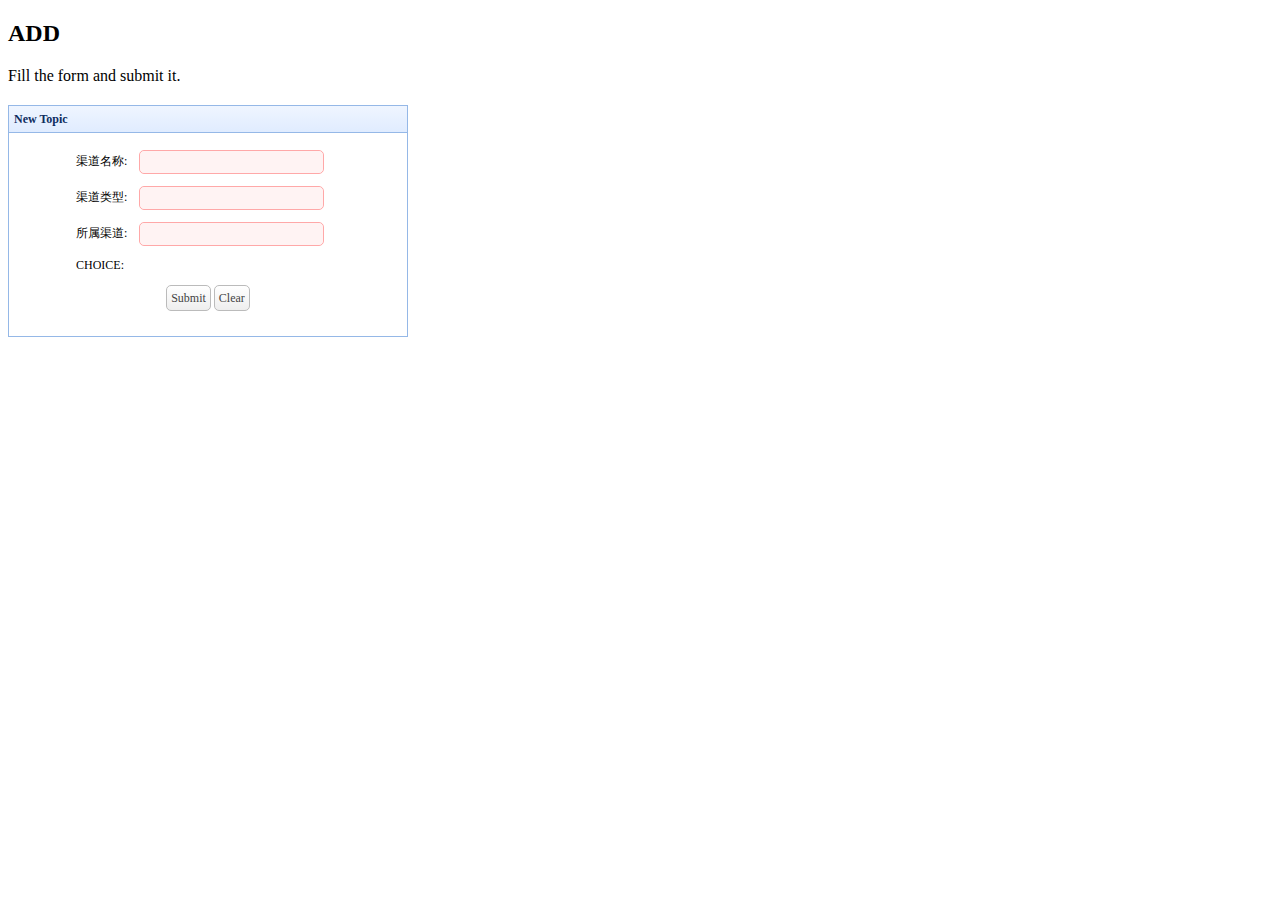
<file: add.html>
<!DOCTYPE html>
    <html>
    <head>
    	<meta charset="UTF-8">
    <title>Basic Pagination - jQuery EasyUI Demo</title>
    <link rel="stylesheet" type="text/css" href="easyui/themes/default/easyui.css">
    <link rel="stylesheet" type="text/css" href="easyui/themes/icon.css">
    
    <script type="text/javascript" src="jquery.min.js"></script>
    <script type="text/javascript" src="easyui/jquery.easyui.min.js"></script>
    
    </head>
    <body>
  
    	<h2>ADD</h2>
    	<p>Fill the form and submit it.</p>
    	<div style="margin:20px 0;"></div>
    	<div class="easyui-panel" title="New Topic" style="width:400px">
    		<div style="padding:10px 60px 20px 60px">
    	    <form id="ff" method="post" action="/channelDown/add">
    	    	<table cellpadding="5">
    	    		<tr>
    	    			<td>渠道名称:</td>
    	    			<td><input class="easyui-textbox" type="text" name="name" data-options="required:true"></input></td>
    	    		</tr>
    	    		<tr>
    	    			<td>渠道类型:</td>
    	    			<td><input class="easyui-textbox" type="text" name="email" data-options="required:true"></input></td>
    	    		</tr>
    	    		<tr>
    	    			<td>所属渠道:</td>
    	    			<td><input class="easyui-textbox" type="text" name="subject" data-options="required:true"></input></td>
    	    		
    	    		<tr>
    	    			<td>CHOICE:</td>
    	    			
    	    				
    	    		</tr>
    	    	</table>
    	    </form>
    	    <div style="text-align:center;padding:5px">
    	    	<a href="javascript:void(0)" class="easyui-linkbutton" onclick="submitForm()">Submit</a>
    	    	<a href="javascript:void(0)" class="easyui-linkbutton" onclick="clearForm()">Clear</a>
    	    </div>
    	    </div>
    	</div>
    	<script>
    		function submitForm(){
    			$('#ff').form('submit');
                window.location="index.html"
    		}
    		function clearForm(){
    			$('#ff').form('clear');
    		}
    	</script>
    </body>
    </html>
</file>
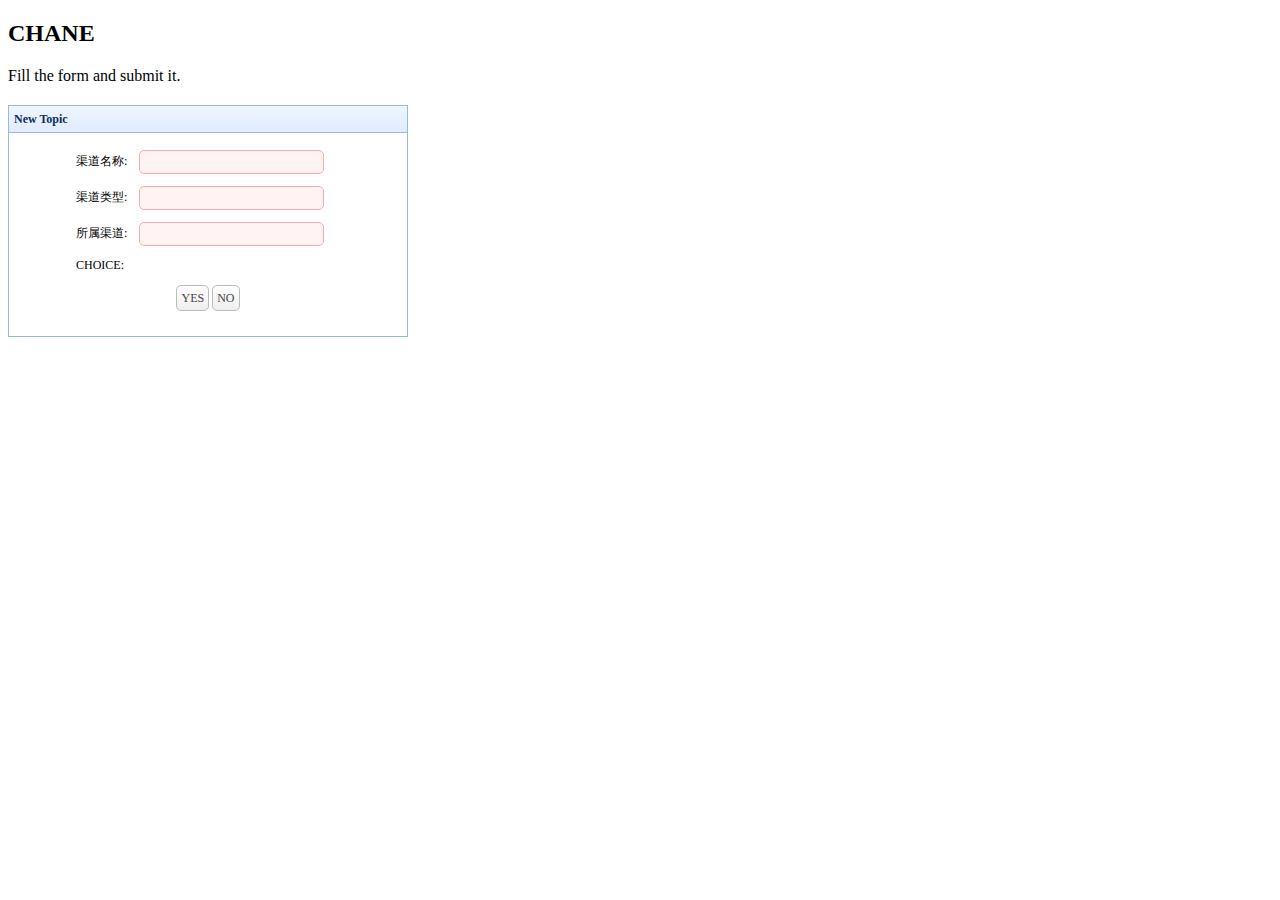
<file: chane.html>
<!DOCTYPE html>
    <html>
    <head>
    	<meta charset="UTF-8">
    <title>Basic Pagination - jQuery EasyUI Demo</title>
    <link rel="stylesheet" type="text/css" href="easyui/themes/default/easyui.css">
    <link rel="stylesheet" type="text/css" href="easyui/themes/icon.css">
    
    <script type="text/javascript" src="jquery.min.js"></script>
    <script type="text/javascript" src="easyui/jquery.easyui.min.js"></script>
    
    </head>
    <body>
    	<h2>CHANE</h2>
    	<p>Fill the form and submit it.</p>
    	<div style="margin:20px 0;"></div>
    	<div class="easyui-panel" title="New Topic" style="width:400px">
    		<div style="padding:10px 60px 20px 60px">
    	    <form id="ff" method="post" action="Team2/Chane">
    	    	<table cellpadding="5">
    	    		<tr>
    	    			<td>渠道名称:</td>
    	    			<td><input class="easyui-textbox" type="text" name="name" data-options="required:true"></input></td>
    	    		</tr>
    	    		<tr>
    	    			<td>渠道类型:</td>
    	    			<td><input class="easyui-textbox" type="text" name="email" data-options="required:true"></input></td>
    	    		</tr>
    	    		<tr>
    	    			<td>所属渠道:</td>
    	    			<td><input class="easyui-textbox" type="text" name="subject" data-options="required:true"></input></td>
    	    		
    	    		<tr>
    	    			<td>CHOICE:</td>
    	    			
    	    				
    	    		</tr>
    	    	</table>
    	    </form>
    	    <div style="text-align:center;padding:5px">
    	    	<a href="javascript:void(0)" class="easyui-linkbutton" onclick="submitForm()">YES</a>
    	    	<a href="javascript:void(0)" class="easyui-linkbutton" onclick="clearForm()">NO</a>
    	    </div>
    	    </div>
    	</div>
    	<script>
    		function submitForm(){
    			$('#ff').form('submit');
                window.location="index.html"

    		}
    		function clearForm(){
    			$('#ff').form('clear');
    		}
    	</script>
    </body>
    </html>
</file>
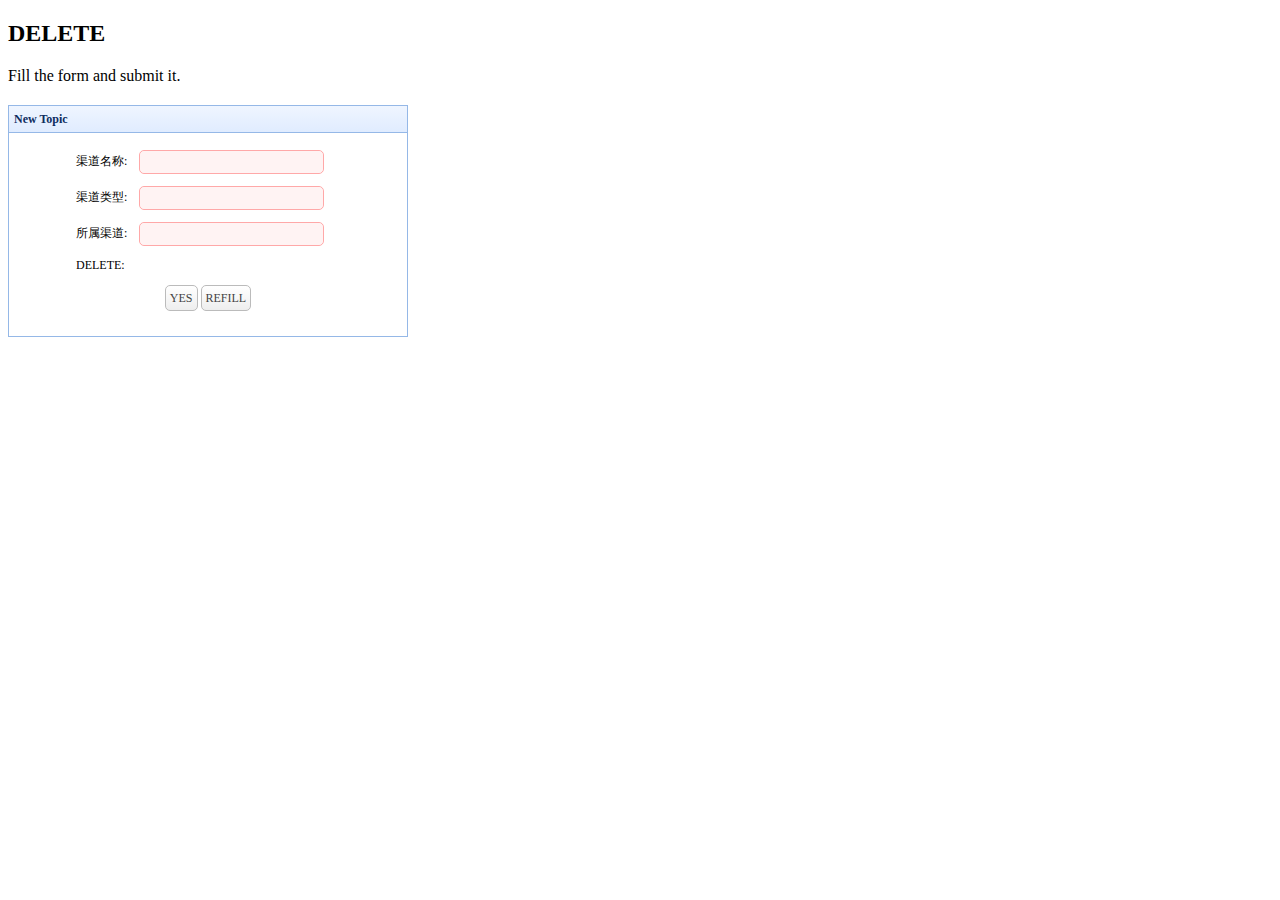
<file: delete.html>
<!DOCTYPE html>
    <html>
    <head>
    	<meta charset="UTF-8">
    <title>Basic Pagination - jQuery EasyUI Demo</title>
    <link rel="stylesheet" type="text/css" href="easyui/themes/default/easyui.css">
    <link rel="stylesheet" type="text/css" href="easyui/themes/icon.css">
    
    <script type="text/javascript" src="jquery.min.js"></script>
    <script type="text/javascript" src="easyui/jquery.easyui.min.js"></script>
    
    </head>
    <body>
    	<h2>DELETE</h2>
    	<p>Fill the form and submit it.</p>
    	<div style="margin:20px 0;"></div>
    	<div class="easyui-panel" title="New Topic" style="width:400px">
    		<div style="padding:10px 60px 20px 60px">
    	    <form id="ff" method="post" action="Team2/Delete">
    	    	<table cellpadding="5">
    	    		<tr>
    	    			<td>渠道名称:</td>
    	    			<td><input class="easyui-textbox" type="text" name="name" data-options="required:true"></input></td>
    	    		</tr>
    	    		<tr>
    	    			<td>渠道类型:</td>
    	    			<td><input class="easyui-textbox" type="text" name="email" data-options="required:true"></input></td>
    	    		</tr>
    	    		<tr>
    	    			<td>所属渠道:</td>
    	    			<td><input class="easyui-textbox" type="text" name="subject" data-options="required:true"></input></td>
    	    		
    	    		<tr>
    	    			<td>DELETE:</td>
    	    			
    	    				
    	    		</tr>
    	    	</table>
    	    </form>
    	    <div style="text-align:center;padding:5px">
    	    	<a href="javascript:void(0)" class="easyui-linkbutton" onclick="submitForm()">YES</a>
    	    	<a href="javascript:void(0)" class="easyui-linkbutton" onclick="clearForm()">REFILL</a>
    	    </div>
    	    </div>
    	</div>
    	<script>
    		function submitForm(){
    			$('#ff').form('submit');
                window.location="index.html"
    		}
    		function clearForm(){
    			$('#ff').form('clear');
    		}
    	</script>
    </body>
    </html>
</file>
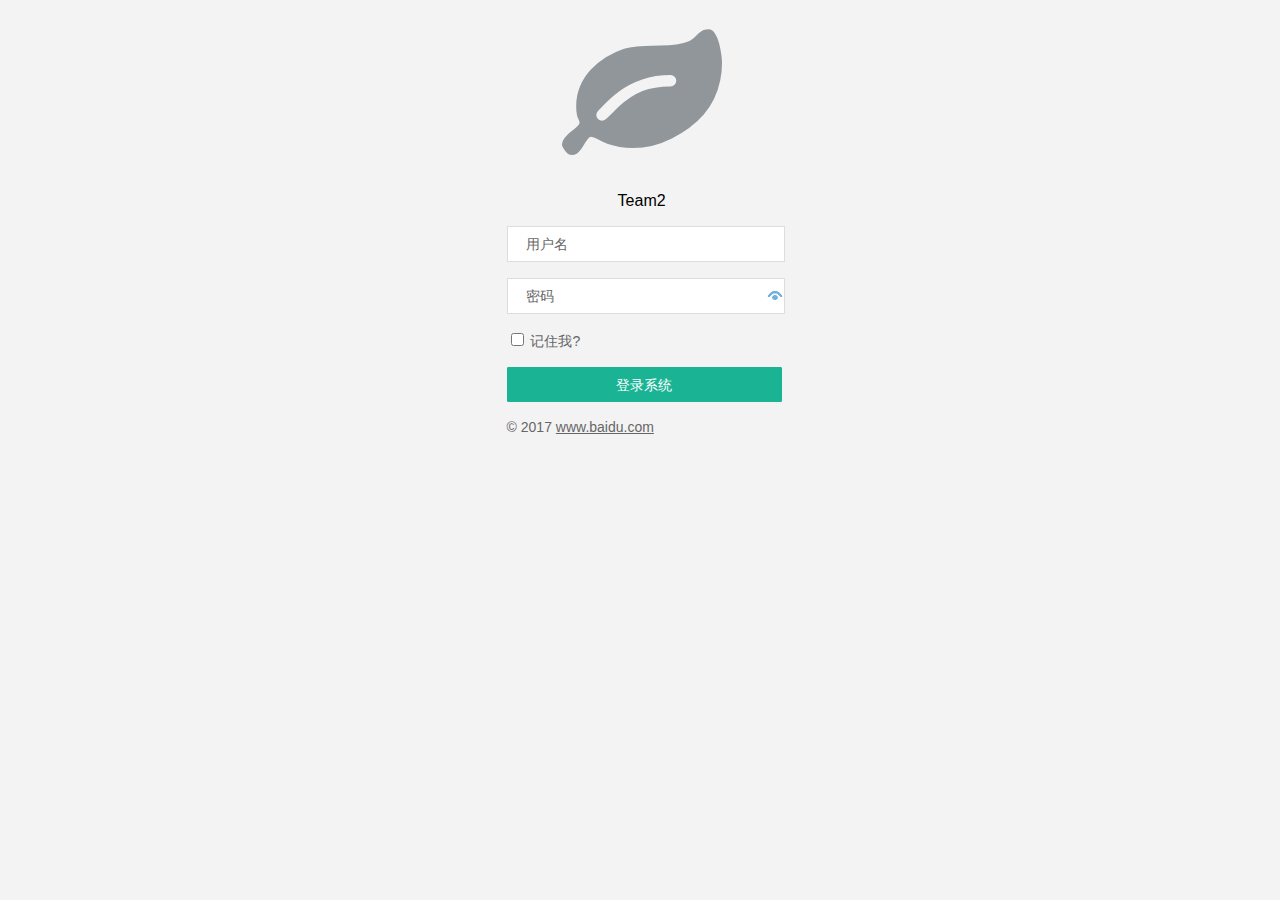
<file: login.html>
<!DOCTYPE html>
<html>
	<head>
		<meta charset="utf-8" />
		<title>Team2</title>
		<link rel="stylesheet" href="plugins/easyui/themes/metro/easyui.css" />
		<link rel="stylesheet" href="plugins/webfont/css/font-awesome.min.css" />
		<link rel="stylesheet" href="static/login/animate.min.css" />
		<link rel="stylesheet" href="static/login/login.css" />

		<script src="plugins/jquery-1.8.3.min.js"></script>
		<script type="text/javascript" src="plugins/easyui/jquery.easyui.min.js"></script>
	</head>

	<body>
		<div id="login-body" >
			<!--picture-->
			<div class="project-icon-div">
				<span class="fa fa-leaf"></span>
			</div>
			<!--welcome title-->
			<div class="welcome-div">
				<span class="welcome-ti">Team2</span>
			</div>
			<!--jump to index.html-->
			<div class="login-form-div">
				<form id="form" action="index.html" method="get">
					<p>	<input type="text" name="username" class="easyui-textbox" data-options="prompt:'用户名'" />
					</p>
					<p>
						<input type="text" name="password" class="easyui-passwordbox" data-options="prompt:'密码'" />
					</p>
					<p>
						<!--click word can choice -->
						<label class="remember_me">
							<input name="rememberMe" type="checkbox"/> 记住我?
						</label>
					</p>
					<p>
						<button type="submit" class="easyui-linkbutton login-btn">登录系统</button>
					</p>
				</form>
				<div class="error-tip" style="display: none;">
					<i class="fa fa-info-circle"></i> 用户名不存在.
				</div>
			</div>
			<span class="copyright-text">
				&copy; 2017 <a href="http://www.baidu.com">www.baidu.com</a>
			</span>
		</div>
		<!--justice name and passwd-->
		<!-- fadein():cost time to show meas-->
		<script type="text/javascript">
			$('#form').submit(function() {
				if($('input[name=username]').val() != 'lijun') {
					$('.error-tip').fadeIn(1000);
					return false;
				}
				return true;
			});
		</script>
	</body>

</html>
</file>
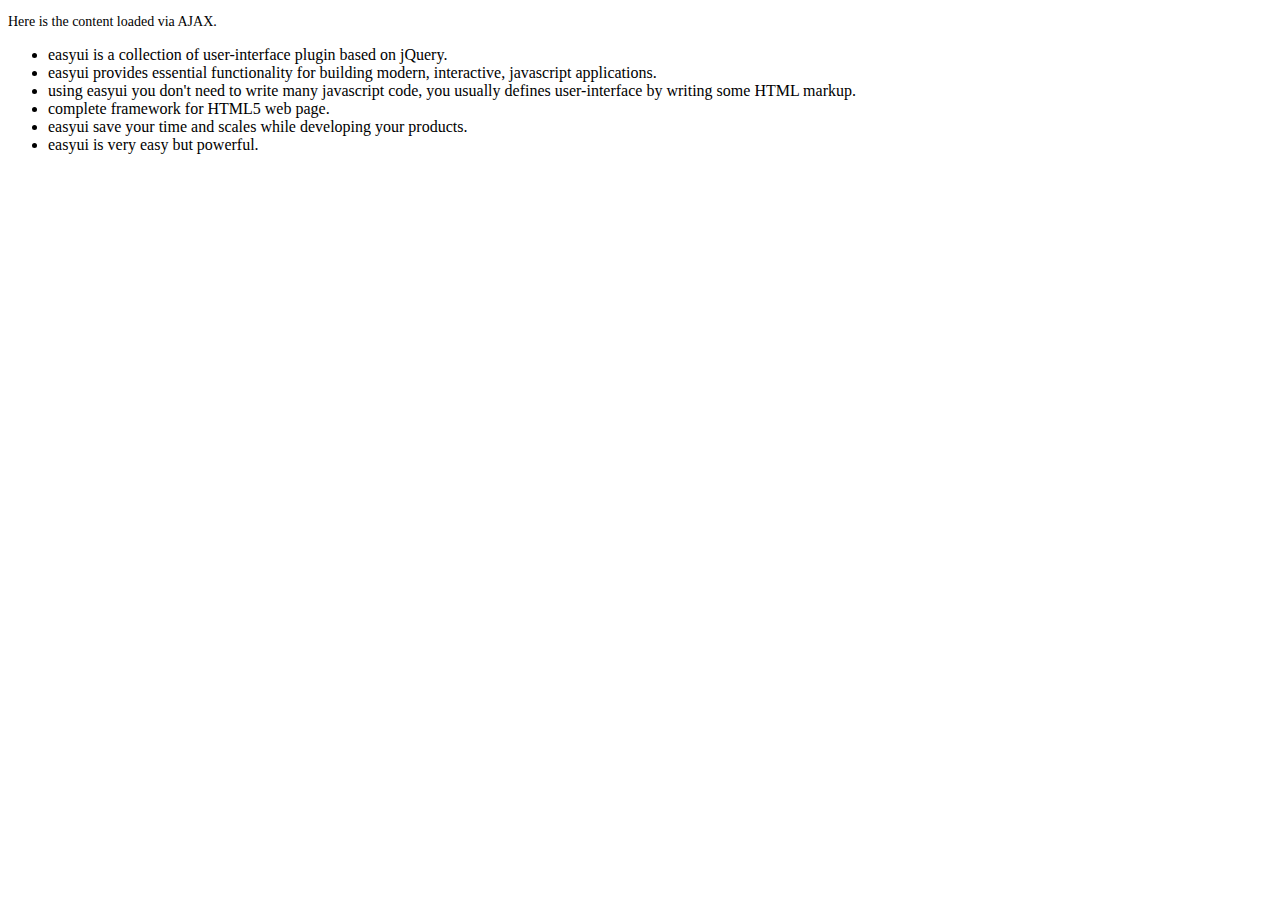
<file: easyui/demo-mobile/accordion/_content.html>
<!DOCTYPE html>
<html>
<head>
	<meta charset="UTF-8">
	<title>AJAX Content</title>
</head>
<body>
	<p style="font-size:14px">Here is the content loaded via AJAX.</p>
	<ul>
		<li>easyui is a collection of user-interface plugin based on jQuery.</li>
		<li>easyui provides essential functionality for building modern, interactive, javascript applications.</li>
		<li>using easyui you don't need to write many javascript code, you usually defines user-interface by writing some HTML markup.</li>
		<li>complete framework for HTML5 web page.</li>
		<li>easyui save your time and scales while developing your products.</li>
		<li>easyui is very easy but powerful.</li>
	</ul>
</body>
</html>
</file>
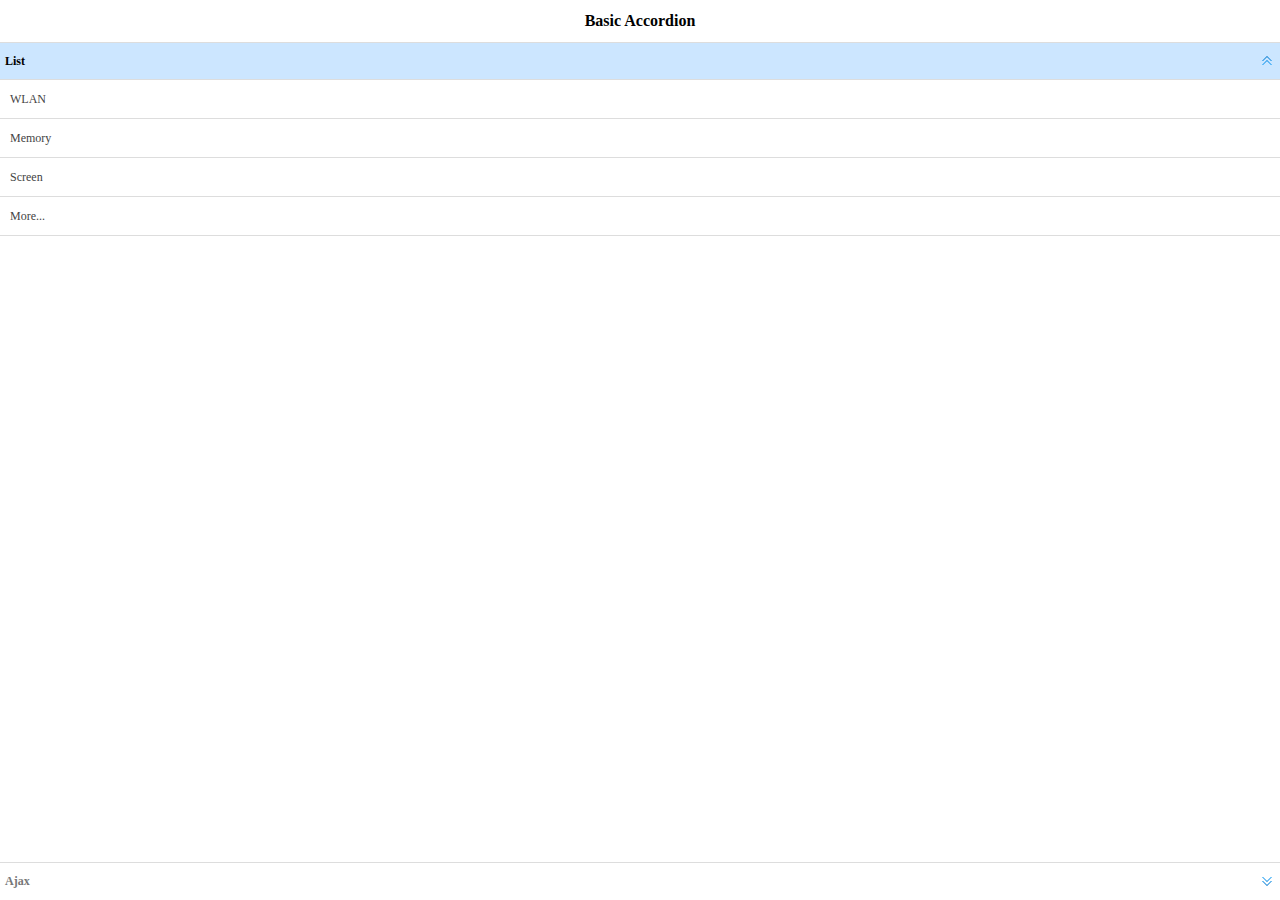
<file: easyui/demo-mobile/accordion/basic.html>
<!doctype html><html><head>    <meta charset="UTF-8">  	<meta name="viewport" content="initial-scale=1.0, maximum-scale=1.0, user-scalable=no">    <title>Basic Accordion - jQuery EasyUI Mobile Demo</title>      <link rel="stylesheet" type="text/css" href="../../themes/metro/easyui.css">      <link rel="stylesheet" type="text/css" href="../../themes/mobile.css">      <link rel="stylesheet" type="text/css" href="../../themes/icon.css">      <script type="text/javascript" src="../../jquery.min.js"></script>      <script type="text/javascript" src="../../jquery.easyui.min.js"></script>     <script type="text/javascript" src="../../jquery.easyui.mobile.js"></script> </head><body>	<div class="easyui-navpanel">		<header>			<div class="m-toolbar">				<span class="m-title">Basic Accordion</span>			</div>		</header>		<div class="easyui-accordion" fit="true" border="false">			<div title="List">				<ul class="m-list">					<li>WLAN</li>					<li>Memory</li>					<li>Screen</li>					<li>More...</li>				</ul>			</div>			<div title="Ajax" href="_content.html" style="padding:10px"></div>		</div>	</div></body>	</html>
</file>
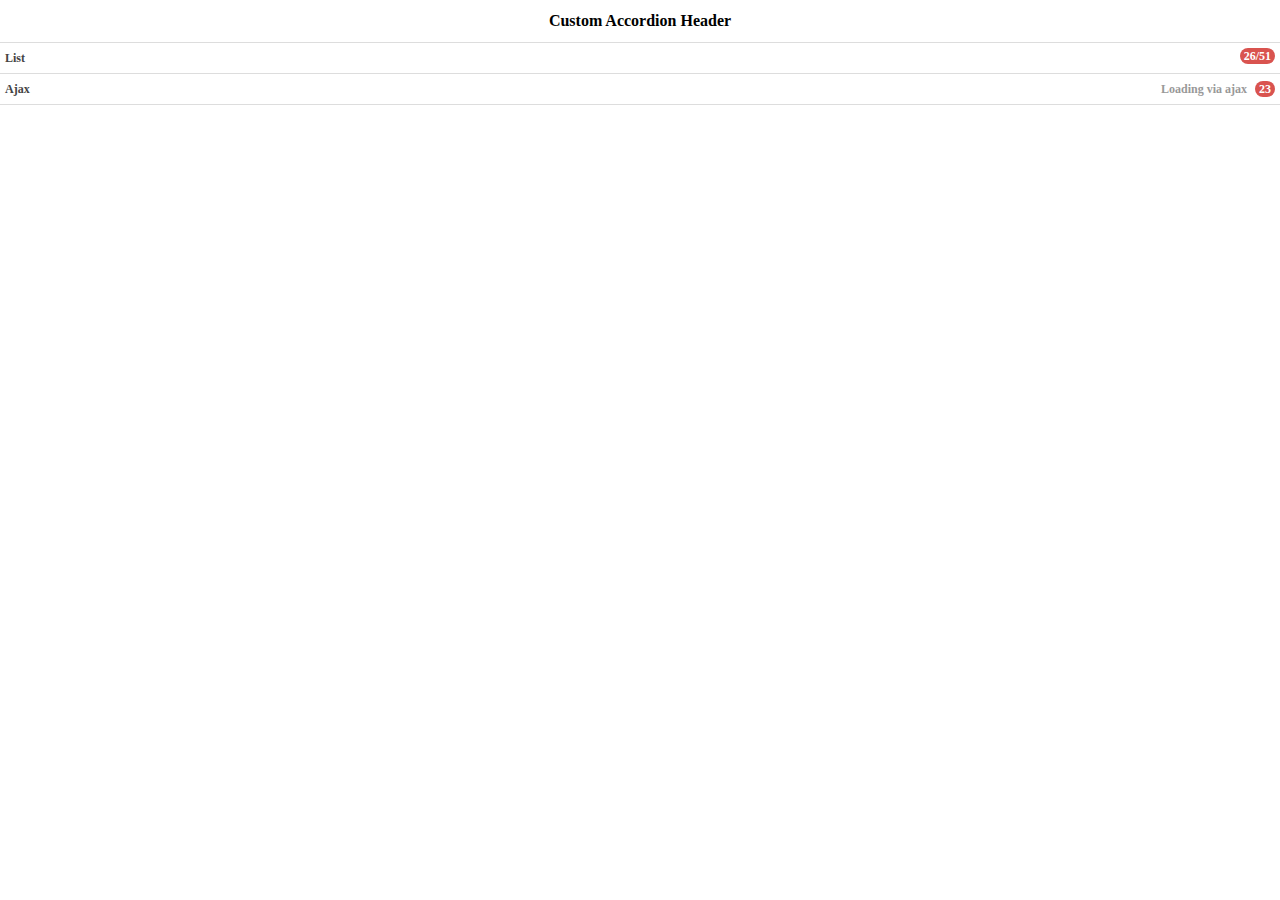
<file: easyui/demo-mobile/accordion/header.html>
<!doctype html><html><head>    <meta charset="UTF-8">  	<meta name="viewport" content="initial-scale=1.0, maximum-scale=1.0, user-scalable=no">    <title>Custom Accordion Header - jQuery EasyUI Mobile Demo</title>      <link rel="stylesheet" type="text/css" href="../../themes/metro/easyui.css">      <link rel="stylesheet" type="text/css" href="../../themes/mobile.css">      <link rel="stylesheet" type="text/css" href="../../themes/icon.css">      <script type="text/javascript" src="../../jquery.min.js"></script>      <script type="text/javascript" src="../../jquery.easyui.min.js"></script>     <script type="text/javascript" src="../../jquery.easyui.mobile.js"></script> </head><body>	<div class="easyui-navpanel">		<header>			<div class="m-toolbar">				<span class="m-title">Custom Accordion Header</span>			</div>		</header>		<div class="easyui-accordion" data-options="fit:true,border:false,selected:-1">			<div>				<header>					<div class="hh-inner">						<span>List</span>						<span class="m-badge" style="float:right">26/51</span>					</div>				</header>				<ul class="m-list">					<li>WLAN</li>					<li>Memory</li>					<li>Screen</li>					<li>More...</li>				</ul>			</div>			<div href="_content.html" style="padding:10px">				<header>					<div class="hh-inner">						<span>Ajax</span>						<span style="float:right">							<span style="color:#999;margin-right:5px">Loading via ajax</span>							<span class="m-badge">23</span>						</span>					</div>				</header>			</div>		</div>	</div>	<style scoped>		.hh-inner{			position: relative;			line-height: 20px;			background: #fff;			font-weight: bold;			margin: -5px;			padding: 5px;		}	</style></body>	</html>
</file>
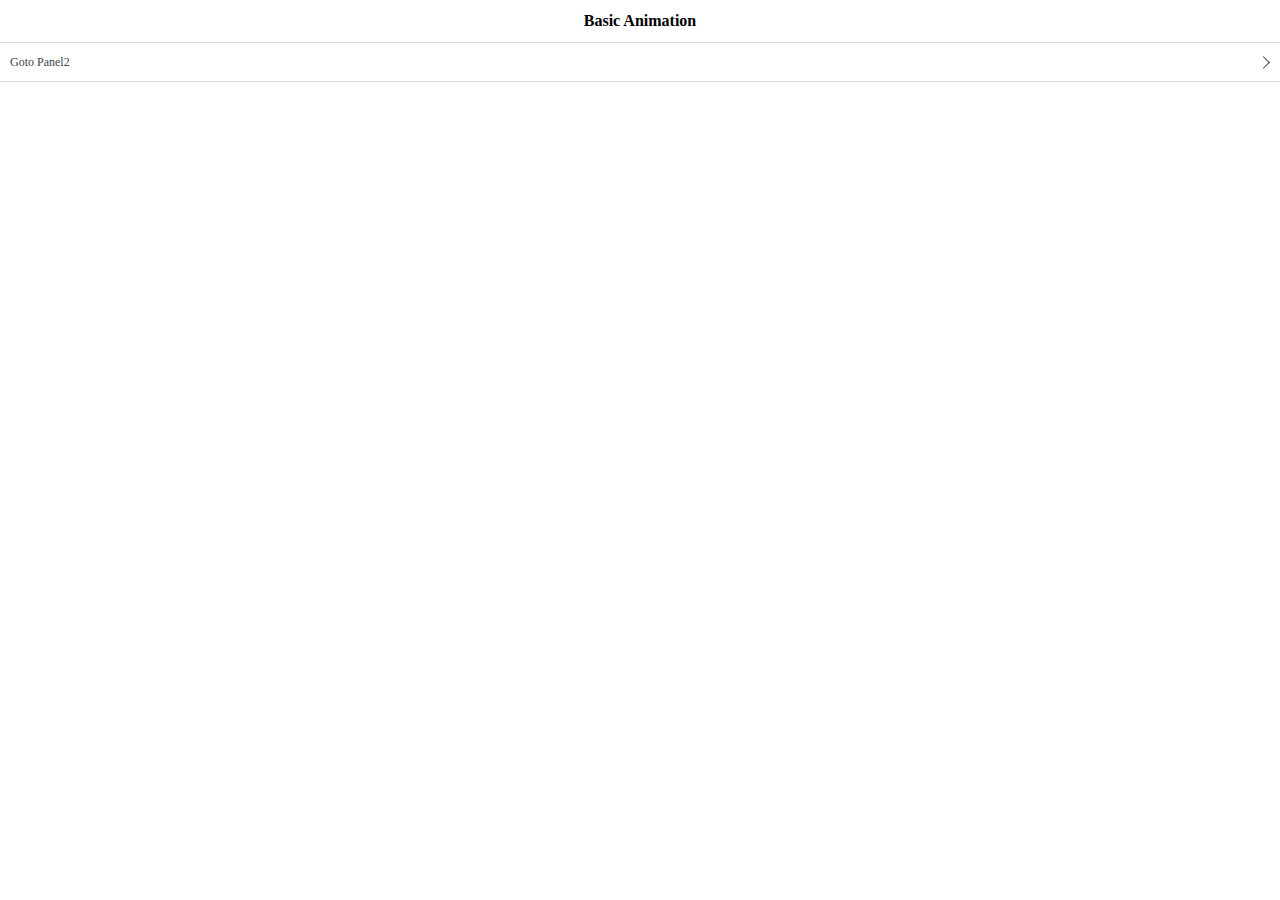
<file: easyui/demo-mobile/animation/basic.html>
<!doctype html><html><head>    <meta charset="UTF-8">  	<meta name="viewport" content="initial-scale=1.0, maximum-scale=1.0, user-scalable=no">    <title>Basic Animation - jQuery EasyUI Mobile Demo</title>      <link rel="stylesheet" type="text/css" href="../../themes/metro/easyui.css">      <link rel="stylesheet" type="text/css" href="../../themes/mobile.css">      <link rel="stylesheet" type="text/css" href="../../themes/icon.css">      <script type="text/javascript" src="../../jquery.min.js"></script>      <script type="text/javascript" src="../../jquery.easyui.min.js"></script>     <script type="text/javascript" src="../../jquery.easyui.mobile.js"></script> </head><body>	<div class="easyui-navpanel">		<header>			<div class="m-toolbar">				<span class="m-title">Basic Animation</span>			</div>		</header>		<ul class="m-list">			<li><a href="#p2">Goto Panel2</a></li>		</ul>	</div>	<div id="p2" class="easyui-navpanel">		<header>			<div class="m-toolbar">				<div class="m-left">					<a href="#" class="easyui-linkbutton m-back" data-options="plain:true,outline:true,back:true">Back</a>				</div>				<div class="m-title">Panel2</div>			</div>		</header>		<ul class="m-list">			<li><a href="#p3">Goto Panel3</a></li>		</ul>	</div>	<div id="p3" class="easyui-navpanel">		<header>			<div class="m-toolbar">				<div class="m-left">					<a href="#" class="easyui-linkbutton m-back" data-options="plain:true,outline:true,back:true">Back</a>				</div>				<div class="m-title">Panel3</div>			</div>		</header>		<div style="padding:20px 10px">			<p>Panel3 Content.</p>		</div>	</div></body>	</html>
</file>
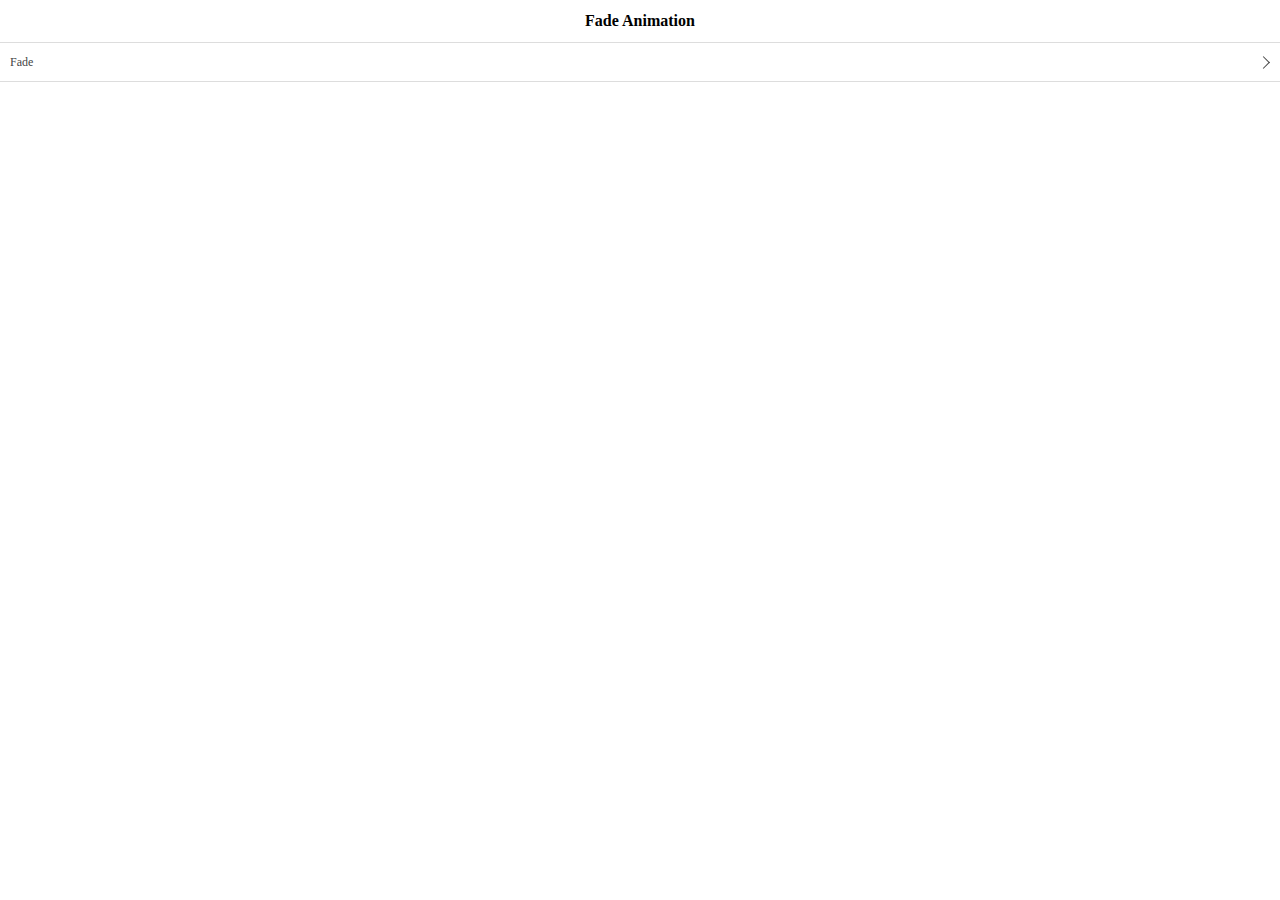
<file: easyui/demo-mobile/animation/fade.html>
<!doctype html><html><head>    <meta charset="UTF-8">  	<meta name="viewport" content="initial-scale=1.0, maximum-scale=1.0, user-scalable=no">    <title>Fade Animation - jQuery EasyUI Mobile Demo</title>      <link rel="stylesheet" type="text/css" href="../../themes/metro/easyui.css">      <link rel="stylesheet" type="text/css" href="../../themes/mobile.css">      <link rel="stylesheet" type="text/css" href="../../themes/icon.css">      <script type="text/javascript" src="../../jquery.min.js"></script>      <script type="text/javascript" src="../../jquery.easyui.min.js"></script>     <script type="text/javascript" src="../../jquery.easyui.mobile.js"></script> </head><body>	<div class="easyui-navpanel">		<header>			<div class="m-toolbar">				<span class="m-title">Fade Animation</span>			</div>		</header>		<ul class="m-list">			<li><a href="#p2" data-options="animation:'fade',direction:''">Fade</a></li>		</ul>	</div>	<div id="p2" class="easyui-navpanel">		<header>			<div class="m-toolbar">				<div class="m-left">					<a href="#" class="easyui-linkbutton m-back" data-options="plain:true,outline:true,back:true">Back</a>				</div>				<div class="m-title">Panel2</div>			</div>		</header>		<div style="padding:10px">			<p>Panel2 Content.</p>		</div>	</div></body>	</html>
</file>
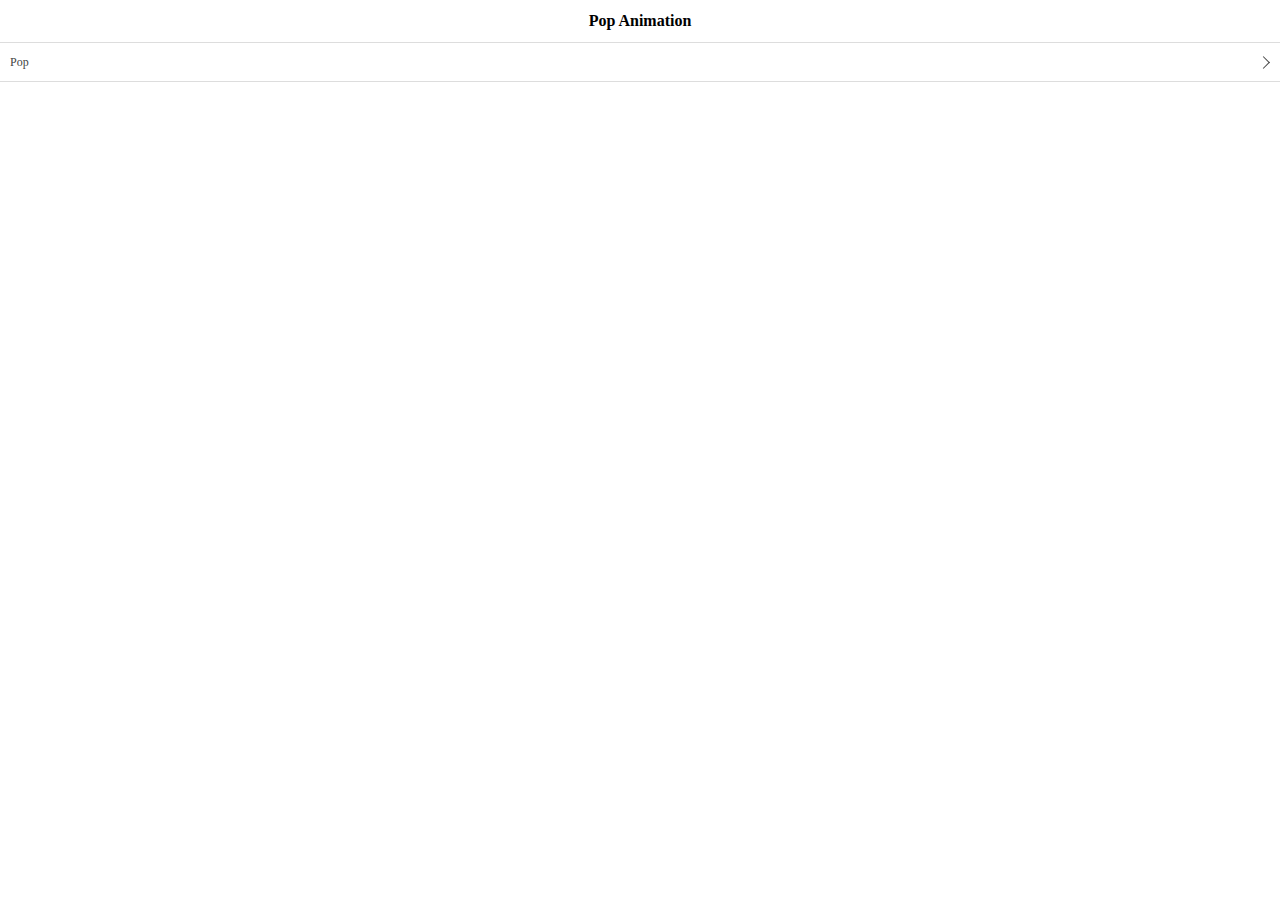
<file: easyui/demo-mobile/animation/pop.html>
<!doctype html><html><head>    <meta charset="UTF-8">  	<meta name="viewport" content="initial-scale=1.0, maximum-scale=1.0, user-scalable=no">    <title>Pop Animation - jQuery EasyUI Mobile Demo</title>      <link rel="stylesheet" type="text/css" href="../../themes/metro/easyui.css">      <link rel="stylesheet" type="text/css" href="../../themes/mobile.css">      <link rel="stylesheet" type="text/css" href="../../themes/icon.css">      <script type="text/javascript" src="../../jquery.min.js"></script>      <script type="text/javascript" src="../../jquery.easyui.min.js"></script>     <script type="text/javascript" src="../../jquery.easyui.mobile.js"></script> </head><body>	<div class="easyui-navpanel">		<header>			<div class="m-toolbar">				<span class="m-title">Pop Animation</span>			</div>		</header>		<ul class="m-list">			<li><a href="#p2" data-options="animation:'pop',direction:''">Pop</a></li>		</ul>	</div>	<div id="p2" class="easyui-navpanel">		<header>			<div class="m-toolbar">				<div class="m-left">					<a href="#" class="easyui-linkbutton m-back" data-options="plain:true,outline:true,back:true">Back</a>				</div>				<div class="m-title">Panel2</div>			</div>		</header>		<div style="padding:10px">			<p>Panel2 Content.</p>		</div>	</div></body>	</html>
</file>
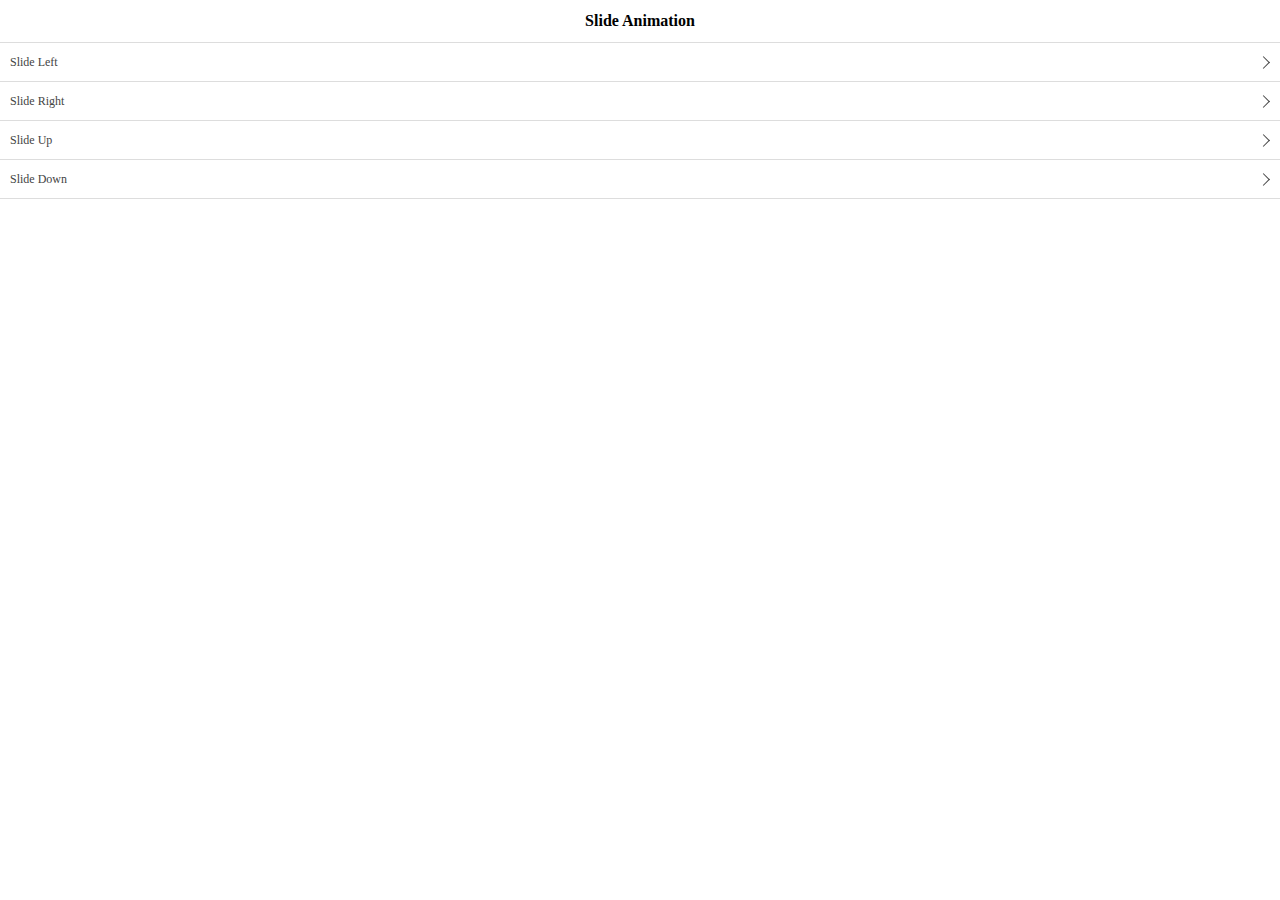
<file: easyui/demo-mobile/animation/slide.html>
<!doctype html><html><head>    <meta charset="UTF-8">  	<meta name="viewport" content="initial-scale=1.0, maximum-scale=1.0, user-scalable=no">    <title>Slide Animation - jQuery EasyUI Mobile Demo</title>      <link rel="stylesheet" type="text/css" href="../../themes/metro/easyui.css">      <link rel="stylesheet" type="text/css" href="../../themes/mobile.css">      <link rel="stylesheet" type="text/css" href="../../themes/icon.css">      <script type="text/javascript" src="../../jquery.min.js"></script>      <script type="text/javascript" src="../../jquery.easyui.min.js"></script>     <script type="text/javascript" src="../../jquery.easyui.mobile.js"></script> </head><body>	<div class="easyui-navpanel">		<header>			<div class="m-toolbar">				<span class="m-title">Slide Animation</span>			</div>		</header>		<ul class="m-list">			<li><a href="#p2" data-options="animation:'slide',direction:'left'">Slide Left</a></li>			<li><a href="#p2" data-options="animation:'slide',direction:'right'">Slide Right</a></li>			<li><a href="#p2" data-options="animation:'slide',direction:'up'">Slide Up</a></li>			<li><a href="#p2" data-options="animation:'slide',direction:'down'">Slide Down</a></li>		</ul>	</div>	<div id="p2" class="easyui-navpanel">		<header>			<div class="m-toolbar">				<div class="m-left">					<a href="#" class="easyui-linkbutton m-back" data-options="plain:true,outline:true,back:true">Back</a>				</div>				<div class="m-title">Panel2</div>			</div>		</header>		<div style="padding:10px">			<p>Panel2 Content.</p>		</div>	</div></body>	</html>
</file>
<file: easyui/themes/default/easyui.css>
.panel {
  overflow: hidden;
  text-align: left;
  margin: 0;
  border: 0;
  -moz-border-radius: 0 0 0 0;
  -webkit-border-radius: 0 0 0 0;
  border-radius: 0 0 0 0;
}
.panel-header,
.panel-body {
  border-width: 1px;
  border-style: solid;
}
.panel-header {
  padding: 5px;
  position: relative;
}
.panel-title {
  background: url('images/blank.gif') no-repeat;
}
.panel-header-noborder {
  border-width: 0 0 1px 0;
}
.panel-body {
  overflow: auto;
  border-top-width: 0;
  padding: 0;
}
.panel-body-noheader {
  border-top-width: 1px;
}
.panel-body-noborder {
  border-width: 0px;
}
.panel-body-nobottom {
  border-bottom-width: 0;
}
.panel-with-icon {
  padding-left: 18px;
}
.panel-icon,
.panel-tool {
  position: absolute;
  top: 50%;
  margin-top: -8px;
  height: 16px;
  overflow: hidden;
}
.panel-icon {
  left: 5px;
  width: 16px;
}
.panel-tool {
  right: 5px;
  width: auto;
}
.panel-tool a {
  display: inline-block;
  width: 16px;
  height: 16px;
  opacity: 0.6;
  filter: alpha(opacity=60);
  margin: 0 0 0 2px;
  vertical-align: top;
}
.panel-tool a:hover {
  opacity: 1;
  filter: alpha(opacity=100);
  background-color: #eaf2ff;
  -moz-border-radius: 3px 3px 3px 3px;
  -webkit-border-radius: 3px 3px 3px 3px;
  border-radius: 3px 3px 3px 3px;
}
.panel-loading {
  padding: 11px 0px 10px 30px;
}
.panel-noscroll {
  overflow: hidden;
}
.panel-fit,
.panel-fit body {
  height: 100%;
  margin: 0;
  padding: 0;
  border: 0;
  overflow: hidden;
}
.panel-loading {
  background: url('images/loading.gif') no-repeat 10px 10px;
}
.panel-tool-close {
  background: url('images/panel_tools.png') no-repeat -16px 0px;
}
.panel-tool-min {
  background: url('images/panel_tools.png') no-repeat 0px 0px;
}
.panel-tool-max {
  background: url('images/panel_tools.png') no-repeat 0px -16px;
}
.panel-tool-restore {
  background: url('images/panel_tools.png') no-repeat -16px -16px;
}
.panel-tool-collapse {
  background: url('images/panel_tools.png') no-repeat -32px 0;
}
.panel-tool-expand {
  background: url('images/panel_tools.png') no-repeat -32px -16px;
}
.panel-header,
.panel-body {
  border-color: #95B8E7;
}
.panel-header {
  background-color: #E0ECFF;
  background: -webkit-linear-gradient(top,#EFF5FF 0,#E0ECFF 100%);
  background: -moz-linear-gradient(top,#EFF5FF 0,#E0ECFF 100%);
  background: -o-linear-gradient(top,#EFF5FF 0,#E0ECFF 100%);
  background: linear-gradient(to bottom,#EFF5FF 0,#E0ECFF 100%);
  background-repeat: repeat-x;
  filter: progid:DXImageTransform.Microsoft.gradient(startColorstr=#EFF5FF,endColorstr=#E0ECFF,GradientType=0);
}
.panel-body {
  background-color: #ffffff;
  color: #000000;
  font-size: 12px;
}
.panel-title {
  font-size: 12px;
  font-weight: bold;
  color: #0E2D5F;
  height: 16px;
  line-height: 16px;
}
.panel-footer {
  border: 1px solid #95B8E7;
  overflow: hidden;
  background: #F4F4F4;
}
.panel-footer-noborder {
  border-width: 1px 0 0 0;
}
.panel-hleft,
.panel-hright {
  position: relative;
}
.panel-hleft>.panel-body,
.panel-hright>.panel-body {
  position: absolute;
}
.panel-hleft>.panel-header {
  float: left;
}
.panel-hright>.panel-header {
  float: right;
}
.panel-hleft>.panel-body {
  border-top-width: 1px;
  border-left-width: 0;
}
.panel-hright>.panel-body {
  border-top-width: 1px;
  border-right-width: 0;
}
.panel-hleft>.panel-body-nobottom {
  border-bottom-width: 1px;
  border-right-width: 0;
}
.panel-hright>.panel-body-nobottom {
  border-bottom-width: 1px;
  border-left-width: 0;
}
.panel-hleft>.panel-footer {
  position: absolute;
  right: 0;
}
.panel-hright>.panel-footer {
  position: absolute;
  left: 0;
}
.panel-hleft>.panel-header-noborder {
  border-width: 0 1px 0 0;
}
.panel-hright>.panel-header-noborder {
  border-width: 0 0 0 1px;
}
.panel-hleft>.panel-body-noborder {
  border-width: 0;
}
.panel-hright>.panel-body-noborder {
  border-width: 0;
}
.panel-hleft>.panel-body-noheader {
  border-left-width: 1px;
}
.panel-hright>.panel-body-noheader {
  border-right-width: 1px;
}
.panel-hleft>.panel-footer-noborder {
  border-width: 0 0 0 1px;
}
.panel-hright>.panel-footer-noborder {
  border-width: 0 1px 0 0;
}
.panel-hleft>.panel-header .panel-icon,
.panel-hright>.panel-header .panel-icon {
  margin-top: 0;
  top: 5px;
}
.panel-hleft>.panel-header .panel-title,
.panel-hright>.panel-header .panel-title {
  position: absolute;
  min-width: 16px;
  left: 21px;
  top: 5px;
  bottom: auto;
  white-space: nowrap;
  word-wrap: normal;
  -webkit-transform: rotate(90deg);
  -webkit-transform-origin: 0 0;
  -moz-transform: rotate(90deg);
  -moz-transform-origin: 0 0;
  -o-transform: rotate(90deg);
  -o-transform-origin: 0 0;
  transform: rotate(90deg);
  transform-origin: 0 0;
}
.panel-hleft>.panel-header .panel-title-up,
.panel-hright>.panel-header .panel-title-up {
  position: absolute;
  min-width: 16px;
  left: 21px;
  top: auto;
  bottom: 5px;
  text-align: right;
  white-space: nowrap;
  word-wrap: normal;
  -webkit-transform: rotate(-90deg);
  -webkit-transform-origin: 0 0;
  -moz-transform: rotate(-90deg);
  -moz-transform-origin: 0 0;
  -o-transform: rotate(-90deg);
  -o-transform-origin: 0 0;
  transform: rotate(-90deg);
  transform-origin: 0 16px;
}
.panel-hleft>.panel-header .panel-with-icon.panel-title-up,
.panel-hright>.panel-header .panel-with-icon.panel-title-up {
  padding-left: 0;
  padding-right: 18px;
}
.panel-hleft>.panel-header .panel-tool,
.panel-hright>.panel-header .panel-tool {
  top: auto;
  bottom: 5px;
  width: 16px;
  height: auto;
  left: 50%;
  margin-left: -8px;
  margin-top: 0;
}
.panel-hleft>.panel-header .panel-tool a,
.panel-hright>.panel-header .panel-tool a {
  margin: 2px 0 0 0;
}
.accordion {
  overflow: hidden;
  border-width: 1px;
  border-style: solid;
}
.accordion .accordion-header {
  border-width: 0 0 1px;
  cursor: pointer;
}
.accordion .accordion-body {
  border-width: 0 0 1px;
}
.accordion-noborder {
  border-width: 0;
}
.accordion-noborder .accordion-header {
  border-width: 0 0 1px;
}
.accordion-noborder .accordion-body {
  border-width: 0 0 1px;
}
.accordion-collapse {
  background: url('images/accordion_arrows.png') no-repeat 0 0;
}
.accordion-expand {
  background: url('images/accordion_arrows.png') no-repeat -16px 0;
}
.accordion {
  background: #ffffff;
  border-color: #95B8E7;
}
.accordion .accordion-header {
  background: #E0ECFF;
  filter: none;
}
.accordion .accordion-header-selected {
  background: #ffe48d;
}
.accordion .accordion-header-selected .panel-title {
  color: #000000;
}
.accordion .panel-last > .accordion-header {
  border-bottom-color: #E0ECFF;
}
.accordion .panel-last > .accordion-body {
  border-bottom-color: #ffffff;
}
.accordion .panel-last > .accordion-header-selected,
.accordion .panel-last > .accordion-header-border {
  border-bottom-color: #95B8E7;
}
.accordion> .panel-hleft {
  float: left;
}
.accordion> .panel-hleft>.panel-header {
  border-width: 0 1px 0 0;
}
.accordion> .panel-hleft> .panel-body {
  border-width: 0 1px 0 0;
}
.accordion> .panel-hleft.panel-last > .accordion-header {
  border-right-color: #E0ECFF;
}
.accordion> .panel-hleft.panel-last > .accordion-body {
  border-right-color: #ffffff;
}
.accordion> .panel-hleft.panel-last > .accordion-header-selected,
.accordion> .panel-hleft.panel-last > .accordion-header-border {
  border-right-color: #95B8E7;
}
.accordion> .panel-hright {
  float: right;
}
.accordion> .panel-hright>.panel-header {
  border-width: 0 0 0 1px;
}
.accordion> .panel-hright> .panel-body {
  border-width: 0 0 0 1px;
}
.accordion> .panel-hright.panel-last > .accordion-header {
  border-left-color: #E0ECFF;
}
.accordion> .panel-hright.panel-last > .accordion-body {
  border-left-color: #ffffff;
}
.accordion> .panel-hright.panel-last > .accordion-header-selected,
.accordion> .panel-hright.panel-last > .accordion-header-border {
  border-left-color: #95B8E7;
}
.window {
  overflow: hidden;
  padding: 5px;
  border-width: 1px;
  border-style: solid;
}
.window .window-header {
  background: transparent;
  padding: 0px 0px 6px 0px;
}
.window .window-body {
  border-width: 1px;
  border-style: solid;
  border-top-width: 0px;
}
.window .window-body-noheader {
  border-top-width: 1px;
}
.window .panel-body-nobottom {
  border-bottom-width: 0;
}
.window .window-header .panel-icon,
.window .window-header .panel-tool {
  top: 50%;
  margin-top: -11px;
}
.window .window-header .panel-icon {
  left: 1px;
}
.window .window-header .panel-tool {
  right: 1px;
}
.window .window-header .panel-with-icon {
  padding-left: 18px;
}
.window-proxy {
  position: absolute;
  overflow: hidden;
}
.window-proxy-mask {
  position: absolute;
  filter: alpha(opacity=5);
  opacity: 0.05;
}
.window-mask {
  position: absolute;
  left: 0;
  top: 0;
  width: 100%;
  height: 100%;
  filter: alpha(opacity=40);
  opacity: 0.40;
  font-size: 1px;
  overflow: hidden;
}
.window,
.window-shadow {
  position: absolute;
  -moz-border-radius: 5px 5px 5px 5px;
  -webkit-border-radius: 5px 5px 5px 5px;
  border-radius: 5px 5px 5px 5px;
}
.window-shadow {
  background: #ccc;
  -moz-box-shadow: 2px 2px 3px #cccccc;
  -webkit-box-shadow: 2px 2px 3px #cccccc;
  box-shadow: 2px 2px 3px #cccccc;
  filter: progid:DXImageTransform.Microsoft.Blur(pixelRadius=2,MakeShadow=false,ShadowOpacity=0.2);
}
.window,
.window .window-body {
  border-color: #95B8E7;
}
.window {
  background-color: #E0ECFF;
  background: -webkit-linear-gradient(top,#EFF5FF 0,#E0ECFF 20%);
  background: -moz-linear-gradient(top,#EFF5FF 0,#E0ECFF 20%);
  background: -o-linear-gradient(top,#EFF5FF 0,#E0ECFF 20%);
  background: linear-gradient(to bottom,#EFF5FF 0,#E0ECFF 20%);
  background-repeat: repeat-x;
  filter: progid:DXImageTransform.Microsoft.gradient(startColorstr=#EFF5FF,endColorstr=#E0ECFF,GradientType=0);
}
.window-proxy {
  border: 1px dashed #95B8E7;
}
.window-proxy-mask,
.window-mask {
  background: #ccc;
}
.window .panel-footer {
  border: 1px solid #95B8E7;
  position: relative;
  top: -1px;
}
.window-thinborder {
  padding: 0;
}
.window-thinborder .window-header {
  padding: 5px 5px 6px 5px;
}
.window-thinborder .window-body {
  border-width: 0px;
}
.window-thinborder .window-header .panel-icon,
.window-thinborder .window-header .panel-tool {
  margin-top: -9px;
  margin-left: 5px;
  margin-right: 5px;
}
.window-noborder {
  border: 0;
}
.window.panel-hleft .window-header {
  padding: 0 6px 0 0;
}
.window.panel-hright .window-header {
  padding: 0 0 0 6px;
}
.window.panel-hleft>.panel-header .panel-title {
  top: auto;
  left: 16px;
}
.window.panel-hright>.panel-header .panel-title {
  top: auto;
  right: 16px;
}
.window.panel-hleft>.panel-header .panel-title-up,
.window.panel-hright>.panel-header .panel-title-up {
  bottom: 0;
}
.window.panel-hleft .window-body {
  border-width: 1px 1px 1px 0;
}
.window.panel-hright .window-body {
  border-width: 1px 0 1px 1px;
}
.window.panel-hleft .window-header .panel-icon {
  top: 1px;
  margin-top: 0;
  left: 0;
}
.window.panel-hright .window-header .panel-icon {
  top: 1px;
  margin-top: 0;
  left: auto;
  right: 1px;
}
.window.panel-hleft .window-header .panel-tool,
.window.panel-hright .window-header .panel-tool {
  margin-top: 0;
  top: auto;
  bottom: 1px;
  right: auto;
  margin-right: 0;
  left: 50%;
  margin-left: -11px;
}
.window.panel-hright .window-header .panel-tool {
  left: auto;
  right: 1px;
}
.window-thinborder.panel-hleft .window-header {
  padding: 5px 6px 5px 5px;
}
.window-thinborder.panel-hright .window-header {
  padding: 5px 5px 5px 6px;
}
.window-thinborder.panel-hleft>.panel-header .panel-title {
  left: 21px;
}
.window-thinborder.panel-hleft>.panel-header .panel-title-up,
.window-thinborder.panel-hright>.panel-header .panel-title-up {
  bottom: 5px;
}
.window-thinborder.panel-hleft .window-header .panel-icon,
.window-thinborder.panel-hright .window-header .panel-icon {
  margin-top: 5px;
}
.window-thinborder.panel-hleft .window-header .panel-tool,
.window-thinborder.panel-hright .window-header .panel-tool {
  left: 16px;
  bottom: 5px;
}
.dialog-content {
  overflow: auto;
}
.dialog-toolbar {
  position: relative;
  padding: 2px 5px;
}
.dialog-tool-separator {
  float: left;
  height: 24px;
  border-left: 1px solid #ccc;
  border-right: 1px solid #fff;
  margin: 2px 1px;
}
.dialog-button {
  position: relative;
  top: -1px;
  padding: 5px;
  text-align: right;
}
.dialog-button .l-btn {
  margin-left: 5px;
}
.dialog-toolbar,
.dialog-button {
  background: #F4F4F4;
  border-width: 1px;
  border-style: solid;
}
.dialog-toolbar {
  border-color: #95B8E7 #95B8E7 #dddddd #95B8E7;
}
.dialog-button {
  border-color: #dddddd #95B8E7 #95B8E7 #95B8E7;
}
.window-thinborder .dialog-toolbar {
  border-left: transparent;
  border-right: transparent;
  border-top-color: #F4F4F4;
}
.window-thinborder .dialog-button {
  top: 0px;
  padding: 5px 8px 8px 8px;
  border-left: transparent;
  border-right: transparent;
  border-bottom: transparent;
}
.l-btn {
  text-decoration: none;
  display: inline-block;
  overflow: hidden;
  margin: 0;
  padding: 0;
  cursor: pointer;
  outline: none;
  text-align: center;
  vertical-align: middle;
  line-height: normal;
}
.l-btn-plain {
  border-width: 0;
  padding: 1px;
}
.l-btn-left {
  display: inline-block;
  position: relative;
  overflow: hidden;
  margin: 0;
  padding: 0;
  vertical-align: top;
}
.l-btn-text {
  display: inline-block;
  vertical-align: top;
  width: auto;
  line-height: 24px;
  font-size: 12px;
  padding: 0;
  margin: 0 4px;
}
.l-btn-icon {
  display: inline-block;
  width: 16px;
  height: 16px;
  line-height: 16px;
  position: absolute;
  top: 50%;
  margin-top: -8px;
  font-size: 1px;
}
.l-btn span span .l-btn-empty {
  display: inline-block;
  margin: 0;
  width: 16px;
  height: 24px;
  font-size: 1px;
  vertical-align: top;
}
.l-btn span .l-btn-icon-left {
  padding: 0 0 0 20px;
  background-position: left center;
}
.l-btn span .l-btn-icon-right {
  padding: 0 20px 0 0;
  background-position: right center;
}
.l-btn-icon-left .l-btn-text {
  margin: 0 4px 0 24px;
}
.l-btn-icon-left .l-btn-icon {
  left: 4px;
}
.l-btn-icon-right .l-btn-text {
  margin: 0 24px 0 4px;
}
.l-btn-icon-right .l-btn-icon {
  right: 4px;
}
.l-btn-icon-top .l-btn-text {
  margin: 20px 4px 0 4px;
}
.l-btn-icon-top .l-btn-icon {
  top: 4px;
  left: 50%;
  margin: 0 0 0 -8px;
}
.l-btn-icon-bottom .l-btn-text {
  margin: 0 4px 20px 4px;
}
.l-btn-icon-bottom .l-btn-icon {
  top: auto;
  bottom: 4px;
  left: 50%;
  margin: 0 0 0 -8px;
}
.l-btn-left .l-btn-empty {
  margin: 0 4px;
  width: 16px;
}
.l-btn-plain:hover {
  padding: 0;
}
.l-btn-focus {
  outline: #0000FF dotted thin;
}
.l-btn-large .l-btn-text {
  line-height: 40px;
}
.l-btn-large .l-btn-icon {
  width: 32px;
  height: 32px;
  line-height: 32px;
  margin-top: -16px;
}
.l-btn-large .l-btn-icon-left .l-btn-text {
  margin-left: 40px;
}
.l-btn-large .l-btn-icon-right .l-btn-text {
  margin-right: 40px;
}
.l-btn-large .l-btn-icon-top .l-btn-text {
  margin-top: 36px;
  line-height: 24px;
  min-width: 32px;
}
.l-btn-large .l-btn-icon-top .l-btn-icon {
  margin: 0 0 0 -16px;
}
.l-btn-large .l-btn-icon-bottom .l-btn-text {
  margin-bottom: 36px;
  line-height: 24px;
  min-width: 32px;
}
.l-btn-large .l-btn-icon-bottom .l-btn-icon {
  margin: 0 0 0 -16px;
}
.l-btn-large .l-btn-left .l-btn-empty {
  margin: 0 4px;
  width: 32px;
}
.l-btn {
  color: #444;
  background: #fafafa;
  background-repeat: repeat-x;
  border: 1px solid #bbb;
  background: -webkit-linear-gradient(top,#ffffff 0,#eeeeee 100%);
  background: -moz-linear-gradient(top,#ffffff 0,#eeeeee 100%);
  background: -o-linear-gradient(top,#ffffff 0,#eeeeee 100%);
  background: linear-gradient(to bottom,#ffffff 0,#eeeeee 100%);
  background-repeat: repeat-x;
  filter: progid:DXImageTransform.Microsoft.gradient(startColorstr=#ffffff,endColorstr=#eeeeee,GradientType=0);
  -moz-border-radius: 5px 5px 5px 5px;
  -webkit-border-radius: 5px 5px 5px 5px;
  border-radius: 5px 5px 5px 5px;
}
.l-btn:hover {
  background: #eaf2ff;
  color: #000000;
  border: 1px solid #b7d2ff;
  filter: none;
}
.l-btn-plain {
  background: transparent;
  border-width: 0;
  filter: none;
}
.l-btn-outline {
  border-width: 1px;
  border-color: #b7d2ff;
  padding: 0;
}
.l-btn-plain:hover {
  background: #eaf2ff;
  color: #000000;
  border: 1px solid #b7d2ff;
  -moz-border-radius: 5px 5px 5px 5px;
  -webkit-border-radius: 5px 5px 5px 5px;
  border-radius: 5px 5px 5px 5px;
}
.l-btn-disabled,
.l-btn-disabled:hover {
  opacity: 0.5;
  cursor: default;
  background: #fafafa;
  color: #444;
  background: -webkit-linear-gradient(top,#ffffff 0,#eeeeee 100%);
  background: -moz-linear-gradient(top,#ffffff 0,#eeeeee 100%);
  background: -o-linear-gradient(top,#ffffff 0,#eeeeee 100%);
  background: linear-gradient(to bottom,#ffffff 0,#eeeeee 100%);
  background-repeat: repeat-x;
  filter: progid:DXImageTransform.Microsoft.gradient(startColorstr=#ffffff,endColorstr=#eeeeee,GradientType=0);
}
.l-btn-disabled .l-btn-text,
.l-btn-disabled .l-btn-icon {
  filter: alpha(opacity=50);
}
.l-btn-plain-disabled,
.l-btn-plain-disabled:hover {
  background: transparent;
  filter: alpha(opacity=50);
}
.l-btn-selected,
.l-btn-selected:hover {
  background: #ddd;
  filter: none;
}
.l-btn-plain-selected,
.l-btn-plain-selected:hover {
  background: #ddd;
}
.textbox {
  position: relative;
  border: 1px solid #95B8E7;
  background-color: #fff;
  vertical-align: middle;
  display: inline-block;
  overflow: hidden;
  white-space: nowrap;
  margin: 0;
  padding: 0;
  -moz-border-radius: 5px 5px 5px 5px;
  -webkit-border-radius: 5px 5px 5px 5px;
  border-radius: 5px 5px 5px 5px;
}
.textbox .textbox-text {
  font-size: 12px;
  border: 0;
  margin: 0;
  padding: 4px;
  white-space: normal;
  vertical-align: top;
  outline-style: none;
  resize: none;
  -moz-border-radius: 5px 5px 5px 5px;
  -webkit-border-radius: 5px 5px 5px 5px;
  border-radius: 5px 5px 5px 5px;
}
.textbox .textbox-text::-ms-clear,
.textbox .textbox-text::-ms-reveal {
  display: none;
}
.textbox textarea.textbox-text {
  white-space: pre-wrap;
}
.textbox .textbox-prompt {
  font-size: 12px;
  color: #aaa;
}
.textbox .textbox-bgicon {
  background-position: 3px center;
  padding-left: 21px;
}
.textbox .textbox-button,
.textbox .textbox-button:hover {
  position: absolute;
  top: 0;
  padding: 0;
  vertical-align: top;
  -moz-border-radius: 0 0 0 0;
  -webkit-border-radius: 0 0 0 0;
  border-radius: 0 0 0 0;
}
.textbox .textbox-button-right,
.textbox .textbox-button-right:hover {
  right: 0;
  border-width: 0 0 0 1px;
}
.textbox .textbox-button-left,
.textbox .textbox-button-left:hover {
  left: 0;
  border-width: 0 1px 0 0;
}
.textbox .textbox-button-top,
.textbox .textbox-button-top:hover {
  left: 0;
  border-width: 0 0 1px 0;
}
.textbox .textbox-button-bottom,
.textbox .textbox-button-bottom:hover {
  top: auto;
  bottom: 0;
  left: 0;
  border-width: 1px 0 0 0;
}
.textbox-addon {
  position: absolute;
  top: 0;
}
.textbox-label {
  display: inline-block;
  width: 80px;
  height: 22px;
  line-height: 22px;
  vertical-align: middle;
  overflow: hidden;
  text-overflow: ellipsis;
  white-space: nowrap;
  margin: 0;
  padding-right: 5px;
}
.textbox-label-after {
  padding-left: 5px;
  padding-right: 0;
}
.textbox-label-top {
  display: block;
  width: auto;
  padding: 0;
}
.textbox-disabled,
.textbox-label-disabled {
  opacity: 0.6;
  filter: alpha(opacity=60);
}
.textbox-icon {
  display: inline-block;
  width: 18px;
  height: 20px;
  overflow: hidden;
  vertical-align: top;
  background-position: center center;
  cursor: pointer;
  opacity: 0.6;
  filter: alpha(opacity=60);
  text-decoration: none;
  outline-style: none;
}
.textbox-icon-disabled,
.textbox-icon-readonly {
  cursor: default;
}
.textbox-icon:hover {
  opacity: 1.0;
  filter: alpha(opacity=100);
}
.textbox-icon-disabled:hover {
  opacity: 0.6;
  filter: alpha(opacity=60);
}
.textbox-focused {
  border-color: #6b9cde;
  -moz-box-shadow: 0 0 3px 0 #95B8E7;
  -webkit-box-shadow: 0 0 3px 0 #95B8E7;
  box-shadow: 0 0 3px 0 #95B8E7;
}
.textbox-invalid {
  border-color: #ffa8a8;
  background-color: #fff3f3;
}
.passwordbox-open {
  background: url('images/passwordbox_open.png') no-repeat center center;
}
.passwordbox-close {
  background: url('images/passwordbox_close.png') no-repeat center center;
}
.filebox .textbox-value {
  vertical-align: top;
  position: absolute;
  top: 0;
  left: -5000px;
}
.filebox-label {
  display: inline-block;
  position: absolute;
  width: 100%;
  height: 100%;
  cursor: pointer;
  left: 0;
  top: 0;
  z-index: 10;
  background: url('images/blank.gif') no-repeat;
}
.l-btn-disabled .filebox-label {
  cursor: default;
}
.combo-arrow {
  width: 18px;
  height: 20px;
  overflow: hidden;
  display: inline-block;
  vertical-align: top;
  cursor: pointer;
  opacity: 0.6;
  filter: alpha(opacity=60);
}
.combo-arrow-hover {
  opacity: 1.0;
  filter: alpha(opacity=100);
}
.combo-panel {
  overflow: auto;
}
.combo-arrow {
  background: url('images/combo_arrow.png') no-repeat center center;
}
.combo-panel {
  background-color: #ffffff;
}
.combo-arrow {
  background-color: #E0ECFF;
}
.combo-arrow-hover {
  background-color: #eaf2ff;
}
.combo-arrow:hover {
  background-color: #eaf2ff;
}
.combo .textbox-icon-disabled:hover {
  cursor: default;
}
.combobox-item,
.combobox-group,
.combobox-stick {
  font-size: 12px;
  padding: 3px;
}
.combobox-item-disabled {
  opacity: 0.5;
  filter: alpha(opacity=50);
}
.combobox-gitem {
  padding-left: 10px;
}
.combobox-group,
.combobox-stick {
  font-weight: bold;
}
.combobox-stick {
  position: absolute;
  top: 1px;
  left: 1px;
  right: 1px;
  background: inherit;
}
.combobox-item-hover {
  background-color: #eaf2ff;
  color: #000000;
}
.combobox-item-selected {
  background-color: #ffe48d;
  color: #000000;
}
.combobox-icon {
  display: inline-block;
  width: 16px;
  height: 16px;
  vertical-align: middle;
  margin-right: 2px;
}
.tagbox {
  cursor: text;
}
.tagbox .textbox-text {
  float: left;
}
.tagbox-label {
  position: relative;
  display: block;
  margin: 4px 0 0 4px;
  padding: 0 20px 0 4px;
  float: left;
  vertical-align: top;
  text-decoration: none;
  -moz-border-radius: 5px 5px 5px 5px;
  -webkit-border-radius: 5px 5px 5px 5px;
  border-radius: 5px 5px 5px 5px;
  background: #eaf2ff;
  color: #000000;
}
.tagbox-remove {
  background: url('images/tagbox_icons.png') no-repeat -16px center;
  position: absolute;
  display: block;
  width: 16px;
  height: 16px;
  right: 2px;
  top: 50%;
  margin-top: -8px;
  opacity: 0.6;
  filter: alpha(opacity=60);
}
.tagbox-remove:hover {
  opacity: 1;
  filter: alpha(opacity=100);
}
.textbox-disabled .tagbox-label {
  cursor: default;
}
.textbox-disabled .tagbox-remove:hover {
  cursor: default;
  opacity: 0.6;
  filter: alpha(opacity=60);
}
.layout {
  position: relative;
  overflow: hidden;
  margin: 0;
  padding: 0;
  z-index: 0;
}
.layout-panel {
  position: absolute;
  overflow: hidden;
}
.layout-body {
  min-width: 1px;
  min-height: 1px;
}
.layout-panel-east,
.layout-panel-west {
  z-index: 2;
}
.layout-panel-north,
.layout-panel-south {
  z-index: 3;
}
.layout-expand {
  position: absolute;
  padding: 0px;
  font-size: 1px;
  cursor: pointer;
  z-index: 1;
}
.layout-expand .panel-header,
.layout-expand .panel-body {
  background: transparent;
  filter: none;
  overflow: hidden;
}
.layout-expand .panel-header {
  border-bottom-width: 0px;
}
.layout-expand .panel-body {
  position: relative;
}
.layout-expand .panel-body .panel-icon {
  margin-top: 0;
  top: 0;
  left: 50%;
  margin-left: -8px;
}
.layout-expand-west .panel-header .panel-icon,
.layout-expand-east .panel-header .panel-icon {
  display: none;
}
.layout-expand-title {
  position: absolute;
  top: 0;
  left: 21px;
  white-space: nowrap;
  word-wrap: normal;
  -webkit-transform: rotate(90deg);
  -webkit-transform-origin: 0 0;
  -moz-transform: rotate(90deg);
  -moz-transform-origin: 0 0;
  -o-transform: rotate(90deg);
  -o-transform-origin: 0 0;
  transform: rotate(90deg);
  transform-origin: 0 0;
}
.layout-expand-title-up {
  position: absolute;
  top: 0;
  left: 0;
  text-align: right;
  padding-left: 5px;
  white-space: nowrap;
  word-wrap: normal;
  -webkit-transform: rotate(-90deg);
  -webkit-transform-origin: 0 0;
  -moz-transform: rotate(-90deg);
  -moz-transform-origin: 0 0;
  -o-transform: rotate(-90deg);
  -o-transform-origin: 0 0;
  transform: rotate(-90deg);
  transform-origin: 0 0;
}
.layout-expand-with-icon {
  top: 18px;
}
.layout-expand .panel-body-noheader .layout-expand-title,
.layout-expand .panel-body-noheader .panel-icon {
  top: 5px;
}
.layout-expand .panel-body-noheader .layout-expand-with-icon {
  top: 23px;
}
.layout-split-proxy-h,
.layout-split-proxy-v {
  position: absolute;
  font-size: 1px;
  display: none;
  z-index: 5;
}
.layout-split-proxy-h {
  width: 5px;
  cursor: e-resize;
}
.layout-split-proxy-v {
  height: 5px;
  cursor: n-resize;
}
.layout-mask {
  position: absolute;
  background: #fafafa;
  filter: alpha(opacity=10);
  opacity: 0.10;
  z-index: 4;
}
.layout-button-up {
  background: url('images/layout_arrows.png') no-repeat -16px -16px;
}
.layout-button-down {
  background: url('images/layout_arrows.png') no-repeat -16px 0;
}
.layout-button-left {
  background: url('images/layout_arrows.png') no-repeat 0 0;
}
.layout-button-right {
  background: url('images/layout_arrows.png') no-repeat 0 -16px;
}
.layout-split-proxy-h,
.layout-split-proxy-v {
  background-color: #aac5e7;
}
.layout-split-north {
  border-bottom: 5px solid #E6EEF8;
}
.layout-split-south {
  border-top: 5px solid #E6EEF8;
}
.layout-split-east {
  border-left: 5px solid #E6EEF8;
}
.layout-split-west {
  border-right: 5px solid #E6EEF8;
}
.layout-expand {
  background-color: #E0ECFF;
}
.layout-expand-over {
  background-color: #E0ECFF;
}
.tabs-container {
  overflow: hidden;
}
.tabs-header {
  border-width: 1px;
  border-style: solid;
  border-bottom-width: 0;
  position: relative;
  padding: 0;
  padding-top: 2px;
  overflow: hidden;
}
.tabs-scroller-left,
.tabs-scroller-right {
  position: absolute;
  top: auto;
  bottom: 0;
  width: 18px;
  font-size: 1px;
  display: none;
  cursor: pointer;
  border-width: 1px;
  border-style: solid;
}
.tabs-scroller-left {
  left: 0;
}
.tabs-scroller-right {
  right: 0;
}
.tabs-tool {
  position: absolute;
  bottom: 0;
  padding: 1px;
  overflow: hidden;
  border-width: 1px;
  border-style: solid;
}
.tabs-header-plain .tabs-tool {
  padding: 0 1px;
}
.tabs-wrap {
  position: relative;
  left: 0;
  overflow: hidden;
  width: 100%;
  margin: 0;
  padding: 0;
}
.tabs-scrolling {
  margin-left: 18px;
  margin-right: 18px;
}
.tabs-disabled {
  opacity: 0.3;
  filter: alpha(opacity=30);
}
.tabs {
  list-style-type: none;
  height: 26px;
  margin: 0px;
  padding: 0px;
  padding-left: 4px;
  width: 50000px;
  border-style: solid;
  border-width: 0 0 1px 0;
}
.tabs li {
  float: left;
  display: inline-block;
  margin: 0 4px -1px 0;
  padding: 0;
  position: relative;
  border: 0;
}
.tabs li a.tabs-inner {
  display: inline-block;
  text-decoration: none;
  margin: 0;
  padding: 0 10px;
  height: 25px;
  line-height: 25px;
  text-align: center;
  white-space: nowrap;
  border-width: 1px;
  border-style: solid;
  -moz-border-radius: 5px 5px 0 0;
  -webkit-border-radius: 5px 5px 0 0;
  border-radius: 5px 5px 0 0;
}
.tabs li.tabs-selected a.tabs-inner {
  font-weight: bold;
  outline: none;
}
.tabs li.tabs-selected a:hover.tabs-inner {
  cursor: default;
  pointer: default;
}
.tabs li a.tabs-close,
.tabs-p-tool {
  position: absolute;
  font-size: 1px;
  display: block;
  height: 12px;
  padding: 0;
  top: 50%;
  margin-top: -6px;
  overflow: hidden;
}
.tabs li a.tabs-close {
  width: 12px;
  right: 5px;
  opacity: 0.6;
  filter: alpha(opacity=60);
}
.tabs-p-tool {
  right: 16px;
}
.tabs-p-tool a {
  display: inline-block;
  font-size: 1px;
  width: 12px;
  height: 12px;
  margin: 0;
  opacity: 0.6;
  filter: alpha(opacity=60);
}
.tabs li a:hover.tabs-close,
.tabs-p-tool a:hover {
  opacity: 1;
  filter: alpha(opacity=100);
  cursor: hand;
  cursor: pointer;
}
.tabs-with-icon {
  padding-left: 18px;
}
.tabs-icon {
  position: absolute;
  width: 16px;
  height: 16px;
  left: 10px;
  top: 50%;
  margin-top: -8px;
}
.tabs-title {
  font-size: 12px;
}
.tabs-closable {
  padding-right: 8px;
}
.tabs-panels {
  margin: 0px;
  padding: 0px;
  border-width: 1px;
  border-style: solid;
  border-top-width: 0;
  overflow: hidden;
}
.tabs-header-bottom {
  border-width: 0 1px 1px 1px;
  padding: 0 0 2px 0;
}
.tabs-header-bottom .tabs {
  border-width: 1px 0 0 0;
}
.tabs-header-bottom .tabs li {
  margin: -1px 4px 0 0;
}
.tabs-header-bottom .tabs li a.tabs-inner {
  -moz-border-radius: 0 0 5px 5px;
  -webkit-border-radius: 0 0 5px 5px;
  border-radius: 0 0 5px 5px;
}
.tabs-header-bottom .tabs-tool {
  top: 0;
}
.tabs-header-bottom .tabs-scroller-left,
.tabs-header-bottom .tabs-scroller-right {
  top: 0;
  bottom: auto;
}
.tabs-panels-top {
  border-width: 1px 1px 0 1px;
}
.tabs-header-left {
  float: left;
  border-width: 1px 0 1px 1px;
  padding: 0;
}
.tabs-header-right {
  float: right;
  border-width: 1px 1px 1px 0;
  padding: 0;
}
.tabs-header-left .tabs-wrap,
.tabs-header-right .tabs-wrap {
  height: 100%;
}
.tabs-header-left .tabs {
  height: 100%;
  padding: 4px 0 0 2px;
  border-width: 0 1px 0 0;
}
.tabs-header-right .tabs {
  height: 100%;
  padding: 4px 2px 0 0;
  border-width: 0 0 0 1px;
}
.tabs-header-left .tabs li,
.tabs-header-right .tabs li {
  display: block;
  width: 100%;
  position: relative;
}
.tabs-header-left .tabs li {
  left: auto;
  right: 0;
  margin: 0 -1px 4px 0;
  float: right;
}
.tabs-header-right .tabs li {
  left: 0;
  right: auto;
  margin: 0 0 4px -1px;
  float: left;
}
.tabs-justified li a.tabs-inner {
  padding-left: 0;
  padding-right: 0;
}
.tabs-header-left .tabs li a.tabs-inner {
  display: block;
  text-align: left;
  padding-left: 10px;
  padding-right: 10px;
  -moz-border-radius: 5px 0 0 5px;
  -webkit-border-radius: 5px 0 0 5px;
  border-radius: 5px 0 0 5px;
}
.tabs-header-right .tabs li a.tabs-inner {
  display: block;
  text-align: left;
  padding-left: 10px;
  padding-right: 10px;
  -moz-border-radius: 0 5px 5px 0;
  -webkit-border-radius: 0 5px 5px 0;
  border-radius: 0 5px 5px 0;
}
.tabs-panels-right {
  float: right;
  border-width: 1px 1px 1px 0;
}
.tabs-panels-left {
  float: left;
  border-width: 1px 0 1px 1px;
}
.tabs-header-noborder,
.tabs-panels-noborder {
  border: 0px;
}
.tabs-header-plain {
  border: 0px;
  background: transparent;
}
.tabs-pill {
  padding-bottom: 3px;
}
.tabs-header-bottom .tabs-pill {
  padding-top: 3px;
  padding-bottom: 0;
}
.tabs-header-left .tabs-pill {
  padding-right: 3px;
}
.tabs-header-right .tabs-pill {
  padding-left: 3px;
}
.tabs-header .tabs-pill li a.tabs-inner {
  -moz-border-radius: 5px 5px 5px 5px;
  -webkit-border-radius: 5px 5px 5px 5px;
  border-radius: 5px 5px 5px 5px;
}
.tabs-header-narrow,
.tabs-header-narrow .tabs-narrow {
  padding: 0;
}
.tabs-narrow li,
.tabs-header-bottom .tabs-narrow li {
  margin-left: 0;
  margin-right: -1px;
}
.tabs-narrow li.tabs-last,
.tabs-header-bottom .tabs-narrow li.tabs-last {
  margin-right: 0;
}
.tabs-header-left .tabs-narrow,
.tabs-header-right .tabs-narrow {
  padding-top: 0;
}
.tabs-header-left .tabs-narrow li {
  margin-bottom: -1px;
  margin-right: -1px;
}
.tabs-header-left .tabs-narrow li.tabs-last,
.tabs-header-right .tabs-narrow li.tabs-last {
  margin-bottom: 0;
}
.tabs-header-right .tabs-narrow li {
  margin-bottom: -1px;
  margin-left: -1px;
}
.tabs-scroller-left {
  background: #E0ECFF url('images/tabs_icons.png') no-repeat 1px center;
}
.tabs-scroller-right {
  background: #E0ECFF url('images/tabs_icons.png') no-repeat -15px center;
}
.tabs li a.tabs-close {
  background: url('images/tabs_icons.png') no-repeat -34px center;
}
.tabs li a.tabs-inner:hover {
  background: #eaf2ff;
  color: #000000;
  filter: none;
}
.tabs li.tabs-selected a.tabs-inner {
  background-color: #ffffff;
  color: #0E2D5F;
  background: -webkit-linear-gradient(top,#EFF5FF 0,#ffffff 100%);
  background: -moz-linear-gradient(top,#EFF5FF 0,#ffffff 100%);
  background: -o-linear-gradient(top,#EFF5FF 0,#ffffff 100%);
  background: linear-gradient(to bottom,#EFF5FF 0,#ffffff 100%);
  background-repeat: repeat-x;
  filter: progid:DXImageTransform.Microsoft.gradient(startColorstr=#EFF5FF,endColorstr=#ffffff,GradientType=0);
}
.tabs-header-bottom .tabs li.tabs-selected a.tabs-inner {
  background: -webkit-linear-gradient(top,#ffffff 0,#EFF5FF 100%);
  background: -moz-linear-gradient(top,#ffffff 0,#EFF5FF 100%);
  background: -o-linear-gradient(top,#ffffff 0,#EFF5FF 100%);
  background: linear-gradient(to bottom,#ffffff 0,#EFF5FF 100%);
  background-repeat: repeat-x;
  filter: progid:DXImageTransform.Microsoft.gradient(startColorstr=#ffffff,endColorstr=#EFF5FF,GradientType=0);
}
.tabs-header-left .tabs li.tabs-selected a.tabs-inner {
  background: -webkit-linear-gradient(left,#EFF5FF 0,#ffffff 100%);
  background: -moz-linear-gradient(left,#EFF5FF 0,#ffffff 100%);
  background: -o-linear-gradient(left,#EFF5FF 0,#ffffff 100%);
  background: linear-gradient(to right,#EFF5FF 0,#ffffff 100%);
  background-repeat: repeat-y;
  filter: progid:DXImageTransform.Microsoft.gradient(startColorstr=#EFF5FF,endColorstr=#ffffff,GradientType=1);
}
.tabs-header-right .tabs li.tabs-selected a.tabs-inner {
  background: -webkit-linear-gradient(left,#ffffff 0,#EFF5FF 100%);
  background: -moz-linear-gradient(left,#ffffff 0,#EFF5FF 100%);
  background: -o-linear-gradient(left,#ffffff 0,#EFF5FF 100%);
  background: linear-gradient(to right,#ffffff 0,#EFF5FF 100%);
  background-repeat: repeat-y;
  filter: progid:DXImageTransform.Microsoft.gradient(startColorstr=#ffffff,endColorstr=#EFF5FF,GradientType=1);
}
.tabs li a.tabs-inner {
  color: #0E2D5F;
  background-color: #E0ECFF;
  background: -webkit-linear-gradient(top,#EFF5FF 0,#E0ECFF 100%);
  background: -moz-linear-gradient(top,#EFF5FF 0,#E0ECFF 100%);
  background: -o-linear-gradient(top,#EFF5FF 0,#E0ECFF 100%);
  background: linear-gradient(to bottom,#EFF5FF 0,#E0ECFF 100%);
  background-repeat: repeat-x;
  filter: progid:DXImageTransform.Microsoft.gradient(startColorstr=#EFF5FF,endColorstr=#E0ECFF,GradientType=0);
}
.tabs-header,
.tabs-tool {
  background-color: #E0ECFF;
}
.tabs-header-plain {
  background: transparent;
}
.tabs-header,
.tabs-scroller-left,
.tabs-scroller-right,
.tabs-tool,
.tabs,
.tabs-panels,
.tabs li a.tabs-inner,
.tabs li.tabs-selected a.tabs-inner,
.tabs-header-bottom .tabs li.tabs-selected a.tabs-inner,
.tabs-header-left .tabs li.tabs-selected a.tabs-inner,
.tabs-header-right .tabs li.tabs-selected a.tabs-inner {
  border-color: #95B8E7;
}
.tabs-p-tool a:hover,
.tabs li a:hover.tabs-close,
.tabs-scroller-over {
  background-color: #eaf2ff;
}
.tabs li.tabs-selected a.tabs-inner {
  border-bottom: 1px solid #ffffff;
}
.tabs-header-bottom .tabs li.tabs-selected a.tabs-inner {
  border-top: 1px solid #ffffff;
}
.tabs-header-left .tabs li.tabs-selected a.tabs-inner {
  border-right: 1px solid #ffffff;
}
.tabs-header-right .tabs li.tabs-selected a.tabs-inner {
  border-left: 1px solid #ffffff;
}
.tabs-header .tabs-pill li.tabs-selected a.tabs-inner {
  background: #ffe48d;
  color: #000000;
  filter: none;
  border-color: #95B8E7;
}
.datagrid .panel-body {
  overflow: hidden;
  position: relative;
}
.datagrid-view {
  position: relative;
  overflow: hidden;
}
.datagrid-view1,
.datagrid-view2 {
  position: absolute;
  overflow: hidden;
  top: 0;
}
.datagrid-view1 {
  left: 0;
}
.datagrid-view2 {
  right: 0;
}
.datagrid-mask {
  position: absolute;
  left: 0;
  top: 0;
  width: 100%;
  height: 100%;
  opacity: 0.3;
  filter: alpha(opacity=30);
  display: none;
}
.datagrid-mask-msg {
  position: absolute;
  top: 50%;
  margin-top: -20px;
  padding: 10px 5px 10px 30px;
  width: auto;
  height: 16px;
  border-width: 2px;
  border-style: solid;
  display: none;
}
.datagrid-empty {
  position: absolute;
  left: 0;
  top: 0;
  width: 100%;
  height: 25px;
  line-height: 25px;
  text-align: center;
}
.datagrid-sort-icon {
  padding: 0;
  display: none;
}
.datagrid-toolbar {
  height: auto;
  padding: 1px 2px;
  border-width: 0 0 1px 0;
  border-style: solid;
}
.datagrid-btn-separator {
  float: left;
  height: 24px;
  border-left: 1px solid #ccc;
  border-right: 1px solid #fff;
  margin: 2px 1px;
}
.datagrid .datagrid-pager {
  display: block;
  margin: 0;
  border-width: 1px 0 0 0;
  border-style: solid;
}
.datagrid .datagrid-pager-top {
  border-width: 0 0 1px 0;
}
.datagrid-header {
  overflow: hidden;
  cursor: default;
  border-width: 0 0 1px 0;
  border-style: solid;
}
.datagrid-header-inner {
  float: left;
  width: 10000px;
}
.datagrid-header-row,
.datagrid-row {
  height: 25px;
}
.datagrid-header td,
.datagrid-body td,
.datagrid-footer td {
  border-width: 0 1px 1px 0;
  border-style: dotted;
  margin: 0;
  padding: 0;
}
.datagrid-cell,
.datagrid-cell-group,
.datagrid-header-rownumber,
.datagrid-cell-rownumber {
  margin: 0;
  padding: 0 4px;
  white-space: nowrap;
  word-wrap: normal;
  overflow: hidden;
  height: 18px;
  line-height: 18px;
  font-size: 12px;
}
.datagrid-header .datagrid-cell {
  height: auto;
}
.datagrid-header .datagrid-cell span {
  font-size: 12px;
}
.datagrid-cell-group {
  text-align: center;
  text-overflow: ellipsis;
}
.datagrid-header-rownumber,
.datagrid-cell-rownumber {
  width: 30px;
  text-align: center;
  margin: 0;
  padding: 0;
}
.datagrid-body {
  margin: 0;
  padding: 0;
  overflow: auto;
  zoom: 1;
}
.datagrid-view1 .datagrid-body-inner {
  padding-bottom: 20px;
}
.datagrid-view1 .datagrid-body {
  overflow: hidden;
}
.datagrid-footer {
  overflow: hidden;
}
.datagrid-footer-inner {
  border-width: 1px 0 0 0;
  border-style: solid;
  width: 10000px;
  float: left;
}
.datagrid-row-editing .datagrid-cell {
  height: auto;
}
.datagrid-header-check,
.datagrid-cell-check {
  padding: 0;
  width: 27px;
  height: 18px;
  font-size: 1px;
  text-align: center;
  overflow: hidden;
}
.datagrid-header-check input,
.datagrid-cell-check input {
  margin: 0;
  padding: 0;
  width: 15px;
  height: 18px;
}
.datagrid-resize-proxy {
  position: absolute;
  width: 1px;
  height: 10000px;
  top: 0;
  cursor: e-resize;
  display: none;
}
.datagrid-body .datagrid-editable {
  margin: 0;
  padding: 0;
}
.datagrid-body .datagrid-editable table {
  width: 100%;
  height: 100%;
}
.datagrid-body .datagrid-editable td {
  border: 0;
  margin: 0;
  padding: 0;
}
.datagrid-view .datagrid-editable-input {
  margin: 0;
  padding: 2px 4px;
  border: 1px solid #95B8E7;
  font-size: 12px;
  outline-style: none;
  -moz-border-radius: 0 0 0 0;
  -webkit-border-radius: 0 0 0 0;
  border-radius: 0 0 0 0;
}
.datagrid-view .validatebox-invalid {
  border-color: #ffa8a8;
}
.datagrid-sort .datagrid-sort-icon {
  display: inline;
  padding: 0 13px 0 0;
  background: url('images/datagrid_icons.png') no-repeat -64px center;
}
.datagrid-sort-desc .datagrid-sort-icon {
  display: inline;
  padding: 0 13px 0 0;
  background: url('images/datagrid_icons.png') no-repeat -16px center;
}
.datagrid-sort-asc .datagrid-sort-icon {
  display: inline;
  padding: 0 13px 0 0;
  background: url('images/datagrid_icons.png') no-repeat 0px center;
}
.datagrid-row-collapse {
  background: url('images/datagrid_icons.png') no-repeat -48px center;
}
.datagrid-row-expand {
  background: url('images/datagrid_icons.png') no-repeat -32px center;
}
.datagrid-mask-msg {
  background: #ffffff url('images/loading.gif') no-repeat scroll 5px center;
}
.datagrid-header,
.datagrid-td-rownumber {
  background-color: #efefef;
  background: -webkit-linear-gradient(top,#F9F9F9 0,#efefef 100%);
  background: -moz-linear-gradient(top,#F9F9F9 0,#efefef 100%);
  background: -o-linear-gradient(top,#F9F9F9 0,#efefef 100%);
  background: linear-gradient(to bottom,#F9F9F9 0,#efefef 100%);
  background-repeat: repeat-x;
  filter: progid:DXImageTransform.Microsoft.gradient(startColorstr=#F9F9F9,endColorstr=#efefef,GradientType=0);
}
.datagrid-cell-rownumber {
  color: #000000;
}
.datagrid-resize-proxy {
  background: #aac5e7;
}
.datagrid-mask {
  background: #ccc;
}
.datagrid-mask-msg {
  border-color: #95B8E7;
}
.datagrid-toolbar,
.datagrid-pager {
  background: #F4F4F4;
}
.datagrid-header,
.datagrid-toolbar,
.datagrid-pager,
.datagrid-footer-inner {
  border-color: #dddddd;
}
.datagrid-header td,
.datagrid-body td,
.datagrid-footer td {
  border-color: #ccc;
}
.datagrid-htable,
.datagrid-btable,
.datagrid-ftable {
  color: #000000;
  border-collapse: separate;
}
.datagrid-row-alt {
  background: #fafafa;
}
.datagrid-row-over,
.datagrid-header td.datagrid-header-over {
  background: #eaf2ff;
  color: #000000;
  cursor: default;
}
.datagrid-row-selected {
  background: #ffe48d;
  color: #000000;
}
.datagrid-row-editing .textbox,
.datagrid-row-editing .textbox-text {
  -moz-border-radius: 0 0 0 0;
  -webkit-border-radius: 0 0 0 0;
  border-radius: 0 0 0 0;
}
.propertygrid .datagrid-view1 .datagrid-body td {
  padding-bottom: 1px;
  border-width: 0 1px 0 0;
}
.propertygrid .datagrid-group {
  height: 21px;
  overflow: hidden;
  border-width: 0 0 1px 0;
  border-style: solid;
}
.propertygrid .datagrid-group span {
  font-weight: bold;
}
.propertygrid .datagrid-view1 .datagrid-body td {
  border-color: #dddddd;
}
.propertygrid .datagrid-view1 .datagrid-group {
  border-color: #E0ECFF;
}
.propertygrid .datagrid-view2 .datagrid-group {
  border-color: #dddddd;
}
.propertygrid .datagrid-group,
.propertygrid .datagrid-view1 .datagrid-body,
.propertygrid .datagrid-view1 .datagrid-row-over,
.propertygrid .datagrid-view1 .datagrid-row-selected {
  background: #E0ECFF;
}
.datalist .datagrid-header {
  border-width: 0;
}
.datalist .datagrid-group,
.m-list .m-list-group {
  height: 25px;
  line-height: 25px;
  font-weight: bold;
  overflow: hidden;
  background-color: #efefef;
  border-style: solid;
  border-width: 0 0 1px 0;
  border-color: #ccc;
}
.datalist .datagrid-group-expander {
  display: none;
}
.datalist .datagrid-group-title {
  padding: 0 4px;
}
.datalist .datagrid-btable {
  width: 100%;
  table-layout: fixed;
}
.datalist .datagrid-row td {
  border-style: solid;
  border-left-color: transparent;
  border-right-color: transparent;
  border-bottom-width: 0;
}
.datalist-lines .datagrid-row td {
  border-bottom-width: 1px;
}
.datalist .datagrid-cell,
.m-list li {
  width: auto;
  height: auto;
  padding: 2px 4px;
  line-height: 18px;
  position: relative;
  white-space: nowrap;
  text-overflow: ellipsis;
  overflow: hidden;
}
.datalist-link,
.m-list li>a {
  display: block;
  position: relative;
  cursor: pointer;
  color: #000000;
  text-decoration: none;
  overflow: hidden;
  margin: -2px -4px;
  padding: 2px 4px;
  padding-right: 16px;
  line-height: 18px;
  white-space: nowrap;
  text-overflow: ellipsis;
  overflow: hidden;
}
.datalist-link::after,
.m-list li>a::after {
  position: absolute;
  display: block;
  width: 8px;
  height: 8px;
  content: '';
  right: 6px;
  top: 50%;
  margin-top: -4px;
  border-style: solid;
  border-width: 1px 1px 0 0;
  -ms-transform: rotate(45deg);
  -moz-transform: rotate(45deg);
  -webkit-transform: rotate(45deg);
  -o-transform: rotate(45deg);
  transform: rotate(45deg);
}
.m-list {
  margin: 0;
  padding: 0;
  list-style: none;
}
.m-list li {
  border-style: solid;
  border-width: 0 0 1px 0;
  border-color: #ccc;
}
.m-list li>a:hover {
  background: #eaf2ff;
  color: #000000;
}
.m-list .m-list-group {
  padding: 0 4px;
}
.pagination {
  zoom: 1;
}
.pagination table {
  float: left;
  height: 30px;
}
.pagination td {
  border: 0;
}
.pagination-btn-separator {
  float: left;
  height: 24px;
  border-left: 1px solid #ccc;
  border-right: 1px solid #fff;
  margin: 3px 1px;
}
.pagination .pagination-num {
  border-width: 1px;
  border-style: solid;
  margin: 0 2px;
  padding: 2px;
  width: 2em;
  height: auto;
}
.pagination-page-list {
  margin: 0px 6px;
  padding: 1px 2px;
  width: auto;
  height: auto;
  border-width: 1px;
  border-style: solid;
}
.pagination-info {
  float: right;
  margin: 0 6px;
  padding: 0;
  height: 30px;
  line-height: 30px;
  font-size: 12px;
}
.pagination span {
  font-size: 12px;
}
.pagination-link .l-btn-text {
  width: 24px;
  text-align: center;
  margin: 0;
}
.pagination-first {
  background: url('images/pagination_icons.png') no-repeat 0 center;
}
.pagination-prev {
  background: url('images/pagination_icons.png') no-repeat -16px center;
}
.pagination-next {
  background: url('images/pagination_icons.png') no-repeat -32px center;
}
.pagination-last {
  background: url('images/pagination_icons.png') no-repeat -48px center;
}
.pagination-load {
  background: url('images/pagination_icons.png') no-repeat -64px center;
}
.pagination-loading {
  background: url('images/loading.gif') no-repeat center center;
}
.pagination-page-list,
.pagination .pagination-num {
  border-color: #95B8E7;
}
.calendar {
  border-width: 1px;
  border-style: solid;
  padding: 1px;
  overflow: hidden;
}
.calendar table {
  table-layout: fixed;
  border-collapse: separate;
  font-size: 12px;
  width: 100%;
  height: 100%;
}
.calendar table td,
.calendar table th {
  font-size: 12px;
}
.calendar-noborder {
  border: 0;
}
.calendar-header {
  position: relative;
  height: 22px;
}
.calendar-title {
  text-align: center;
  height: 22px;
}
.calendar-title span {
  position: relative;
  display: inline-block;
  top: 2px;
  padding: 0 3px;
  height: 18px;
  line-height: 18px;
  font-size: 12px;
  cursor: pointer;
  -moz-border-radius: 5px 5px 5px 5px;
  -webkit-border-radius: 5px 5px 5px 5px;
  border-radius: 5px 5px 5px 5px;
}
.calendar-prevmonth,
.calendar-nextmonth,
.calendar-prevyear,
.calendar-nextyear {
  position: absolute;
  top: 50%;
  margin-top: -7px;
  width: 14px;
  height: 14px;
  cursor: pointer;
  font-size: 1px;
  -moz-border-radius: 5px 5px 5px 5px;
  -webkit-border-radius: 5px 5px 5px 5px;
  border-radius: 5px 5px 5px 5px;
}
.calendar-prevmonth {
  left: 20px;
  background: url('images/calendar_arrows.png') no-repeat -18px -2px;
}
.calendar-nextmonth {
  right: 20px;
  background: url('images/calendar_arrows.png') no-repeat -34px -2px;
}
.calendar-prevyear {
  left: 3px;
  background: url('images/calendar_arrows.png') no-repeat -1px -2px;
}
.calendar-nextyear {
  right: 3px;
  background: url('images/calendar_arrows.png') no-repeat -49px -2px;
}
.calendar-body {
  position: relative;
}
.calendar-body th,
.calendar-body td {
  text-align: center;
}
.calendar-day {
  border: 0;
  padding: 1px;
  cursor: pointer;
  -moz-border-radius: 5px 5px 5px 5px;
  -webkit-border-radius: 5px 5px 5px 5px;
  border-radius: 5px 5px 5px 5px;
}
.calendar-other-month {
  opacity: 0.3;
  filter: alpha(opacity=30);
}
.calendar-disabled {
  opacity: 0.6;
  filter: alpha(opacity=60);
  cursor: default;
}
.calendar-menu {
  position: absolute;
  top: 0;
  left: 0;
  width: 180px;
  height: 150px;
  padding: 5px;
  font-size: 12px;
  display: none;
  overflow: hidden;
}
.calendar-menu-year-inner {
  text-align: center;
  padding-bottom: 5px;
}
.calendar-menu-year {
  width: 50px;
  text-align: center;
  border-width: 1px;
  border-style: solid;
  outline-style: none;
  resize: none;
  margin: 0;
  padding: 2px;
  font-weight: bold;
  font-size: 12px;
  -moz-border-radius: 5px 5px 5px 5px;
  -webkit-border-radius: 5px 5px 5px 5px;
  border-radius: 5px 5px 5px 5px;
}
.calendar-menu-prev,
.calendar-menu-next {
  display: inline-block;
  width: 21px;
  height: 21px;
  vertical-align: top;
  cursor: pointer;
  -moz-border-radius: 5px 5px 5px 5px;
  -webkit-border-radius: 5px 5px 5px 5px;
  border-radius: 5px 5px 5px 5px;
}
.calendar-menu-prev {
  margin-right: 10px;
  background: url('images/calendar_arrows.png') no-repeat 2px 2px;
}
.calendar-menu-next {
  margin-left: 10px;
  background: url('images/calendar_arrows.png') no-repeat -45px 2px;
}
.calendar-menu-month {
  text-align: center;
  cursor: pointer;
  font-weight: bold;
  -moz-border-radius: 5px 5px 5px 5px;
  -webkit-border-radius: 5px 5px 5px 5px;
  border-radius: 5px 5px 5px 5px;
}
.calendar-body th,
.calendar-menu-month {
  color: #4d4d4d;
}
.calendar-day {
  color: #000000;
}
.calendar-sunday {
  color: #CC2222;
}
.calendar-saturday {
  color: #00ee00;
}
.calendar-today {
  color: #0000ff;
}
.calendar-menu-year {
  border-color: #95B8E7;
}
.calendar {
  border-color: #95B8E7;
}
.calendar-header {
  background: #E0ECFF;
}
.calendar-body,
.calendar-menu {
  background: #ffffff;
}
.calendar-body th {
  background: #F4F4F4;
  padding: 2px 0;
}
.calendar-hover,
.calendar-nav-hover,
.calendar-menu-hover {
  background-color: #eaf2ff;
  color: #000000;
}
.calendar-hover {
  border: 1px solid #b7d2ff;
  padding: 0;
}
.calendar-selected {
  background-color: #ffe48d;
  color: #000000;
  border: 1px solid #ffab3f;
  padding: 0;
}
.datebox-calendar-inner {
  height: 180px;
}
.datebox-button {
  padding: 0 5px;
  text-align: center;
}
.datebox-button a {
  line-height: 22px;
  font-size: 12px;
  font-weight: bold;
  text-decoration: none;
  opacity: 0.6;
  filter: alpha(opacity=60);
}
.datebox-button a:hover {
  opacity: 1.0;
  filter: alpha(opacity=100);
}
.datebox-current,
.datebox-close {
  float: left;
}
.datebox-close {
  float: right;
}
.datebox .combo-arrow {
  background-image: url('images/datebox_arrow.png');
  background-position: center center;
}
.datebox-button {
  background-color: #F4F4F4;
}
.datebox-button a {
  color: #444;
}
.spinner-arrow {
  background-color: #E0ECFF;
  display: inline-block;
  overflow: hidden;
  vertical-align: top;
  margin: 0;
  padding: 0;
  opacity: 1.0;
  filter: alpha(opacity=100);
  width: 18px;
}
.spinner-arrow-up,
.spinner-arrow-down {
  opacity: 0.6;
  filter: alpha(opacity=60);
  display: block;
  font-size: 1px;
  width: 18px;
  height: 10px;
  width: 100%;
  height: 50%;
  color: #444;
  outline-style: none;
}
.spinner-arrow-hover {
  background-color: #eaf2ff;
  opacity: 1.0;
  filter: alpha(opacity=100);
}
.spinner-arrow-up:hover,
.spinner-arrow-down:hover {
  opacity: 1.0;
  filter: alpha(opacity=100);
  background-color: #eaf2ff;
}
.textbox-icon-disabled .spinner-arrow-up:hover,
.textbox-icon-disabled .spinner-arrow-down:hover {
  opacity: 0.6;
  filter: alpha(opacity=60);
  background-color: #E0ECFF;
  cursor: default;
}
.spinner .textbox-icon-disabled {
  opacity: 0.6;
  filter: alpha(opacity=60);
}
.spinner-arrow-up {
  background: url('images/spinner_arrows.png') no-repeat 1px center;
}
.spinner-arrow-down {
  background: url('images/spinner_arrows.png') no-repeat -15px center;
}
.spinner-button-up {
  background: url('images/spinner_arrows.png') no-repeat -32px center;
}
.spinner-button-down {
  background: url('images/spinner_arrows.png') no-repeat -48px center;
}
.progressbar {
  border-width: 1px;
  border-style: solid;
  -moz-border-radius: 5px 5px 5px 5px;
  -webkit-border-radius: 5px 5px 5px 5px;
  border-radius: 5px 5px 5px 5px;
  overflow: hidden;
  position: relative;
}
.progressbar-text {
  text-align: center;
  position: absolute;
}
.progressbar-value {
  position: relative;
  overflow: hidden;
  width: 0;
  -moz-border-radius: 5px 0 0 5px;
  -webkit-border-radius: 5px 0 0 5px;
  border-radius: 5px 0 0 5px;
}
.progressbar {
  border-color: #95B8E7;
}
.progressbar-text {
  color: #000000;
  font-size: 12px;
}
.progressbar-value .progressbar-text {
  background-color: #ffe48d;
  color: #000000;
}
.searchbox-button {
  width: 18px;
  height: 20px;
  overflow: hidden;
  display: inline-block;
  vertical-align: top;
  cursor: pointer;
  opacity: 0.6;
  filter: alpha(opacity=60);
}
.searchbox-button-hover {
  opacity: 1.0;
  filter: alpha(opacity=100);
}
.searchbox .l-btn-plain {
  border: 0;
  padding: 0;
  vertical-align: top;
  opacity: 0.6;
  filter: alpha(opacity=60);
  -moz-border-radius: 0 0 0 0;
  -webkit-border-radius: 0 0 0 0;
  border-radius: 0 0 0 0;
}
.searchbox .l-btn-plain:hover {
  border: 0;
  padding: 0;
  opacity: 1.0;
  filter: alpha(opacity=100);
  -moz-border-radius: 0 0 0 0;
  -webkit-border-radius: 0 0 0 0;
  border-radius: 0 0 0 0;
}
.searchbox a.m-btn-plain-active {
  -moz-border-radius: 0 0 0 0;
  -webkit-border-radius: 0 0 0 0;
  border-radius: 0 0 0 0;
}
.searchbox .m-btn-active {
  border-width: 0 1px 0 0;
  -moz-border-radius: 0 0 0 0;
  -webkit-border-radius: 0 0 0 0;
  border-radius: 0 0 0 0;
}
.searchbox .textbox-button-right {
  border-width: 0 0 0 1px;
}
.searchbox .textbox-button-left {
  border-width: 0 1px 0 0;
}
.searchbox-button {
  background: url('images/searchbox_button.png') no-repeat center center;
}
.searchbox .l-btn-plain {
  background: #E0ECFF;
}
.searchbox .l-btn-plain-disabled,
.searchbox .l-btn-plain-disabled:hover {
  opacity: 0.5;
  filter: alpha(opacity=50);
}
.slider-disabled {
  opacity: 0.5;
  filter: alpha(opacity=50);
}
.slider-h {
  height: 22px;
}
.slider-v {
  width: 22px;
}
.slider-inner {
  position: relative;
  height: 6px;
  top: 7px;
  border-width: 1px;
  border-style: solid;
  border-radius: 5px;
}
.slider-handle {
  position: absolute;
  display: block;
  outline: none;
  width: 20px;
  height: 20px;
  top: 50%;
  margin-top: -10px;
  margin-left: -10px;
}
.slider-tip {
  position: absolute;
  display: inline-block;
  line-height: 12px;
  font-size: 12px;
  white-space: nowrap;
  top: -22px;
}
.slider-rule {
  position: relative;
  top: 15px;
}
.slider-rule span {
  position: absolute;
  display: inline-block;
  font-size: 0;
  height: 5px;
  border-width: 0 0 0 1px;
  border-style: solid;
}
.slider-rulelabel {
  position: relative;
  top: 20px;
}
.slider-rulelabel span {
  position: absolute;
  display: inline-block;
  font-size: 12px;
}
.slider-v .slider-inner {
  width: 6px;
  left: 7px;
  top: 0;
  float: left;
}
.slider-v .slider-handle {
  left: 50%;
  margin-top: -10px;
}
.slider-v .slider-tip {
  left: -10px;
  margin-top: -6px;
}
.slider-v .slider-rule {
  float: left;
  top: 0;
  left: 16px;
}
.slider-v .slider-rule span {
  width: 5px;
  height: 'auto';
  border-left: 0;
  border-width: 1px 0 0 0;
  border-style: solid;
}
.slider-v .slider-rulelabel {
  float: left;
  top: 0;
  left: 23px;
}
.slider-handle {
  background: url('images/slider_handle.png') no-repeat;
}
.slider-inner {
  border-color: #95B8E7;
  background: #E0ECFF;
}
.slider-rule span {
  border-color: #95B8E7;
}
.slider-rulelabel span {
  color: #000000;
}
.menu {
  position: absolute;
  margin: 0;
  padding: 2px;
  border-width: 1px;
  border-style: solid;
  overflow: hidden;
}
.menu-inline {
  position: relative;
}
.menu-item {
  position: relative;
  margin: 0;
  padding: 0;
  overflow: hidden;
  white-space: nowrap;
  cursor: pointer;
  border-width: 1px;
  border-style: solid;
}
.menu-text {
  height: 20px;
  line-height: 20px;
  float: left;
  padding-left: 28px;
}
.menu-icon {
  position: absolute;
  width: 16px;
  height: 16px;
  left: 2px;
  top: 50%;
  margin-top: -8px;
}
.menu-rightarrow {
  position: absolute;
  width: 16px;
  height: 16px;
  right: 0;
  top: 50%;
  margin-top: -8px;
}
.menu-line {
  position: absolute;
  left: 26px;
  top: 0;
  height: 2000px;
  font-size: 1px;
}
.menu-sep {
  margin: 3px 0px 3px 25px;
  font-size: 1px;
}
.menu-noline .menu-line {
  display: none;
}
.menu-noline .menu-sep {
  margin-left: 0;
  margin-right: 0;
}
.menu-active {
  -moz-border-radius: 5px 5px 5px 5px;
  -webkit-border-radius: 5px 5px 5px 5px;
  border-radius: 5px 5px 5px 5px;
}
.menu-item-disabled {
  opacity: 0.5;
  filter: alpha(opacity=50);
  cursor: default;
}
.menu-text,
.menu-text span {
  font-size: 12px;
}
.menu-shadow {
  position: absolute;
  -moz-border-radius: 5px 5px 5px 5px;
  -webkit-border-radius: 5px 5px 5px 5px;
  border-radius: 5px 5px 5px 5px;
  background: #ccc;
  -moz-box-shadow: 2px 2px 3px #cccccc;
  -webkit-box-shadow: 2px 2px 3px #cccccc;
  box-shadow: 2px 2px 3px #cccccc;
  filter: progid:DXImageTransform.Microsoft.Blur(pixelRadius=2,MakeShadow=false,ShadowOpacity=0.2);
}
.menu-rightarrow {
  background: url('images/menu_arrows.png') no-repeat -32px center;
}
.menu-line {
  border-left: 1px solid #ccc;
  border-right: 1px solid #fff;
}
.menu-sep {
  border-top: 1px solid #ccc;
  border-bottom: 1px solid #fff;
}
.menu {
  background-color: #fafafa;
  border-color: #ddd;
  color: #444;
}
.menu-content {
  background: #ffffff;
}
.menu-item {
  border-color: transparent;
  _border-color: #fafafa;
}
.menu-active {
  border-color: #b7d2ff;
  color: #000000;
  background: #eaf2ff;
}
.menu-active-disabled {
  border-color: transparent;
  background: transparent;
  color: #444;
}
.m-btn-downarrow,
.s-btn-downarrow {
  display: inline-block;
  position: absolute;
  width: 16px;
  height: 16px;
  font-size: 1px;
  right: 0;
  top: 50%;
  margin-top: -8px;
}
.m-btn-active,
.s-btn-active {
  background: #eaf2ff;
  color: #000000;
  border: 1px solid #b7d2ff;
  filter: none;
}
.m-btn-plain-active,
.s-btn-plain-active {
  background: transparent;
  padding: 0;
  border-width: 1px;
  border-style: solid;
  -moz-border-radius: 5px 5px 5px 5px;
  -webkit-border-radius: 5px 5px 5px 5px;
  border-radius: 5px 5px 5px 5px;
}
.m-btn .l-btn-left .l-btn-text {
  margin-right: 20px;
}
.m-btn .l-btn-icon-right .l-btn-text {
  margin-right: 40px;
}
.m-btn .l-btn-icon-right .l-btn-icon {
  right: 20px;
}
.m-btn .l-btn-icon-top .l-btn-text {
  margin-right: 4px;
  margin-bottom: 14px;
}
.m-btn .l-btn-icon-bottom .l-btn-text {
  margin-right: 4px;
  margin-bottom: 34px;
}
.m-btn .l-btn-icon-bottom .l-btn-icon {
  top: auto;
  bottom: 20px;
}
.m-btn .l-btn-icon-top .m-btn-downarrow,
.m-btn .l-btn-icon-bottom .m-btn-downarrow {
  top: auto;
  bottom: 0px;
  left: 50%;
  margin-left: -8px;
}
.m-btn-line {
  display: inline-block;
  position: absolute;
  font-size: 1px;
  display: none;
}
.m-btn .l-btn-left .m-btn-line {
  right: 0;
  width: 16px;
  height: 500px;
  border-style: solid;
  border-color: #aac5e7;
  border-width: 0 0 0 1px;
}
.m-btn .l-btn-icon-top .m-btn-line,
.m-btn .l-btn-icon-bottom .m-btn-line {
  left: 0;
  bottom: 0;
  width: 500px;
  height: 16px;
  border-width: 1px 0 0 0;
}
.m-btn-large .l-btn-icon-right .l-btn-text {
  margin-right: 56px;
}
.m-btn-large .l-btn-icon-bottom .l-btn-text {
  margin-bottom: 50px;
}
.m-btn-downarrow,
.s-btn-downarrow {
  background: url('images/menu_arrows.png') no-repeat 0 center;
}
.m-btn-plain-active,
.s-btn-plain-active {
  border-color: #b7d2ff;
  background-color: #eaf2ff;
  color: #000000;
}
.s-btn:hover .m-btn-line,
.s-btn-active .m-btn-line,
.s-btn-plain-active .m-btn-line {
  display: inline-block;
}
.l-btn:hover .s-btn-downarrow,
.s-btn-active .s-btn-downarrow,
.s-btn-plain-active .s-btn-downarrow {
  border-style: solid;
  border-color: #aac5e7;
  border-width: 0 0 0 1px;
}
.messager-body {
  padding: 10px 10px 30px 10px;
  overflow: auto;
}
.messager-button {
  text-align: center;
  padding: 5px;
}
.messager-button .l-btn {
  width: 70px;
}
.messager-icon {
  float: left;
  width: 32px;
  height: 32px;
  margin: 0 10px 10px 0;
}
.messager-error {
  background: url('images/messager_icons.png') no-repeat scroll -64px 0;
}
.messager-info {
  background: url('images/messager_icons.png') no-repeat scroll 0 0;
}
.messager-question {
  background: url('images/messager_icons.png') no-repeat scroll -32px 0;
}
.messager-warning {
  background: url('images/messager_icons.png') no-repeat scroll -96px 0;
}
.messager-progress {
  padding: 10px;
}
.messager-p-msg {
  margin-bottom: 5px;
}
.messager-body .messager-input {
  width: 100%;
  padding: 4px 0;
  outline-style: none;
  border: 1px solid #95B8E7;
}
.window-thinborder .messager-button {
  padding-bottom: 8px;
}
.tree {
  margin: 0;
  padding: 0;
  list-style-type: none;
}
.tree li {
  white-space: nowrap;
}
.tree li ul {
  list-style-type: none;
  margin: 0;
  padding: 0;
}
.tree-node {
  height: 18px;
  white-space: nowrap;
  cursor: pointer;
}
.tree-hit {
  cursor: pointer;
}
.tree-expanded,
.tree-collapsed,
.tree-folder,
.tree-file,
.tree-checkbox,
.tree-indent {
  display: inline-block;
  width: 16px;
  height: 18px;
  vertical-align: top;
  overflow: hidden;
}
.tree-expanded {
  background: url('images/tree_icons.png') no-repeat -18px 0px;
}
.tree-expanded-hover {
  background: url('images/tree_icons.png') no-repeat -50px 0px;
}
.tree-collapsed {
  background: url('images/tree_icons.png') no-repeat 0px 0px;
}
.tree-collapsed-hover {
  background: url('images/tree_icons.png') no-repeat -32px 0px;
}
.tree-lines .tree-expanded,
.tree-lines .tree-root-first .tree-expanded {
  background: url('images/tree_icons.png') no-repeat -144px 0;
}
.tree-lines .tree-collapsed,
.tree-lines .tree-root-first .tree-collapsed {
  background: url('images/tree_icons.png') no-repeat -128px 0;
}
.tree-lines .tree-node-last .tree-expanded,
.tree-lines .tree-root-one .tree-expanded {
  background: url('images/tree_icons.png') no-repeat -80px 0;
}
.tree-lines .tree-node-last .tree-collapsed,
.tree-lines .tree-root-one .tree-collapsed {
  background: url('images/tree_icons.png') no-repeat -64px 0;
}
.tree-line {
  background: url('images/tree_icons.png') no-repeat -176px 0;
}
.tree-join {
  background: url('images/tree_icons.png') no-repeat -192px 0;
}
.tree-joinbottom {
  background: url('images/tree_icons.png') no-repeat -160px 0;
}
.tree-folder {
  background: url('images/tree_icons.png') no-repeat -208px 0;
}
.tree-folder-open {
  background: url('images/tree_icons.png') no-repeat -224px 0;
}
.tree-file {
  background: url('images/tree_icons.png') no-repeat -240px 0;
}
.tree-loading {
  background: url('images/loading.gif') no-repeat center center;
}
.tree-checkbox0 {
  background: url('images/tree_icons.png') no-repeat -208px -18px;
}
.tree-checkbox1 {
  background: url('images/tree_icons.png') no-repeat -224px -18px;
}
.tree-checkbox2 {
  background: url('images/tree_icons.png') no-repeat -240px -18px;
}
.tree-title {
  font-size: 12px;
  display: inline-block;
  text-decoration: none;
  vertical-align: top;
  white-space: nowrap;
  padding: 0 2px;
  height: 18px;
  line-height: 18px;
}
.tree-node-proxy {
  font-size: 12px;
  line-height: 20px;
  padding: 0 2px 0 20px;
  border-width: 1px;
  border-style: solid;
  z-index: 9900000;
}
.tree-dnd-icon {
  display: inline-block;
  position: absolute;
  width: 16px;
  height: 18px;
  left: 2px;
  top: 50%;
  margin-top: -9px;
}
.tree-dnd-yes {
  background: url('images/tree_icons.png') no-repeat -256px 0;
}
.tree-dnd-no {
  background: url('images/tree_icons.png') no-repeat -256px -18px;
}
.tree-node-top {
  border-top: 1px dotted red;
}
.tree-node-bottom {
  border-bottom: 1px dotted red;
}
.tree-node-append .tree-title {
  border: 1px dotted red;
}
.tree-editor {
  border: 1px solid #95B8E7;
  font-size: 12px;
  line-height: 16px;
  padding: 0 4px;
  margin: 0;
  width: 80px;
  outline-style: none;
  vertical-align: top;
  position: absolute;
  top: 0;
}
.tree-node-proxy {
  background-color: #ffffff;
  color: #000000;
  border-color: #95B8E7;
}
.tree-node-hover {
  background: #eaf2ff;
  color: #000000;
}
.tree-node-selected {
  background: #ffe48d;
  color: #000000;
}
.tree-node-hidden {
  display: none;
}
.validatebox-invalid {
  border-color: #ffa8a8;
  background-color: #fff3f3;
  color: #000;
}
.tooltip {
  position: absolute;
  display: none;
  z-index: 9900000;
  outline: none;
  opacity: 1;
  filter: alpha(opacity=100);
  padding: 5px;
  border-width: 1px;
  border-style: solid;
  border-radius: 5px;
  -moz-border-radius: 5px 5px 5px 5px;
  -webkit-border-radius: 5px 5px 5px 5px;
  border-radius: 5px 5px 5px 5px;
}
.tooltip-content {
  font-size: 12px;
}
.tooltip-arrow-outer,
.tooltip-arrow {
  position: absolute;
  width: 0;
  height: 0;
  line-height: 0;
  font-size: 0;
  border-style: solid;
  border-width: 6px;
  border-color: transparent;
  _border-color: tomato;
  _filter: chroma(color=tomato);
}
.tooltip-arrow {
  display: none \9;
}
.tooltip-right .tooltip-arrow-outer {
  left: 0;
  top: 50%;
  margin: -6px 0 0 -13px;
}
.tooltip-right .tooltip-arrow {
  left: 0;
  top: 50%;
  margin: -6px 0 0 -12px;
}
.tooltip-left .tooltip-arrow-outer {
  right: 0;
  top: 50%;
  margin: -6px -13px 0 0;
}
.tooltip-left .tooltip-arrow {
  right: 0;
  top: 50%;
  margin: -6px -12px 0 0;
}
.tooltip-top .tooltip-arrow-outer {
  bottom: 0;
  left: 50%;
  margin: 0 0 -13px -6px;
}
.tooltip-top .tooltip-arrow {
  bottom: 0;
  left: 50%;
  margin: 0 0 -12px -6px;
}
.tooltip-bottom .tooltip-arrow-outer {
  top: 0;
  left: 50%;
  margin: -13px 0 0 -6px;
}
.tooltip-bottom .tooltip-arrow {
  top: 0;
  left: 50%;
  margin: -12px 0 0 -6px;
}
.tooltip {
  background-color: #ffffff;
  border-color: #95B8E7;
  color: #000000;
}
.tooltip-right .tooltip-arrow-outer {
  border-right-color: #95B8E7;
}
.tooltip-right .tooltip-arrow {
  border-right-color: #ffffff;
}
.tooltip-left .tooltip-arrow-outer {
  border-left-color: #95B8E7;
}
.tooltip-left .tooltip-arrow {
  border-left-color: #ffffff;
}
.tooltip-top .tooltip-arrow-outer {
  border-top-color: #95B8E7;
}
.tooltip-top .tooltip-arrow {
  border-top-color: #ffffff;
}
.tooltip-bottom .tooltip-arrow-outer {
  border-bottom-color: #95B8E7;
}
.tooltip-bottom .tooltip-arrow {
  border-bottom-color: #ffffff;
}
.switchbutton {
  text-decoration: none;
  display: inline-block;
  overflow: hidden;
  vertical-align: middle;
  margin: 0;
  padding: 0;
  cursor: pointer;
  background: #bbb;
  border: 1px solid #bbb;
  -moz-border-radius: 5px 5px 5px 5px;
  -webkit-border-radius: 5px 5px 5px 5px;
  border-radius: 5px 5px 5px 5px;
}
.switchbutton-inner {
  display: inline-block;
  overflow: hidden;
  position: relative;
  top: -1px;
  left: -1px;
}
.switchbutton-on,
.switchbutton-off,
.switchbutton-handle {
  display: inline-block;
  text-align: center;
  height: 100%;
  float: left;
  font-size: 12px;
  -moz-border-radius: 5px 5px 5px 5px;
  -webkit-border-radius: 5px 5px 5px 5px;
  border-radius: 5px 5px 5px 5px;
}
.switchbutton-on {
  background: #ffe48d;
  color: #000000;
}
.switchbutton-off {
  background-color: #ffffff;
  color: #000000;
}
.switchbutton-on,
.switchbutton-reversed .switchbutton-off {
  -moz-border-radius: 5px 0 0 5px;
  -webkit-border-radius: 5px 0 0 5px;
  border-radius: 5px 0 0 5px;
}
.switchbutton-off,
.switchbutton-reversed .switchbutton-on {
  -moz-border-radius: 0 5px 5px 0;
  -webkit-border-radius: 0 5px 5px 0;
  border-radius: 0 5px 5px 0;
}
.switchbutton-handle {
  position: absolute;
  top: 0;
  left: 50%;
  background-color: #ffffff;
  color: #000000;
  border: 1px solid #bbb;
  -moz-box-shadow: 0 0 3px 0 #bbb;
  -webkit-box-shadow: 0 0 3px 0 #bbb;
  box-shadow: 0 0 3px 0 #bbb;
}
.switchbutton-value {
  position: absolute;
  top: 0;
  left: -5000px;
}
.switchbutton-disabled {
  opacity: 0.5;
  filter: alpha(opacity=50);
}
.switchbutton-disabled,
.switchbutton-readonly {
  cursor: default;
}
</file>
<file: easyui/themes/icon.css>
.icon-blank{
	background:url('icons/blank.gif') no-repeat center center;
}
.icon-add{
	background:url('icons/edit_add.png') no-repeat center center;
}
.icon-edit{
	background:url('icons/pencil.png') no-repeat center center;
}
.icon-clear{
	background:url('icons/clear.png') no-repeat center center;
}
.icon-remove{
	background:url('icons/edit_remove.png') no-repeat center center;
}
.icon-save{
	background:url('icons/filesave.png') no-repeat center center;
}
.icon-cut{
	background:url('icons/cut.png') no-repeat center center;
}
.icon-ok{
	background:url('icons/ok.png') no-repeat center center;
}
.icon-no{
	background:url('icons/no.png') no-repeat center center;
}
.icon-cancel{
	background:url('icons/cancel.png') no-repeat center center;
}
.icon-reload{
	background:url('icons/reload.png') no-repeat center center;
}
.icon-search{
	background:url('icons/search.png') no-repeat center center;
}
.icon-print{
	background:url('icons/print.png') no-repeat center center;
}
.icon-help{
	background:url('icons/help.png') no-repeat center center;
}
.icon-undo{
	background:url('icons/undo.png') no-repeat center center;
}
.icon-redo{
	background:url('icons/redo.png') no-repeat center center;
}
.icon-back{
	background:url('icons/back.png') no-repeat center center;
}
.icon-sum{
	background:url('icons/sum.png') no-repeat center center;
}
.icon-tip{
	background:url('icons/tip.png') no-repeat center center;
}
.icon-filter{
	background:url('icons/filter.png') no-repeat center center;
}
.icon-man{
	background:url('icons/man.png') no-repeat center center;
}
.icon-lock{
	background:url('icons/lock.png') no-repeat center center;
}
.icon-more{
	background:url('icons/more.png') no-repeat center center;
}


.icon-mini-add{
	background:url('icons/mini_add.png') no-repeat center center;
}
.icon-mini-edit{
	background:url('icons/mini_edit.png') no-repeat center center;
}
.icon-mini-refresh{
	background:url('icons/mini_refresh.png') no-repeat center center;
}

.icon-large-picture{
	background:url('icons/large_picture.png') no-repeat center center;
}
.icon-large-clipart{
	background:url('icons/large_clipart.png') no-repeat center center;
}
.icon-large-shapes{
	background:url('icons/large_shapes.png') no-repeat center center;
}
.icon-large-smartart{
	background:url('icons/large_smartart.png') no-repeat center center;
}
.icon-large-chart{
	background:url('icons/large_chart.png') no-repeat center center;
}
</file>
<file: plugins/easyui/themes/metro/easyui.css>
.panel {
  overflow: hidden;
  text-align: left;
  margin: 0;
  border: 0;
  -moz-border-radius: 0 0 0 0;
  -webkit-border-radius: 0 0 0 0;
  border-radius: 0 0 0 0;
}
.panel-header,
.panel-body {
  border-width: 1px;
  border-style: solid;
}
.panel-header {
  padding: 5px;
  position: relative;
}
.panel-title {
  background: url('images/blank.gif') no-repeat;
}
.panel-header-noborder {
  border-width: 0 0 1px 0;
}
.panel-body {
  overflow: auto;
  border-top-width: 0;
  padding: 0;
}
.panel-body-noheader {
  border-top-width: 1px;
}
.panel-body-noborder {
  border-width: 0px;
}
.panel-body-nobottom {
  border-bottom-width: 0;
}
.panel-with-icon {
  padding-left: 18px;
}
.panel-icon,
.panel-tool {
  position: absolute;
  top: 50%;
  margin-top: -8px;
  height: 16px;
  overflow: hidden;
}
.panel-icon {
  left: 5px;
  width: 16px;
}
.panel-tool {
  right: 5px;
  width: auto;
}
.panel-tool a {
  display: inline-block;
  width: 16px;
  height: 16px;
  opacity: 0.6;
  filter: alpha(opacity=60);
  margin: 0 0 0 2px;
  vertical-align: top;
}
.panel-tool a:hover {
  opacity: 1;
  filter: alpha(opacity=100);
  background-color: #E6E6E6;
  -moz-border-radius: -2px -2px -2px -2px;
  -webkit-border-radius: -2px -2px -2px -2px;
  border-radius: -2px -2px -2px -2px;
}
.panel-loading {
  padding: 11px 0px 10px 30px;
}
.panel-noscroll {
  overflow: hidden;
}
.panel-fit,
.panel-fit body {
  height: 100%;
  margin: 0;
  padding: 0;
  border: 0;
  overflow: hidden;
}
.panel-loading {
  background: url('images/loading.gif') no-repeat 10px 10px;
}
.panel-tool-close {
  background: url('images/panel_tools.png') no-repeat -16px 0px;
}
.panel-tool-min {
  background: url('images/panel_tools.png') no-repeat 0px 0px;
}
.panel-tool-max {
  background: url('images/panel_tools.png') no-repeat 0px -16px;
}
.panel-tool-restore {
  background: url('images/panel_tools.png') no-repeat -16px -16px;
}
.panel-tool-collapse {
  background: url('images/panel_tools.png') no-repeat -32px 0;
}
.panel-tool-expand {
  background: url('images/panel_tools.png') no-repeat -32px -16px;
}
.panel-header,
.panel-body {
  border-color: #ddd;
}
.panel-header {
  background-color: #ffffff;
}
.panel-body {
  background-color: #fff;
  color: #444;
  font-size: 14px;
}
.panel-title {
  font-size: 14px;
  font-weight: bold;
  color: #777;
  height: 16px;
  line-height: 16px;
}
.panel-footer {
  border: 1px solid #ddd;
  overflow: hidden;
  background: #fff;
}
.panel-footer-noborder {
  border-width: 1px 0 0 0;
}
.accordion {
  overflow: hidden;
  border-width: 1px;
  border-style: solid;
}
.accordion .accordion-header {
  border-width: 0 0 1px;
  cursor: pointer;
}
.accordion .accordion-body {
  border-width: 0 0 1px;
}
.accordion-noborder {
  border-width: 0;
}
.accordion-noborder .accordion-header {
  border-width: 0 0 1px;
}
.accordion-noborder .accordion-body {
  border-width: 0 0 1px;
}
.accordion-collapse {
  background: url('images/accordion_arrows.png') no-repeat 0 0;
}
.accordion-expand {
  background: url('images/accordion_arrows.png') no-repeat -16px 0;
}
.accordion {
  background: #fff;
  border-color: #ddd;
}
.accordion .accordion-header {
  background: #ffffff;
  filter: none;
}
.accordion .accordion-header-selected {
  background: #CCE6FF;
}
.accordion .accordion-header-selected .panel-title {
  color: #000;
}
.window {
  overflow: hidden;
  padding: 5px;
  border-width: 1px;
  border-style: solid;
}
.window .window-header {
  background: transparent;
  padding: 0px 0px 6px 0px;
}
.window .window-body {
  border-width: 1px;
  border-style: solid;
  border-top-width: 0px;
}
.window .window-body-noheader {
  border-top-width: 1px;
}
.window .panel-body-nobottom {
  border-bottom-width: 0;
}
.window .window-header .panel-icon,
.window .window-header .panel-tool {
  top: 50%;
  margin-top: -11px;
}
.window .window-header .panel-icon {
  left: 1px;
}
.window .window-header .panel-tool {
  right: 1px;
}
.window .window-header .panel-with-icon {
  padding-left: 18px;
}
.window-proxy {
  position: absolute;
  overflow: hidden;
}
.window-proxy-mask {
  position: absolute;
  filter: alpha(opacity=5);
  opacity: 0.05;
}
.window-mask {
  position: absolute;
  left: 0;
  top: 0;
  width: 100%;
  height: 100%;
  filter: alpha(opacity=40);
  opacity: 0.40;
  font-size: 1px;
  overflow: hidden;
}
.window,
.window-shadow {
  position: absolute;
  -moz-border-radius: 0px 0px 0px 0px;
  -webkit-border-radius: 0px 0px 0px 0px;
  border-radius: 0px 0px 0px 0px;
}
.window-shadow {
  background: #eee;
  -moz-box-shadow: 2px 2px 3px #ededed;
  -webkit-box-shadow: 2px 2px 3px #ededed;
  box-shadow: 2px 2px 3px #ededed;
  filter: progid:DXImageTransform.Microsoft.Blur(pixelRadius=2,MakeShadow=false,ShadowOpacity=0.2);
}
.window,
.window .window-body {
  border-color: #ddd;
}
.window {
  background-color: #ffffff;
}
.window-proxy {
  border: 1px dashed #ddd;
}
.window-proxy-mask,
.window-mask {
  background: #eee;
}
.window .panel-footer {
  border: 1px solid #ddd;
  position: relative;
  top: -1px;
}
.window-thinborder {
  padding: 0;
}
.window-thinborder .window-header {
  padding: 5px 5px 6px 5px;
}
.window-thinborder .window-body {
  border-width: 0px;
}
.window-thinborder .window-header .panel-icon,
.window-thinborder .window-header .panel-tool {
  margin-top: -9px;
  margin-left: 5px;
  margin-right: 5px;
}
.window-noborder {
  border: 0;
}
.dialog-content {
  overflow: auto;
}
.dialog-toolbar {
  position: relative;
  padding: 2px 5px;
}
.dialog-tool-separator {
  float: left;
  height: 24px;
  border-left: 1px solid #ddd;
  border-right: 1px solid #fff;
  margin: 2px 1px;
}
.dialog-button {
  position: relative;
  top: -1px;
  padding: 5px;
  text-align: right;
}
.dialog-button .l-btn {
  margin-left: 5px;
}
.dialog-toolbar,
.dialog-button {
  background: #fff;
  border-width: 1px;
  border-style: solid;
}
.dialog-toolbar {
  border-color: #ddd #ddd #ddd #ddd;
}
.dialog-button {
  border-color: #ddd #ddd #ddd #ddd;
}
.window-thinborder .dialog-toolbar {
  border-left: transparent;
  border-right: transparent;
  border-top-color: #fff;
}
.window-thinborder .dialog-button {
  top: 0px;
  padding: 5px 8px 8px 8px;
  border-left: transparent;
  border-right: transparent;
  border-bottom: transparent;
}
.l-btn {
  text-decoration: none;
  display: inline-block;
  overflow: hidden;
  margin: 0;
  padding: 0;
  cursor: pointer;
  outline: none;
  text-align: center;
  vertical-align: middle;
  line-height: normal;
}
.l-btn-plain {
  border-width: 0;
  padding: 1px;
}
.l-btn-left {
  display: inline-block;
  position: relative;
  overflow: hidden;
  margin: 0;
  padding: 0;
  vertical-align: top;
}
.l-btn-text {
  display: inline-block;
  vertical-align: top;
  width: auto;
  line-height: 24px;
  font-size: 14px;
  padding: 0;
  margin: 0 4px;
}
.l-btn-icon {
  display: inline-block;
  width: 16px;
  height: 16px;
  line-height: 16px;
  position: absolute;
  top: 50%;
  margin-top: -8px;
  font-size: 1px;
}
.l-btn span span .l-btn-empty {
  display: inline-block;
  margin: 0;
  width: 16px;
  height: 24px;
  font-size: 1px;
  vertical-align: top;
}
.l-btn span .l-btn-icon-left {
  padding: 0 0 0 20px;
  background-position: left center;
}
.l-btn span .l-btn-icon-right {
  padding: 0 20px 0 0;
  background-position: right center;
}
.l-btn-icon-left .l-btn-text {
  margin: 0 4px 0 24px;
}
.l-btn-icon-left .l-btn-icon {
  left: 4px;
}
.l-btn-icon-right .l-btn-text {
  margin: 0 24px 0 4px;
}
.l-btn-icon-right .l-btn-icon {
  right: 4px;
}
.l-btn-icon-top .l-btn-text {
  margin: 20px 4px 0 4px;
}
.l-btn-icon-top .l-btn-icon {
  top: 4px;
  left: 50%;
  margin: 0 0 0 -8px;
}
.l-btn-icon-bottom .l-btn-text {
  margin: 0 4px 20px 4px;
}
.l-btn-icon-bottom .l-btn-icon {
  top: auto;
  bottom: 4px;
  left: 50%;
  margin: 0 0 0 -8px;
}
.l-btn-left .l-btn-empty {
  margin: 0 4px;
  width: 16px;
}
.l-btn-plain:hover {
  padding: 0;
}
.l-btn-focus {
  outline: #0000FF dotted thin;
}
.l-btn-large .l-btn-text {
  line-height: 40px;
}
.l-btn-large .l-btn-icon {
  width: 32px;
  height: 32px;
  line-height: 32px;
  margin-top: -16px;
}
.l-btn-large .l-btn-icon-left .l-btn-text {
  margin-left: 40px;
}
.l-btn-large .l-btn-icon-right .l-btn-text {
  margin-right: 40px;
}
.l-btn-large .l-btn-icon-top .l-btn-text {
  margin-top: 36px;
  line-height: 24px;
  min-width: 32px;
}
.l-btn-large .l-btn-icon-top .l-btn-icon {
  margin: 0 0 0 -16px;
}
.l-btn-large .l-btn-icon-bottom .l-btn-text {
  margin-bottom: 36px;
  line-height: 24px;
  min-width: 32px;
}
.l-btn-large .l-btn-icon-bottom .l-btn-icon {
  margin: 0 0 0 -16px;
}
.l-btn-large .l-btn-left .l-btn-empty {
  margin: 0 4px;
  width: 32px;
}
.l-btn {
  color: #777;
  background: #ffffff;
  background-repeat: repeat-x;
  border: 1px solid #dddddd;
  background: -webkit-linear-gradient(top,#ffffff 0,#ffffff 100%);
  background: -moz-linear-gradient(top,#ffffff 0,#ffffff 100%);
  background: -o-linear-gradient(top,#ffffff 0,#ffffff 100%);
  background: linear-gradient(to bottom,#ffffff 0,#ffffff 100%);
  background-repeat: repeat-x;
  filter: progid:DXImageTransform.Microsoft.gradient(startColorstr=#ffffff,endColorstr=#ffffff,GradientType=0);
  -moz-border-radius: 0px 0px 0px 0px;
  -webkit-border-radius: 0px 0px 0px 0px;
  border-radius: 0px 0px 0px 0px;
}
.l-btn:hover {
  background: #E6E6E6;
  color: #444;
  border: 1px solid #ddd;
  filter: none;
}
.l-btn-plain {
  background: transparent;
  border-width: 0;
  filter: none;
}
.l-btn-outline {
  border-width: 1px;
  border-color: #ddd;
  padding: 0;
}
.l-btn-plain:hover {
  background: #E6E6E6;
  color: #444;
  border: 1px solid #ddd;
  -moz-border-radius: 0px 0px 0px 0px;
  -webkit-border-radius: 0px 0px 0px 0px;
  border-radius: 0px 0px 0px 0px;
}
.l-btn-disabled,
.l-btn-disabled:hover {
  opacity: 0.5;
  cursor: default;
  background: #ffffff;
  color: #777;
  background: -webkit-linear-gradient(top,#ffffff 0,#ffffff 100%);
  background: -moz-linear-gradient(top,#ffffff 0,#ffffff 100%);
  background: -o-linear-gradient(top,#ffffff 0,#ffffff 100%);
  background: linear-gradient(to bottom,#ffffff 0,#ffffff 100%);
  background-repeat: repeat-x;
  filter: progid:DXImageTransform.Microsoft.gradient(startColorstr=#ffffff,endColorstr=#ffffff,GradientType=0);
}
.l-btn-disabled .l-btn-text,
.l-btn-disabled .l-btn-icon {
  filter: alpha(opacity=50);
}
.l-btn-plain-disabled,
.l-btn-plain-disabled:hover {
  background: transparent;
  filter: alpha(opacity=50);
}
.l-btn-selected,
.l-btn-selected:hover {
  background: #ddd;
  filter: none;
}
.l-btn-plain-selected,
.l-btn-plain-selected:hover {
  background: #ddd;
}
.textbox {
  position: relative;
  border: 1px solid #ddd;
  background-color: #fff;
  vertical-align: middle;
  display: inline-block;
  overflow: hidden;
  white-space: nowrap;
  margin: 0;
  padding: 0;
  -moz-border-radius: 0px 0px 0px 0px;
  -webkit-border-radius: 0px 0px 0px 0px;
  border-radius: 0px 0px 0px 0px;
}
.textbox .textbox-text {
  font-size: 14px;
  border: 0;
  margin: 0;
  padding: 4px;
  white-space: normal;
  vertical-align: top;
  outline-style: none;
  resize: none;
  -moz-border-radius: 0px 0px 0px 0px;
  -webkit-border-radius: 0px 0px 0px 0px;
  border-radius: 0px 0px 0px 0px;
}
.textbox .textbox-text::-ms-clear,
.textbox .textbox-text::-ms-reveal {
  display: none;
}
.textbox textarea.textbox-text {
  white-space: pre-wrap;
}
.textbox .textbox-prompt {
  font-size: 14px;
  color: #aaa;
}
.textbox .textbox-bgicon {
  background-position: 3px center;
  padding-left: 21px;
}
.textbox .textbox-button,
.textbox .textbox-button:hover {
  position: absolute;
  top: 0;
  padding: 0;
  vertical-align: top;
  -moz-border-radius: 0 0 0 0;
  -webkit-border-radius: 0 0 0 0;
  border-radius: 0 0 0 0;
}
.textbox .textbox-button-right,
.textbox .textbox-button-right:hover {
  right: 0;
  border-width: 0 0 0 1px;
}
.textbox .textbox-button-left,
.textbox .textbox-button-left:hover {
  left: 0;
  border-width: 0 1px 0 0;
}
.textbox .textbox-button-top,
.textbox .textbox-button-top:hover {
  left: 0;
  border-width: 0 0 1px 0;
}
.textbox .textbox-button-bottom,
.textbox .textbox-button-bottom:hover {
  top: auto;
  bottom: 0;
  left: 0;
  border-width: 1px 0 0 0;
}
.textbox-addon {
  position: absolute;
  top: 0;
}
.textbox-label {
  display: inline-block;
  width: 80px;
  height: 22px;
  line-height: 22px;
  vertical-align: middle;
  overflow: hidden;
  text-overflow: ellipsis;
  white-space: nowrap;
  margin: 0;
  padding-right: 5px;
}
.textbox-label-after {
  padding-left: 5px;
  padding-right: 0;
}
.textbox-label-top {
  display: block;
  width: auto;
  padding: 0;
}
.textbox-disabled,
.textbox-label-disabled {
  opacity: 0.6;
  filter: alpha(opacity=60);
}
.textbox-icon {
  display: inline-block;
  width: 18px;
  height: 20px;
  overflow: hidden;
  vertical-align: top;
  background-position: center center;
  cursor: pointer;
  opacity: 0.6;
  filter: alpha(opacity=60);
  text-decoration: none;
  outline-style: none;
}
.textbox-icon-disabled,
.textbox-icon-readonly {
  cursor: default;
}
.textbox-icon:hover {
  opacity: 1.0;
  filter: alpha(opacity=100);
}
.textbox-icon-disabled:hover {
  opacity: 0.6;
  filter: alpha(opacity=60);
}
.textbox-focused {
  border-color: #c4c4c4;
  -moz-box-shadow: 0 0 3px 0 #ddd;
  -webkit-box-shadow: 0 0 3px 0 #ddd;
  box-shadow: 0 0 3px 0 #ddd;
}
.textbox-invalid {
  border-color: #ffa8a8;
  background-color: #fff3f3;
}
.passwordbox-open {
  background: url('images/passwordbox_open.png') no-repeat center center;
}
.passwordbox-close {
  background: url('images/passwordbox_close.png') no-repeat center center;
}
.filebox .textbox-value {
  vertical-align: top;
  position: absolute;
  top: 0;
  left: -5000px;
}
.filebox-label {
  display: inline-block;
  position: absolute;
  width: 100%;
  height: 100%;
  cursor: pointer;
  left: 0;
  top: 0;
  z-index: 10;
  background: url('images/blank.gif') no-repeat;
}
.l-btn-disabled .filebox-label {
  cursor: default;
}
.combo-arrow {
  width: 18px;
  height: 20px;
  overflow: hidden;
  display: inline-block;
  vertical-align: top;
  cursor: pointer;
  opacity: 0.6;
  filter: alpha(opacity=60);
}
.combo-arrow-hover {
  opacity: 1.0;
  filter: alpha(opacity=100);
}
.combo-panel {
  overflow: auto;
}
.combo-arrow {
  background: url('images/combo_arrow.png') no-repeat center center;
}
.combo-panel {
  background-color: #fff;
}
.combo-arrow {
  background-color: #ffffff;
}
.combo-arrow-hover {
  background-color: #E6E6E6;
}
.combo-arrow:hover {
  background-color: #E6E6E6;
}
.combo .textbox-icon-disabled:hover {
  cursor: default;
}
.combobox-item,
.combobox-group,
.combobox-stick {
  font-size: 14px;
  padding: 3px;
}
.combobox-item-disabled {
  opacity: 0.5;
  filter: alpha(opacity=50);
}
.combobox-gitem {
  padding-left: 10px;
}
.combobox-group,
.combobox-stick {
  font-weight: bold;
}
.combobox-stick {
  position: absolute;
  top: 1px;
  left: 1px;
  right: 1px;
  background: inherit;
}
.combobox-item-hover {
  background-color: #E6E6E6;
  color: #444;
}
.combobox-item-selected {
  background-color: #CCE6FF;
  color: #000;
}
.combobox-icon {
  display: inline-block;
  width: 16px;
  height: 16px;
  vertical-align: middle;
  margin-right: 2px;
}
.layout {
  position: relative;
  overflow: hidden;
  margin: 0;
  padding: 0;
  z-index: 0;
}
.layout-panel {
  position: absolute;
  overflow: hidden;
}
.layout-body {
  min-width: 1px;
  min-height: 1px;
}
.layout-panel-east,
.layout-panel-west {
  z-index: 2;
}
.layout-panel-north,
.layout-panel-south {
  z-index: 3;
}
.layout-expand {
  position: absolute;
  padding: 0px;
  font-size: 1px;
  cursor: pointer;
  z-index: 1;
}
.layout-expand .panel-header,
.layout-expand .panel-body {
  background: transparent;
  filter: none;
  overflow: hidden;
}
.layout-expand .panel-header {
  border-bottom-width: 0px;
}
.layout-expand .panel-body {
  position: relative;
}
.layout-expand .panel-body .panel-icon {
  margin-top: 0;
  top: 0;
  left: 50%;
  margin-left: -8px;
}
.layout-expand-west .panel-header .panel-icon,
.layout-expand-east .panel-header .panel-icon {
  display: none;
}
.layout-expand-title {
  position: absolute;
  top: 0;
  left: 21px;
  white-space: nowrap;
  word-wrap: normal;
  -webkit-transform: rotate(90deg);
  -webkit-transform-origin: 0 0;
  -moz-transform: rotate(90deg);
  -moz-transform-origin: 0 0;
  -o-transform: rotate(90deg);
  -o-transform-origin: 0 0;
  transform: rotate(90deg);
  transform-origin: 0 0;
}
.layout-expand-with-icon {
  top: 18px;
}
.layout-expand .panel-body-noheader .layout-expand-title,
.layout-expand .panel-body-noheader .panel-icon {
  top: 5px;
}
.layout-expand .panel-body-noheader .layout-expand-with-icon {
  top: 23px;
}
.layout-split-proxy-h,
.layout-split-proxy-v {
  position: absolute;
  font-size: 1px;
  display: none;
  z-index: 5;
}
.layout-split-proxy-h {
  width: 5px;
  cursor: e-resize;
}
.layout-split-proxy-v {
  height: 5px;
  cursor: n-resize;
}
.layout-mask {
  position: absolute;
  background: #fafafa;
  filter: alpha(opacity=10);
  opacity: 0.10;
  z-index: 4;
}
.layout-button-up {
  background: url('images/layout_arrows.png') no-repeat -16px -16px;
}
.layout-button-down {
  background: url('images/layout_arrows.png') no-repeat -16px 0;
}
.layout-button-left {
  background: url('images/layout_arrows.png') no-repeat 0 0;
}
.layout-button-right {
  background: url('images/layout_arrows.png') no-repeat 0 -16px;
}
.layout-split-proxy-h,
.layout-split-proxy-v {
  background-color: #b3b3b3;
}
.layout-split-north {
  border-bottom: 5px solid #fff;
}
.layout-split-south {
  border-top: 5px solid #fff;
}
.layout-split-east {
  border-left: 5px solid #fff;
}
.layout-split-west {
  border-right: 5px solid #fff;
}
.layout-expand {
  background-color: #ffffff;
}
.layout-expand-over {
  background-color: #ffffff;
}
.tabs-container {
  overflow: hidden;
}
.tabs-header {
  border-width: 1px;
  border-style: solid;
  border-bottom-width: 0;
  position: relative;
  padding: 0;
  padding-top: 2px;
  overflow: hidden;
}
.tabs-scroller-left,
.tabs-scroller-right {
  position: absolute;
  top: auto;
  bottom: 0;
  width: 18px;
  font-size: 1px;
  display: none;
  cursor: pointer;
  border-width: 1px;
  border-style: solid;
}
.tabs-scroller-left {
  left: 0;
}
.tabs-scroller-right {
  right: 0;
}
.tabs-tool {
  position: absolute;
  bottom: 0;
  padding: 1px;
  overflow: hidden;
  border-width: 1px;
  border-style: solid;
}
.tabs-header-plain .tabs-tool {
  padding: 0 1px;
}
.tabs-wrap {
  position: relative;
  left: 0;
  overflow: hidden;
  width: 100%;
  margin: 0;
  padding: 0;
}
.tabs-scrolling {
  margin-left: 18px;
  margin-right: 18px;
}
.tabs-disabled {
  opacity: 0.3;
  filter: alpha(opacity=30);
}
.tabs {
  list-style-type: none;
  height: 26px;
  margin: 0px;
  padding: 0px;
  padding-left: 4px;
  width: 50000px;
  border-style: solid;
  border-width: 0 0 1px 0;
}
.tabs li {
  float: left;
  display: inline-block;
  margin: 0 4px -1px 0;
  padding: 0;
  position: relative;
  border: 0;
}
.tabs li a.tabs-inner {
  display: inline-block;
  text-decoration: none;
  margin: 0;
  padding: 0 10px;
  height: 25px;
  line-height: 25px;
  text-align: center;
  white-space: nowrap;
  border-width: 1px;
  border-style: solid;
  -moz-border-radius: 0px 0px 0 0;
  -webkit-border-radius: 0px 0px 0 0;
  border-radius: 0px 0px 0 0;
}
.tabs li.tabs-selected a.tabs-inner {
  font-weight: bold;
  outline: none;
}
.tabs li.tabs-selected a:hover.tabs-inner {
  cursor: default;
  pointer: default;
}
.tabs li a.tabs-close,
.tabs-p-tool {
  position: absolute;
  font-size: 1px;
  display: block;
  height: 12px;
  padding: 0;
  top: 50%;
  margin-top: -6px;
  overflow: hidden;
}
.tabs li a.tabs-close {
  width: 12px;
  right: 5px;
  opacity: 0.6;
  filter: alpha(opacity=60);
}
.tabs-p-tool {
  right: 16px;
}
.tabs-p-tool a {
  display: inline-block;
  font-size: 1px;
  width: 12px;
  height: 12px;
  margin: 0;
  opacity: 0.6;
  filter: alpha(opacity=60);
}
.tabs li a:hover.tabs-close,
.tabs-p-tool a:hover {
  opacity: 1;
  filter: alpha(opacity=100);
  cursor: hand;
  cursor: pointer;
}
.tabs-with-icon {
  padding-left: 18px;
}
.tabs-icon {
  position: absolute;
  width: 16px;
  height: 16px;
  left: 10px;
  top: 50%;
  margin-top: -8px;
}
.tabs-title {
  font-size: 14px;
}
.tabs-closable {
  padding-right: 8px;
}
.tabs-panels {
  margin: 0px;
  padding: 0px;
  border-width: 1px;
  border-style: solid;
  border-top-width: 0;
  overflow: hidden;
}
.tabs-header-bottom {
  border-width: 0 1px 1px 1px;
  padding: 0 0 2px 0;
}
.tabs-header-bottom .tabs {
  border-width: 1px 0 0 0;
}
.tabs-header-bottom .tabs li {
  margin: -1px 4px 0 0;
}
.tabs-header-bottom .tabs li a.tabs-inner {
  -moz-border-radius: 0 0 0px 0px;
  -webkit-border-radius: 0 0 0px 0px;
  border-radius: 0 0 0px 0px;
}
.tabs-header-bottom .tabs-tool {
  top: 0;
}
.tabs-header-bottom .tabs-scroller-left,
.tabs-header-bottom .tabs-scroller-right {
  top: 0;
  bottom: auto;
}
.tabs-panels-top {
  border-width: 1px 1px 0 1px;
}
.tabs-header-left {
  float: left;
  border-width: 1px 0 1px 1px;
  padding: 0;
}
.tabs-header-right {
  float: right;
  border-width: 1px 1px 1px 0;
  padding: 0;
}
.tabs-header-left .tabs-wrap,
.tabs-header-right .tabs-wrap {
  height: 100%;
}
.tabs-header-left .tabs {
  height: 100%;
  padding: 4px 0 0 2px;
  border-width: 0 1px 0 0;
}
.tabs-header-right .tabs {
  height: 100%;
  padding: 4px 2px 0 0;
  border-width: 0 0 0 1px;
}
.tabs-header-left .tabs li,
.tabs-header-right .tabs li {
  display: block;
  width: 100%;
  position: relative;
}
.tabs-header-left .tabs li {
  left: auto;
  right: 0;
  margin: 0 -1px 4px 0;
  float: right;
}
.tabs-header-right .tabs li {
  left: 0;
  right: auto;
  margin: 0 0 4px -1px;
  float: left;
}
.tabs-justified li a.tabs-inner {
  padding-left: 0;
  padding-right: 0;
}
.tabs-header-left .tabs li a.tabs-inner {
  display: block;
  text-align: left;
  padding-left: 10px;
  padding-right: 10px;
  -moz-border-radius: 0px 0 0 0px;
  -webkit-border-radius: 0px 0 0 0px;
  border-radius: 0px 0 0 0px;
}
.tabs-header-right .tabs li a.tabs-inner {
  display: block;
  text-align: left;
  padding-left: 10px;
  padding-right: 10px;
  -moz-border-radius: 0 0px 0px 0;
  -webkit-border-radius: 0 0px 0px 0;
  border-radius: 0 0px 0px 0;
}
.tabs-panels-right {
  float: right;
  border-width: 1px 1px 1px 0;
}
.tabs-panels-left {
  float: left;
  border-width: 1px 0 1px 1px;
}
.tabs-header-noborder,
.tabs-panels-noborder {
  border: 0px;
}
.tabs-header-plain {
  border: 0px;
  background: transparent;
}
.tabs-pill {
  padding-bottom: 3px;
}
.tabs-header-bottom .tabs-pill {
  padding-top: 3px;
  padding-bottom: 0;
}
.tabs-header-left .tabs-pill {
  padding-right: 3px;
}
.tabs-header-right .tabs-pill {
  padding-left: 3px;
}
.tabs-header .tabs-pill li a.tabs-inner {
  -moz-border-radius: 0px 0px 0px 0px;
  -webkit-border-radius: 0px 0px 0px 0px;
  border-radius: 0px 0px 0px 0px;
}
.tabs-header-narrow,
.tabs-header-narrow .tabs-narrow {
  padding: 0;
}
.tabs-narrow li,
.tabs-header-bottom .tabs-narrow li {
  margin-left: 0;
  margin-right: -1px;
}
.tabs-narrow li.tabs-last,
.tabs-header-bottom .tabs-narrow li.tabs-last {
  margin-right: 0;
}
.tabs-header-left .tabs-narrow,
.tabs-header-right .tabs-narrow {
  padding-top: 0;
}
.tabs-header-left .tabs-narrow li {
  margin-bottom: -1px;
  margin-right: -1px;
}
.tabs-header-left .tabs-narrow li.tabs-last,
.tabs-header-right .tabs-narrow li.tabs-last {
  margin-bottom: 0;
}
.tabs-header-right .tabs-narrow li {
  margin-bottom: -1px;
  margin-left: -1px;
}
.tabs-scroller-left {
  background: #ffffff url('images/tabs_icons.png') no-repeat 1px center;
}
.tabs-scroller-right {
  background: #ffffff url('images/tabs_icons.png') no-repeat -15px center;
}
.tabs li a.tabs-close {
  background: url('images/tabs_icons.png') no-repeat -34px center;
}
.tabs li a.tabs-inner:hover {
  background: #E6E6E6;
  color: #444;
  filter: none;
}
.tabs li.tabs-selected a.tabs-inner {
  background-color: #fff;
  color: #777;
}
.tabs li a.tabs-inner {
  color: #777;
  background-color: #ffffff;
}
.tabs-header,
.tabs-tool {
  background-color: #ffffff;
}
.tabs-header-plain {
  background: transparent;
}
.tabs-header,
.tabs-scroller-left,
.tabs-scroller-right,
.tabs-tool,
.tabs,
.tabs-panels,
.tabs li a.tabs-inner,
.tabs li.tabs-selected a.tabs-inner,
.tabs-header-bottom .tabs li.tabs-selected a.tabs-inner,
.tabs-header-left .tabs li.tabs-selected a.tabs-inner,
.tabs-header-right .tabs li.tabs-selected a.tabs-inner {
  border-color: #ddd;
}
.tabs-p-tool a:hover,
.tabs li a:hover.tabs-close,
.tabs-scroller-over {
  background-color: #E6E6E6;
}
.tabs li.tabs-selected a.tabs-inner {
  border-bottom: 1px solid #fff;
}
.tabs-header-bottom .tabs li.tabs-selected a.tabs-inner {
  border-top: 1px solid #fff;
}
.tabs-header-left .tabs li.tabs-selected a.tabs-inner {
  border-right: 1px solid #fff;
}
.tabs-header-right .tabs li.tabs-selected a.tabs-inner {
  border-left: 1px solid #fff;
}
.tabs-header .tabs-pill li.tabs-selected a.tabs-inner {
  background: #CCE6FF;
  color: #000;
  filter: none;
  border-color: #ddd;
}
.datagrid .panel-body {
  overflow: hidden;
  position: relative;
}
.datagrid-view {
  position: relative;
  overflow: hidden;
}
.datagrid-view1,
.datagrid-view2 {
  position: absolute;
  overflow: hidden;
  top: 0;
}
.datagrid-view1 {
  left: 0;
}
.datagrid-view2 {
  right: 0;
}
.datagrid-mask {
  position: absolute;
  left: 0;
  top: 0;
  width: 100%;
  height: 100%;
  opacity: 0.3;
  filter: alpha(opacity=30);
  display: none;
}
.datagrid-mask-msg {
  position: absolute;
  top: 50%;
  margin-top: -20px;
  padding: 10px 5px 10px 30px;
  width: auto;
  height: 16px;
  border-width: 2px;
  border-style: solid;
  display: none;
}
.datagrid-empty {
  position: absolute;
  left: 0;
  top: 0;
  width: 100%;
  height: 25px;
  line-height: 25px;
  text-align: center;
}
.datagrid-sort-icon {
  padding: 0;
  display: none;
}
.datagrid-toolbar {
  height: auto;
  padding: 1px 2px;
  border-width: 0 0 1px 0;
  border-style: solid;
}
.datagrid-btn-separator {
  float: left;
  height: 24px;
  border-left: 1px solid #ddd;
  border-right: 1px solid #fff;
  margin: 2px 1px;
}
.datagrid .datagrid-pager {
  display: block;
  margin: 0;
  border-width: 1px 0 0 0;
  border-style: solid;
}
.datagrid .datagrid-pager-top {
  border-width: 0 0 1px 0;
}
.datagrid-header {
  overflow: hidden;
  cursor: default;
  border-width: 0 0 1px 0;
  border-style: solid;
}
.datagrid-header-inner {
  float: left;
  width: 10000px;
}
.datagrid-header-row,
.datagrid-row {
  height: 25px;
}
.datagrid-header td,
.datagrid-body td,
.datagrid-footer td {
  border-width: 0 1px 1px 0;
  border-style: dotted;
  margin: 0;
  padding: 0;
}
.datagrid-cell,
.datagrid-cell-group,
.datagrid-header-rownumber,
.datagrid-cell-rownumber {
  margin: 0;
  padding: 0 4px;
  white-space: nowrap;
  word-wrap: normal;
  overflow: hidden;
  height: 18px;
  line-height: 18px;
  font-size: 14px;
}
.datagrid-header .datagrid-cell {
  height: auto;
}
.datagrid-header .datagrid-cell span {
  font-size: 14px;
}
.datagrid-cell-group {
  text-align: center;
  text-overflow: ellipsis;
}
.datagrid-header-rownumber,
.datagrid-cell-rownumber {
  width: 30px;
  text-align: center;
  margin: 0;
  padding: 0;
}
.datagrid-body {
  margin: 0;
  padding: 0;
  overflow: auto;
  zoom: 1;
}
.datagrid-view1 .datagrid-body-inner {
  padding-bottom: 20px;
}
.datagrid-view1 .datagrid-body {
  overflow: hidden;
}
.datagrid-footer {
  overflow: hidden;
}
.datagrid-footer-inner {
  border-width: 1px 0 0 0;
  border-style: solid;
  width: 10000px;
  float: left;
}
.datagrid-row-editing .datagrid-cell {
  height: auto;
}
.datagrid-header-check,
.datagrid-cell-check {
  padding: 0;
  width: 27px;
  height: 18px;
  font-size: 1px;
  text-align: center;
  overflow: hidden;
}
.datagrid-header-check input,
.datagrid-cell-check input {
  margin: 0;
  padding: 0;
  width: 15px;
  height: 18px;
}
.datagrid-resize-proxy {
  position: absolute;
  width: 1px;
  height: 10000px;
  top: 0;
  cursor: e-resize;
  display: none;
}
.datagrid-body .datagrid-editable {
  margin: 0;
  padding: 0;
}
.datagrid-body .datagrid-editable table {
  width: 100%;
  height: 100%;
}
.datagrid-body .datagrid-editable td {
  border: 0;
  margin: 0;
  padding: 0;
}
.datagrid-view .datagrid-editable-input {
  margin: 0;
  padding: 2px 4px;
  border: 1px solid #ddd;
  font-size: 14px;
  outline-style: none;
  -moz-border-radius: 0 0 0 0;
  -webkit-border-radius: 0 0 0 0;
  border-radius: 0 0 0 0;
}
.datagrid-view .validatebox-invalid {
  border-color: #ffa8a8;
}
.datagrid-sort .datagrid-sort-icon {
  display: inline;
  padding: 0 13px 0 0;
  background: url('images/datagrid_icons.png') no-repeat -64px center;
}
.datagrid-sort-desc .datagrid-sort-icon {
  display: inline;
  padding: 0 13px 0 0;
  background: url('images/datagrid_icons.png') no-repeat -16px center;
}
.datagrid-sort-asc .datagrid-sort-icon {
  display: inline;
  padding: 0 13px 0 0;
  background: url('images/datagrid_icons.png') no-repeat 0px center;
}
.datagrid-row-collapse {
  background: url('images/datagrid_icons.png') no-repeat -48px center;
}
.datagrid-row-expand {
  background: url('images/datagrid_icons.png') no-repeat -32px center;
}
.datagrid-mask-msg {
  background: #fff url('images/loading.gif') no-repeat scroll 5px center;
}
.datagrid-header,
.datagrid-td-rownumber {
  background-color: #ffffff;
}
.datagrid-cell-rownumber {
  color: #444;
}
.datagrid-resize-proxy {
  background: #b3b3b3;
}
.datagrid-mask {
  background: #eee;
}
.datagrid-mask-msg {
  border-color: #ddd;
}
.datagrid-toolbar,
.datagrid-pager {
  background: #fff;
}
.datagrid-header,
.datagrid-toolbar,
.datagrid-pager,
.datagrid-footer-inner {
  border-color: #ddd;
}
.datagrid-header td,
.datagrid-body td,
.datagrid-footer td {
  border-color: #ddd;
}
.datagrid-htable,
.datagrid-btable,
.datagrid-ftable {
  color: #444;
  border-collapse: separate;
}
.datagrid-row-alt {
  background: #f5f5f5;
}
.datagrid-row-over,
.datagrid-header td.datagrid-header-over {
  background: #E6E6E6;
  color: #444;
  cursor: default;
}
.datagrid-row-selected {
  background: #CCE6FF;
  color: #000;
}
.datagrid-row-editing .textbox,
.datagrid-row-editing .textbox-text {
  -moz-border-radius: 0 0 0 0;
  -webkit-border-radius: 0 0 0 0;
  border-radius: 0 0 0 0;
}
.propertygrid .datagrid-view1 .datagrid-body td {
  padding-bottom: 1px;
  border-width: 0 1px 0 0;
}
.propertygrid .datagrid-group {
  height: 21px;
  overflow: hidden;
  border-width: 0 0 1px 0;
  border-style: solid;
}
.propertygrid .datagrid-group span {
  font-weight: bold;
}
.propertygrid .datagrid-view1 .datagrid-body td {
  border-color: #ddd;
}
.propertygrid .datagrid-view1 .datagrid-group {
  border-color: #ffffff;
}
.propertygrid .datagrid-view2 .datagrid-group {
  border-color: #ddd;
}
.propertygrid .datagrid-group,
.propertygrid .datagrid-view1 .datagrid-body,
.propertygrid .datagrid-view1 .datagrid-row-over,
.propertygrid .datagrid-view1 .datagrid-row-selected {
  background: #ffffff;
}
.datalist .datagrid-header {
  border-width: 0;
}
.datalist .datagrid-group,
.m-list .m-list-group {
  height: 25px;
  line-height: 25px;
  font-weight: bold;
  overflow: hidden;
  background-color: #ffffff;
  border-style: solid;
  border-width: 0 0 1px 0;
  border-color: #ddd;
}
.datalist .datagrid-group-expander {
  display: none;
}
.datalist .datagrid-group-title {
  padding: 0 4px;
}
.datalist .datagrid-btable {
  width: 100%;
  table-layout: fixed;
}
.datalist .datagrid-row td {
  border-style: solid;
  border-left-color: transparent;
  border-right-color: transparent;
  border-bottom-width: 0;
}
.datalist-lines .datagrid-row td {
  border-bottom-width: 1px;
}
.datalist .datagrid-cell,
.m-list li {
  width: auto;
  height: auto;
  padding: 2px 4px;
  line-height: 18px;
  position: relative;
  white-space: nowrap;
  text-overflow: ellipsis;
  overflow: hidden;
}
.datalist-link,
.m-list li>a {
  display: block;
  position: relative;
  cursor: pointer;
  color: #444;
  text-decoration: none;
  overflow: hidden;
  margin: -2px -4px;
  padding: 2px 4px;
  padding-right: 16px;
  line-height: 18px;
  white-space: nowrap;
  text-overflow: ellipsis;
  overflow: hidden;
}
.datalist-link::after,
.m-list li>a::after {
  position: absolute;
  display: block;
  width: 8px;
  height: 8px;
  content: '';
  right: 6px;
  top: 50%;
  margin-top: -4px;
  border-style: solid;
  border-width: 1px 1px 0 0;
  -ms-transform: rotate(45deg);
  -moz-transform: rotate(45deg);
  -webkit-transform: rotate(45deg);
  -o-transform: rotate(45deg);
  transform: rotate(45deg);
}
.m-list {
  margin: 0;
  padding: 0;
  list-style: none;
}
.m-list li {
  border-style: solid;
  border-width: 0 0 1px 0;
  border-color: #ddd;
}
.m-list li>a:hover {
  background: #E6E6E6;
  color: #444;
}
.m-list .m-list-group {
  padding: 0 4px;
}
.pagination {
  zoom: 1;
}
.pagination table {
  float: left;
  height: 30px;
}
.pagination td {
  border: 0;
}
.pagination-btn-separator {
  float: left;
  height: 24px;
  border-left: 1px solid #ddd;
  border-right: 1px solid #fff;
  margin: 3px 1px;
}
.pagination .pagination-num {
  border-width: 1px;
  border-style: solid;
  margin: 0 2px;
  padding: 2px;
  width: 2em;
  height: auto;
}
.pagination-page-list {
  margin: 0px 6px;
  padding: 1px 2px;
  width: auto;
  height: auto;
  border-width: 1px;
  border-style: solid;
}
.pagination-info {
  float: right;
  margin: 0 6px 0 0;
  padding: 0;
  height: 30px;
  line-height: 30px;
  font-size: 14px;
}
.pagination span {
  font-size: 14px;
}
.pagination-link .l-btn-text {
  width: 24px;
  text-align: center;
  margin: 0;
}
.pagination-first {
  background: url('images/pagination_icons.png') no-repeat 0 center;
}
.pagination-prev {
  background: url('images/pagination_icons.png') no-repeat -16px center;
}
.pagination-next {
  background: url('images/pagination_icons.png') no-repeat -32px center;
}
.pagination-last {
  background: url('images/pagination_icons.png') no-repeat -48px center;
}
.pagination-load {
  background: url('images/pagination_icons.png') no-repeat -64px center;
}
.pagination-loading {
  background: url('images/loading.gif') no-repeat center center;
}
.pagination-page-list,
.pagination .pagination-num {
  border-color: #ddd;
}
.calendar {
  border-width: 1px;
  border-style: solid;
  padding: 1px;
  overflow: hidden;
}
.calendar table {
  table-layout: fixed;
  border-collapse: separate;
  font-size: 14px;
  width: 100%;
  height: 100%;
}
.calendar table td,
.calendar table th {
  font-size: 14px;
}
.calendar-noborder {
  border: 0;
}
.calendar-header {
  position: relative;
  height: 22px;
}
.calendar-title {
  text-align: center;
  height: 22px;
}
.calendar-title span {
  position: relative;
  display: inline-block;
  top: 2px;
  padding: 0 3px;
  height: 18px;
  line-height: 18px;
  font-size: 14px;
  cursor: pointer;
  -moz-border-radius: 0px 0px 0px 0px;
  -webkit-border-radius: 0px 0px 0px 0px;
  border-radius: 0px 0px 0px 0px;
}
.calendar-prevmonth,
.calendar-nextmonth,
.calendar-prevyear,
.calendar-nextyear {
  position: absolute;
  top: 50%;
  margin-top: -7px;
  width: 14px;
  height: 14px;
  cursor: pointer;
  font-size: 1px;
  -moz-border-radius: 0px 0px 0px 0px;
  -webkit-border-radius: 0px 0px 0px 0px;
  border-radius: 0px 0px 0px 0px;
}
.calendar-prevmonth {
  left: 20px;
  background: url('images/calendar_arrows.png') no-repeat -18px -2px;
}
.calendar-nextmonth {
  right: 20px;
  background: url('images/calendar_arrows.png') no-repeat -34px -2px;
}
.calendar-prevyear {
  left: 3px;
  background: url('images/calendar_arrows.png') no-repeat -1px -2px;
}
.calendar-nextyear {
  right: 3px;
  background: url('images/calendar_arrows.png') no-repeat -49px -2px;
}
.calendar-body {
  position: relative;
}
.calendar-body th,
.calendar-body td {
  text-align: center;
}
.calendar-day {
  border: 0;
  padding: 1px;
  cursor: pointer;
  -moz-border-radius: 0px 0px 0px 0px;
  -webkit-border-radius: 0px 0px 0px 0px;
  border-radius: 0px 0px 0px 0px;
}
.calendar-other-month {
  opacity: 0.3;
  filter: alpha(opacity=30);
}
.calendar-disabled {
  opacity: 0.6;
  filter: alpha(opacity=60);
  cursor: default;
}
.calendar-menu {
  position: absolute;
  top: 0;
  left: 0;
  width: 180px;
  height: 150px;
  padding: 5px;
  font-size: 14px;
  display: none;
  overflow: hidden;
}
.calendar-menu-year-inner {
  text-align: center;
  padding-bottom: 5px;
}
.calendar-menu-year {
  width: 50px;
  text-align: center;
  border-width: 1px;
  border-style: solid;
  outline-style: none;
  resize: none;
  margin: 0;
  padding: 2px;
  font-weight: bold;
  font-size: 14px;
  -moz-border-radius: 0px 0px 0px 0px;
  -webkit-border-radius: 0px 0px 0px 0px;
  border-radius: 0px 0px 0px 0px;
}
.calendar-menu-prev,
.calendar-menu-next {
  display: inline-block;
  width: 21px;
  height: 21px;
  vertical-align: top;
  cursor: pointer;
  -moz-border-radius: 0px 0px 0px 0px;
  -webkit-border-radius: 0px 0px 0px 0px;
  border-radius: 0px 0px 0px 0px;
}
.calendar-menu-prev {
  margin-right: 10px;
  background: url('images/calendar_arrows.png') no-repeat 2px 2px;
}
.calendar-menu-next {
  margin-left: 10px;
  background: url('images/calendar_arrows.png') no-repeat -45px 2px;
}
.calendar-menu-month {
  text-align: center;
  cursor: pointer;
  font-weight: bold;
  -moz-border-radius: 0px 0px 0px 0px;
  -webkit-border-radius: 0px 0px 0px 0px;
  border-radius: 0px 0px 0px 0px;
}
.calendar-body th,
.calendar-menu-month {
  color: #919191;
}
.calendar-day {
  color: #444;
}
.calendar-sunday {
  color: #CC2222;
}
.calendar-saturday {
  color: #00ee00;
}
.calendar-today {
  color: #0000ff;
}
.calendar-menu-year {
  border-color: #ddd;
}
.calendar {
  border-color: #ddd;
}
.calendar-header {
  background: #ffffff;
}
.calendar-body,
.calendar-menu {
  background: #fff;
}
.calendar-body th {
  background: #fff;
  padding: 2px 0;
}
.calendar-hover,
.calendar-nav-hover,
.calendar-menu-hover {
  background-color: #E6E6E6;
  color: #444;
}
.calendar-hover {
  border: 1px solid #ddd;
  padding: 0;
}
.calendar-selected {
  background-color: #CCE6FF;
  color: #000;
  border: 1px solid #99cdff;
  padding: 0;
}
.datebox-calendar-inner {
  height: 180px;
}
.datebox-button {
  padding: 0 5px;
  text-align: center;
}
.datebox-button a {
  line-height: 22px;
  font-size: 14px;
  font-weight: bold;
  text-decoration: none;
  opacity: 0.6;
  filter: alpha(opacity=60);
}
.datebox-button a:hover {
  opacity: 1.0;
  filter: alpha(opacity=100);
}
.datebox-current,
.datebox-close {
  float: left;
}
.datebox-close {
  float: right;
}
.datebox .combo-arrow {
  background-image: url('images/datebox_arrow.png');
  background-position: center center;
}
.datebox-button {
  background-color: #fff;
}
.datebox-button a {
  color: #777;
}
.spinner-arrow {
  background-color: #ffffff;
  display: inline-block;
  overflow: hidden;
  vertical-align: top;
  margin: 0;
  padding: 0;
  opacity: 1.0;
  filter: alpha(opacity=100);
  width: 18px;
}
.spinner-arrow-up,
.spinner-arrow-down {
  opacity: 0.6;
  filter: alpha(opacity=60);
  display: block;
  font-size: 1px;
  width: 18px;
  height: 10px;
  width: 100%;
  height: 50%;
  color: #777;
  outline-style: none;
}
.spinner-arrow-hover {
  background-color: #E6E6E6;
  opacity: 1.0;
  filter: alpha(opacity=100);
}
.spinner-arrow-up:hover,
.spinner-arrow-down:hover {
  opacity: 1.0;
  filter: alpha(opacity=100);
  background-color: #E6E6E6;
}
.textbox-icon-disabled .spinner-arrow-up:hover,
.textbox-icon-disabled .spinner-arrow-down:hover {
  opacity: 0.6;
  filter: alpha(opacity=60);
  background-color: #ffffff;
  cursor: default;
}
.spinner .textbox-icon-disabled {
  opacity: 0.6;
  filter: alpha(opacity=60);
}
.spinner-arrow-up {
  background: url('images/spinner_arrows.png') no-repeat 1px center;
}
.spinner-arrow-down {
  background: url('images/spinner_arrows.png') no-repeat -15px center;
}
.spinner-button-up {
  background: url('images/spinner_arrows.png') no-repeat -32px center;
}
.spinner-button-down {
  background: url('images/spinner_arrows.png') no-repeat -48px center;
}
.progressbar {
  border-width: 1px;
  border-style: solid;
  -moz-border-radius: 0px 0px 0px 0px;
  -webkit-border-radius: 0px 0px 0px 0px;
  border-radius: 0px 0px 0px 0px;
  overflow: hidden;
  position: relative;
}
.progressbar-text {
  text-align: center;
  position: absolute;
}
.progressbar-value {
  position: relative;
  overflow: hidden;
  width: 0;
  -moz-border-radius: 0px 0 0 0px;
  -webkit-border-radius: 0px 0 0 0px;
  border-radius: 0px 0 0 0px;
}
.progressbar {
  border-color: #ddd;
}
.progressbar-text {
  color: #444;
  font-size: 14px;
}
.progressbar-value .progressbar-text {
  background-color: #CCE6FF;
  color: #000;
}
.searchbox-button {
  width: 18px;
  height: 20px;
  overflow: hidden;
  display: inline-block;
  vertical-align: top;
  cursor: pointer;
  opacity: 0.6;
  filter: alpha(opacity=60);
}
.searchbox-button-hover {
  opacity: 1.0;
  filter: alpha(opacity=100);
}
.searchbox .l-btn-plain {
  border: 0;
  padding: 0;
  vertical-align: top;
  opacity: 0.6;
  filter: alpha(opacity=60);
  -moz-border-radius: 0 0 0 0;
  -webkit-border-radius: 0 0 0 0;
  border-radius: 0 0 0 0;
}
.searchbox .l-btn-plain:hover {
  border: 0;
  padding: 0;
  opacity: 1.0;
  filter: alpha(opacity=100);
  -moz-border-radius: 0 0 0 0;
  -webkit-border-radius: 0 0 0 0;
  border-radius: 0 0 0 0;
}
.searchbox a.m-btn-plain-active {
  -moz-border-radius: 0 0 0 0;
  -webkit-border-radius: 0 0 0 0;
  border-radius: 0 0 0 0;
}
.searchbox .m-btn-active {
  border-width: 0 1px 0 0;
  -moz-border-radius: 0 0 0 0;
  -webkit-border-radius: 0 0 0 0;
  border-radius: 0 0 0 0;
}
.searchbox .textbox-button-right {
  border-width: 0 0 0 1px;
}
.searchbox .textbox-button-left {
  border-width: 0 1px 0 0;
}
.searchbox-button {
  background: url('images/searchbox_button.png') no-repeat center center;
}
.searchbox .l-btn-plain {
  background: #ffffff;
}
.searchbox .l-btn-plain-disabled,
.searchbox .l-btn-plain-disabled:hover {
  opacity: 0.5;
  filter: alpha(opacity=50);
}
.slider-disabled {
  opacity: 0.5;
  filter: alpha(opacity=50);
}
.slider-h {
  height: 22px;
}
.slider-v {
  width: 22px;
}
.slider-inner {
  position: relative;
  height: 6px;
  top: 7px;
  border-width: 1px;
  border-style: solid;
  border-radius: 0px;
}
.slider-handle {
  position: absolute;
  display: block;
  outline: none;
  width: 20px;
  height: 20px;
  top: 50%;
  margin-top: -10px;
  margin-left: -10px;
}
.slider-tip {
  position: absolute;
  display: inline-block;
  line-height: 12px;
  font-size: 14px;
  white-space: nowrap;
  top: -22px;
}
.slider-rule {
  position: relative;
  top: 15px;
}
.slider-rule span {
  position: absolute;
  display: inline-block;
  font-size: 0;
  height: 5px;
  border-width: 0 0 0 1px;
  border-style: solid;
}
.slider-rulelabel {
  position: relative;
  top: 20px;
}
.slider-rulelabel span {
  position: absolute;
  display: inline-block;
  font-size: 14px;
}
.slider-v .slider-inner {
  width: 6px;
  left: 7px;
  top: 0;
  float: left;
}
.slider-v .slider-handle {
  left: 50%;
  margin-top: -10px;
}
.slider-v .slider-tip {
  left: -10px;
  margin-top: -6px;
}
.slider-v .slider-rule {
  float: left;
  top: 0;
  left: 16px;
}
.slider-v .slider-rule span {
  width: 5px;
  height: 'auto';
  border-left: 0;
  border-width: 1px 0 0 0;
  border-style: solid;
}
.slider-v .slider-rulelabel {
  float: left;
  top: 0;
  left: 23px;
}
.slider-handle {
  background: url('images/slider_handle.png') no-repeat;
}
.slider-inner {
  border-color: #ddd;
  background: #ffffff;
}
.slider-rule span {
  border-color: #ddd;
}
.slider-rulelabel span {
  color: #444;
}
.menu {
  position: absolute;
  margin: 0;
  padding: 2px;
  border-width: 1px;
  border-style: solid;
  overflow: hidden;
}
.menu-inline {
  position: relative;
}
.menu-item {
  position: relative;
  margin: 0;
  padding: 0;
  overflow: hidden;
  white-space: nowrap;
  cursor: pointer;
  border-width: 1px;
  border-style: solid;
}
.menu-text {
  height: 20px;
  line-height: 20px;
  float: left;
  padding-left: 28px;
}
.menu-icon {
  position: absolute;
  width: 16px;
  height: 16px;
  left: 2px;
  top: 50%;
  margin-top: -8px;
}
.menu-rightarrow {
  position: absolute;
  width: 16px;
  height: 16px;
  right: 0;
  top: 50%;
  margin-top: -8px;
}
.menu-line {
  position: absolute;
  left: 26px;
  top: 0;
  height: 2000px;
  font-size: 1px;
}
.menu-sep {
  margin: 3px 0px 3px 25px;
  font-size: 1px;
}
.menu-noline .menu-line {
  display: none;
}
.menu-noline .menu-sep {
  margin-left: 0;
  margin-right: 0;
}
.menu-active {
  -moz-border-radius: 0px 0px 0px 0px;
  -webkit-border-radius: 0px 0px 0px 0px;
  border-radius: 0px 0px 0px 0px;
}
.menu-item-disabled {
  opacity: 0.5;
  filter: alpha(opacity=50);
  cursor: default;
}
.menu-text,
.menu-text span {
  font-size: 14px;
}
.menu-shadow {
  position: absolute;
  -moz-border-radius: 0px 0px 0px 0px;
  -webkit-border-radius: 0px 0px 0px 0px;
  border-radius: 0px 0px 0px 0px;
  background: #eee;
  -moz-box-shadow: 2px 2px 3px #ededed;
  -webkit-box-shadow: 2px 2px 3px #ededed;
  box-shadow: 2px 2px 3px #ededed;
  filter: progid:DXImageTransform.Microsoft.Blur(pixelRadius=2,MakeShadow=false,ShadowOpacity=0.2);
}
.menu-rightarrow {
  background: url('images/menu_arrows.png') no-repeat -32px center;
}
.menu-line {
  border-left: 1px solid #ddd;
  border-right: 1px solid #fff;
}
.menu-sep {
  border-top: 1px solid #ddd;
  border-bottom: 1px solid #fff;
}
.menu {
  background-color: #ffffff;
  border-color: #ddd;
  color: #444;
}
.menu-content {
  background: #fff;
}
.menu-item {
  border-color: transparent;
  _border-color: #ffffff;
}
.menu-active {
  border-color: #ddd;
  color: #444;
  background: #E6E6E6;
}
.menu-active-disabled {
  border-color: transparent;
  background: transparent;
  color: #444;
}
.m-btn-downarrow,
.s-btn-downarrow {
  display: inline-block;
  position: absolute;
  width: 16px;
  height: 16px;
  font-size: 1px;
  right: 0;
  top: 50%;
  margin-top: -8px;
}
.m-btn-active,
.s-btn-active {
  background: #E6E6E6;
  color: #444;
  border: 1px solid #ddd;
  filter: none;
}
.m-btn-plain-active,
.s-btn-plain-active {
  background: transparent;
  padding: 0;
  border-width: 1px;
  border-style: solid;
  -moz-border-radius: 0px 0px 0px 0px;
  -webkit-border-radius: 0px 0px 0px 0px;
  border-radius: 0px 0px 0px 0px;
}
.m-btn .l-btn-left .l-btn-text {
  margin-right: 20px;
}
.m-btn .l-btn-icon-right .l-btn-text {
  margin-right: 40px;
}
.m-btn .l-btn-icon-right .l-btn-icon {
  right: 20px;
}
.m-btn .l-btn-icon-top .l-btn-text {
  margin-right: 4px;
  margin-bottom: 14px;
}
.m-btn .l-btn-icon-bottom .l-btn-text {
  margin-right: 4px;
  margin-bottom: 34px;
}
.m-btn .l-btn-icon-bottom .l-btn-icon {
  top: auto;
  bottom: 20px;
}
.m-btn .l-btn-icon-top .m-btn-downarrow,
.m-btn .l-btn-icon-bottom .m-btn-downarrow {
  top: auto;
  bottom: 0px;
  left: 50%;
  margin-left: -8px;
}
.m-btn-line {
  display: inline-block;
  position: absolute;
  font-size: 1px;
  display: none;
}
.m-btn .l-btn-left .m-btn-line {
  right: 0;
  width: 16px;
  height: 500px;
  border-style: solid;
  border-color: #b3b3b3;
  border-width: 0 0 0 1px;
}
.m-btn .l-btn-icon-top .m-btn-line,
.m-btn .l-btn-icon-bottom .m-btn-line {
  left: 0;
  bottom: 0;
  width: 500px;
  height: 16px;
  border-width: 1px 0 0 0;
}
.m-btn-large .l-btn-icon-right .l-btn-text {
  margin-right: 56px;
}
.m-btn-large .l-btn-icon-bottom .l-btn-text {
  margin-bottom: 50px;
}
.m-btn-downarrow,
.s-btn-downarrow {
  background: url('images/menu_arrows.png') no-repeat 0 center;
}
.m-btn-plain-active,
.s-btn-plain-active {
  border-color: #ddd;
  background-color: #E6E6E6;
  color: #444;
}
.s-btn:hover .m-btn-line,
.s-btn-active .m-btn-line,
.s-btn-plain-active .m-btn-line {
  display: inline-block;
}
.l-btn:hover .s-btn-downarrow,
.s-btn-active .s-btn-downarrow,
.s-btn-plain-active .s-btn-downarrow {
  border-style: solid;
  border-color: #b3b3b3;
  border-width: 0 0 0 1px;
}
.messager-body {
  padding: 10px 10px 30px 10px;
  overflow: auto;
}
.messager-button {
  text-align: center;
  padding: 5px;
}
.messager-button .l-btn {
  width: 70px;
}
.messager-icon {
  float: left;
  width: 32px;
  height: 32px;
  margin: 0 10px 10px 0;
}
.messager-error {
  background: url('images/messager_icons.png') no-repeat scroll -64px 0;
}
.messager-info {
  background: url('images/messager_icons.png') no-repeat scroll 0 0;
}
.messager-question {
  background: url('images/messager_icons.png') no-repeat scroll -32px 0;
}
.messager-warning {
  background: url('images/messager_icons.png') no-repeat scroll -96px 0;
}
.messager-progress {
  padding: 10px;
}
.messager-p-msg {
  margin-bottom: 5px;
}
.messager-body .messager-input {
  width: 100%;
  padding: 4px 0;
  outline-style: none;
  border: 1px solid #ddd;
}
.window-thinborder .messager-button {
  padding-bottom: 8px;
}
.tree {
  margin: 0;
  padding: 0;
  list-style-type: none;
}
.tree li {
  white-space: nowrap;
}
.tree li ul {
  list-style-type: none;
  margin: 0;
  padding: 0;
}
.tree-node {
  height: 18px;
  white-space: nowrap;
  cursor: pointer;
}
.tree-hit {
  cursor: pointer;
}
.tree-expanded,
.tree-collapsed,
.tree-folder,
.tree-file,
.tree-checkbox,
.tree-indent {
  display: inline-block;
  width: 16px;
  height: 18px;
  vertical-align: top;
  overflow: hidden;
}
.tree-expanded {
  background: url('images/tree_icons.png') no-repeat -18px 0px;
}
.tree-expanded-hover {
  background: url('images/tree_icons.png') no-repeat -50px 0px;
}
.tree-collapsed {
  background: url('images/tree_icons.png') no-repeat 0px 0px;
}
.tree-collapsed-hover {
  background: url('images/tree_icons.png') no-repeat -32px 0px;
}
.tree-lines .tree-expanded,
.tree-lines .tree-root-first .tree-expanded {
  background: url('images/tree_icons.png') no-repeat -144px 0;
}
.tree-lines .tree-collapsed,
.tree-lines .tree-root-first .tree-collapsed {
  background: url('images/tree_icons.png') no-repeat -128px 0;
}
.tree-lines .tree-node-last .tree-expanded,
.tree-lines .tree-root-one .tree-expanded {
  background: url('images/tree_icons.png') no-repeat -80px 0;
}
.tree-lines .tree-node-last .tree-collapsed,
.tree-lines .tree-root-one .tree-collapsed {
  background: url('images/tree_icons.png') no-repeat -64px 0;
}
.tree-line {
  background: url('images/tree_icons.png') no-repeat -176px 0;
}
.tree-join {
  background: url('images/tree_icons.png') no-repeat -192px 0;
}
.tree-joinbottom {
  background: url('images/tree_icons.png') no-repeat -160px 0;
}
.tree-folder {
  background: url('images/tree_icons.png') no-repeat -208px 0;
}
.tree-folder-open {
  background: url('images/tree_icons.png') no-repeat -224px 0;
}
.tree-file {
  background: url('images/tree_icons.png') no-repeat -240px 0;
}
.tree-loading {
  background: url('images/loading.gif') no-repeat center center;
}
.tree-checkbox0 {
  background: url('images/tree_icons.png') no-repeat -208px -18px;
}
.tree-checkbox1 {
  background: url('images/tree_icons.png') no-repeat -224px -18px;
}
.tree-checkbox2 {
  background: url('images/tree_icons.png') no-repeat -240px -18px;
}
.tree-title {
  font-size: 14px;
  display: inline-block;
  text-decoration: none;
  vertical-align: top;
  white-space: nowrap;
  padding: 0 2px;
  height: 18px;
  line-height: 18px;
}
.tree-node-proxy {
  font-size: 14px;
  line-height: 20px;
  padding: 0 2px 0 20px;
  border-width: 1px;
  border-style: solid;
  z-index: 9900000;
}
.tree-dnd-icon {
  display: inline-block;
  position: absolute;
  width: 16px;
  height: 18px;
  left: 2px;
  top: 50%;
  margin-top: -9px;
}
.tree-dnd-yes {
  background: url('images/tree_icons.png') no-repeat -256px 0;
}
.tree-dnd-no {
  background: url('images/tree_icons.png') no-repeat -256px -18px;
}
.tree-node-top {
  border-top: 1px dotted red;
}
.tree-node-bottom {
  border-bottom: 1px dotted red;
}
.tree-node-append .tree-title {
  border: 1px dotted red;
}
.tree-editor {
  border: 1px solid #ddd;
  font-size: 14px;
  line-height: 16px;
  padding: 0 4px;
  margin: 0;
  width: 80px;
  outline-style: none;
  vertical-align: top;
  position: absolute;
  top: 0;
}
.tree-node-proxy {
  background-color: #fff;
  color: #444;
  border-color: #ddd;
}
.tree-node-hover {
  background: #E6E6E6;
  color: #444;
}
.tree-node-selected {
  background: #CCE6FF;
  color: #000;
}
.tree-node-hidden {
  display: none;
}
.validatebox-invalid {
  border-color: #ffa8a8;
  background-color: #fff3f3;
  color: #000;
}
.tooltip {
  position: absolute;
  display: none;
  z-index: 9900000;
  outline: none;
  opacity: 1;
  filter: alpha(opacity=100);
  padding: 5px;
  border-width: 1px;
  border-style: solid;
  border-radius: 5px;
  -moz-border-radius: 0px 0px 0px 0px;
  -webkit-border-radius: 0px 0px 0px 0px;
  border-radius: 0px 0px 0px 0px;
}
.tooltip-content {
  font-size: 14px;
}
.tooltip-arrow-outer,
.tooltip-arrow {
  position: absolute;
  width: 0;
  height: 0;
  line-height: 0;
  font-size: 0;
  border-style: solid;
  border-width: 6px;
  border-color: transparent;
  _border-color: tomato;
  _filter: chroma(color=tomato);
}
.tooltip-arrow {
  display: none \9;
}
.tooltip-right .tooltip-arrow-outer {
  left: 0;
  top: 50%;
  margin: -6px 0 0 -13px;
}
.tooltip-right .tooltip-arrow {
  left: 0;
  top: 50%;
  margin: -6px 0 0 -12px;
}
.tooltip-left .tooltip-arrow-outer {
  right: 0;
  top: 50%;
  margin: -6px -13px 0 0;
}
.tooltip-left .tooltip-arrow {
  right: 0;
  top: 50%;
  margin: -6px -12px 0 0;
}
.tooltip-top .tooltip-arrow-outer {
  bottom: 0;
  left: 50%;
  margin: 0 0 -13px -6px;
}
.tooltip-top .tooltip-arrow {
  bottom: 0;
  left: 50%;
  margin: 0 0 -12px -6px;
}
.tooltip-bottom .tooltip-arrow-outer {
  top: 0;
  left: 50%;
  margin: -13px 0 0 -6px;
}
.tooltip-bottom .tooltip-arrow {
  top: 0;
  left: 50%;
  margin: -12px 0 0 -6px;
}
.tooltip {
  background-color: #fff;
  border-color: #ddd;
  color: #444;
}
.tooltip-right .tooltip-arrow-outer {
  border-right-color: #ddd;
}
.tooltip-right .tooltip-arrow {
  border-right-color: #fff;
}
.tooltip-left .tooltip-arrow-outer {
  border-left-color: #ddd;
}
.tooltip-left .tooltip-arrow {
  border-left-color: #fff;
}
.tooltip-top .tooltip-arrow-outer {
  border-top-color: #ddd;
}
.tooltip-top .tooltip-arrow {
  border-top-color: #fff;
}
.tooltip-bottom .tooltip-arrow-outer {
  border-bottom-color: #ddd;
}
.tooltip-bottom .tooltip-arrow {
  border-bottom-color: #fff;
}
.switchbutton {
  text-decoration: none;
  display: inline-block;
  overflow: hidden;
  vertical-align: middle;
  margin: 0;
  padding: 0;
  cursor: pointer;
  background: #dddddd;
  border: 1px solid #dddddd;
  -moz-border-radius: 0px 0px 0px 0px;
  -webkit-border-radius: 0px 0px 0px 0px;
  border-radius: 0px 0px 0px 0px;
}
.switchbutton-inner {
  display: inline-block;
  overflow: hidden;
  position: relative;
  top: -1px;
  left: -1px;
}
.switchbutton-on,
.switchbutton-off,
.switchbutton-handle {
  display: inline-block;
  text-align: center;
  height: 100%;
  float: left;
  font-size: 14px;
  -moz-border-radius: 0px 0px 0px 0px;
  -webkit-border-radius: 0px 0px 0px 0px;
  border-radius: 0px 0px 0px 0px;
}
.switchbutton-on {
  background: #CCE6FF;
  color: #000;
}
.switchbutton-off {
  background-color: #fff;
  color: #444;
}
.switchbutton-on,
.switchbutton-reversed .switchbutton-off {
  -moz-border-radius: 0px 0 0 0px;
  -webkit-border-radius: 0px 0 0 0px;
  border-radius: 0px 0 0 0px;
}
.switchbutton-off,
.switchbutton-reversed .switchbutton-on {
  -moz-border-radius: 0 0px 0px 0;
  -webkit-border-radius: 0 0px 0px 0;
  border-radius: 0 0px 0px 0;
}
.switchbutton-handle {
  position: absolute;
  top: 0;
  left: 50%;
  background-color: #fff;
  color: #444;
  border: 1px solid #dddddd;
  -moz-box-shadow: 0 0 3px 0 #dddddd;
  -webkit-box-shadow: 0 0 3px 0 #dddddd;
  box-shadow: 0 0 3px 0 #dddddd;
}
.switchbutton-value {
  position: absolute;
  top: 0;
  left: -5000px;
}
.switchbutton-disabled {
  opacity: 0.5;
  filter: alpha(opacity=50);
}
.switchbutton-disabled,
.switchbutton-readonly {
  cursor: default;
}
</file>
<file: static/login/login.css>
* {
	font-family: "tahoma", "Microsoft YaHei", "黑体", "宋体", sans-serif;
}

body {
	background: #f3f3f4;
	width: 99%;
	height: 100%;
}

#login-body {
	width: 270px;
	margin: 0 auto;
}

.project-icon-div,
.welcome-div {
	text-align: center;
}

.welcome-tip {
	color: #666666;
	font-size: 16px;
}

.project-icon-div {
	color: #91969A;
	font-size: 160px;
}

.login-form-div input[type=text] {
	width: 270px;
	height: 26px;
	line-height: 26px;
	background-color: #FFF !important;
	text-indent: 1em !important;
	color: #666666;
}

.login-form-div .login-btn {
	width: 275px;
	height: 35px;
	color: #FFF !important;
	overflow: hidden;
	border-radius: 1px !important;
	background: #1ab394 !important;
	border-color: #1ab394 !important;
}

.login-form-div .l-btn-text {
	vertical-align: middle !important;
}

.login-form-div .login-btn:hover {
	background: #338473 !important;
	border-color: #338473 !important;
}

.login-form-div .error-tip {
	color: darkred;
	margin-top: 5px;
	text-align: right;
	font-size: 14px;
}

.remember_me,
.copyright-text,
.copyright-text a {
	color: #666666;
	font-size: 14px;
}
</file>
<file: easyui/themes/metro/easyui.css>
.panel {
  overflow: hidden;
  text-align: left;
  margin: 0;
  border: 0;
  -moz-border-radius: 0 0 0 0;
  -webkit-border-radius: 0 0 0 0;
  border-radius: 0 0 0 0;
}
.panel-header,
.panel-body {
  border-width: 1px;
  border-style: solid;
}
.panel-header {
  padding: 5px;
  position: relative;
}
.panel-title {
  background: url('images/blank.gif') no-repeat;
}
.panel-header-noborder {
  border-width: 0 0 1px 0;
}
.panel-body {
  overflow: auto;
  border-top-width: 0;
  padding: 0;
}
.panel-body-noheader {
  border-top-width: 1px;
}
.panel-body-noborder {
  border-width: 0px;
}
.panel-body-nobottom {
  border-bottom-width: 0;
}
.panel-with-icon {
  padding-left: 18px;
}
.panel-icon,
.panel-tool {
  position: absolute;
  top: 50%;
  margin-top: -8px;
  height: 16px;
  overflow: hidden;
}
.panel-icon {
  left: 5px;
  width: 16px;
}
.panel-tool {
  right: 5px;
  width: auto;
}
.panel-tool a {
  display: inline-block;
  width: 16px;
  height: 16px;
  opacity: 0.6;
  filter: alpha(opacity=60);
  margin: 0 0 0 2px;
  vertical-align: top;
}
.panel-tool a:hover {
  opacity: 1;
  filter: alpha(opacity=100);
  background-color: #E6E6E6;
  -moz-border-radius: -2px -2px -2px -2px;
  -webkit-border-radius: -2px -2px -2px -2px;
  border-radius: -2px -2px -2px -2px;
}
.panel-loading {
  padding: 11px 0px 10px 30px;
}
.panel-noscroll {
  overflow: hidden;
}
.panel-fit,
.panel-fit body {
  height: 100%;
  margin: 0;
  padding: 0;
  border: 0;
  overflow: hidden;
}
.panel-loading {
  background: url('images/loading.gif') no-repeat 10px 10px;
}
.panel-tool-close {
  background: url('images/panel_tools.png') no-repeat -16px 0px;
}
.panel-tool-min {
  background: url('images/panel_tools.png') no-repeat 0px 0px;
}
.panel-tool-max {
  background: url('images/panel_tools.png') no-repeat 0px -16px;
}
.panel-tool-restore {
  background: url('images/panel_tools.png') no-repeat -16px -16px;
}
.panel-tool-collapse {
  background: url('images/panel_tools.png') no-repeat -32px 0;
}
.panel-tool-expand {
  background: url('images/panel_tools.png') no-repeat -32px -16px;
}
.panel-header,
.panel-body {
  border-color: #ddd;
}
.panel-header {
  background-color: #ffffff;
}
.panel-body {
  background-color: #fff;
  color: #444;
  font-size: 12px;
}
.panel-title {
  font-size: 12px;
  font-weight: bold;
  color: #777;
  height: 16px;
  line-height: 16px;
}
.panel-footer {
  border: 1px solid #ddd;
  overflow: hidden;
  background: #fff;
}
.panel-footer-noborder {
  border-width: 1px 0 0 0;
}
.panel-hleft,
.panel-hright {
  position: relative;
}
.panel-hleft>.panel-body,
.panel-hright>.panel-body {
  position: absolute;
}
.panel-hleft>.panel-header {
  float: left;
}
.panel-hright>.panel-header {
  float: right;
}
.panel-hleft>.panel-body {
  border-top-width: 1px;
  border-left-width: 0;
}
.panel-hright>.panel-body {
  border-top-width: 1px;
  border-right-width: 0;
}
.panel-hleft>.panel-body-nobottom {
  border-bottom-width: 1px;
  border-right-width: 0;
}
.panel-hright>.panel-body-nobottom {
  border-bottom-width: 1px;
  border-left-width: 0;
}
.panel-hleft>.panel-footer {
  position: absolute;
  right: 0;
}
.panel-hright>.panel-footer {
  position: absolute;
  left: 0;
}
.panel-hleft>.panel-header-noborder {
  border-width: 0 1px 0 0;
}
.panel-hright>.panel-header-noborder {
  border-width: 0 0 0 1px;
}
.panel-hleft>.panel-body-noborder {
  border-width: 0;
}
.panel-hright>.panel-body-noborder {
  border-width: 0;
}
.panel-hleft>.panel-body-noheader {
  border-left-width: 1px;
}
.panel-hright>.panel-body-noheader {
  border-right-width: 1px;
}
.panel-hleft>.panel-footer-noborder {
  border-width: 0 0 0 1px;
}
.panel-hright>.panel-footer-noborder {
  border-width: 0 1px 0 0;
}
.panel-hleft>.panel-header .panel-icon,
.panel-hright>.panel-header .panel-icon {
  margin-top: 0;
  top: 5px;
}
.panel-hleft>.panel-header .panel-title,
.panel-hright>.panel-header .panel-title {
  position: absolute;
  min-width: 16px;
  left: 21px;
  top: 5px;
  bottom: auto;
  white-space: nowrap;
  word-wrap: normal;
  -webkit-transform: rotate(90deg);
  -webkit-transform-origin: 0 0;
  -moz-transform: rotate(90deg);
  -moz-transform-origin: 0 0;
  -o-transform: rotate(90deg);
  -o-transform-origin: 0 0;
  transform: rotate(90deg);
  transform-origin: 0 0;
}
.panel-hleft>.panel-header .panel-title-up,
.panel-hright>.panel-header .panel-title-up {
  position: absolute;
  min-width: 16px;
  left: 21px;
  top: auto;
  bottom: 5px;
  text-align: right;
  white-space: nowrap;
  word-wrap: normal;
  -webkit-transform: rotate(-90deg);
  -webkit-transform-origin: 0 0;
  -moz-transform: rotate(-90deg);
  -moz-transform-origin: 0 0;
  -o-transform: rotate(-90deg);
  -o-transform-origin: 0 0;
  transform: rotate(-90deg);
  transform-origin: 0 16px;
}
.panel-hleft>.panel-header .panel-with-icon.panel-title-up,
.panel-hright>.panel-header .panel-with-icon.panel-title-up {
  padding-left: 0;
  padding-right: 18px;
}
.panel-hleft>.panel-header .panel-tool,
.panel-hright>.panel-header .panel-tool {
  top: auto;
  bottom: 5px;
  width: 16px;
  height: auto;
  left: 50%;
  margin-left: -8px;
  margin-top: 0;
}
.panel-hleft>.panel-header .panel-tool a,
.panel-hright>.panel-header .panel-tool a {
  margin: 2px 0 0 0;
}
.accordion {
  overflow: hidden;
  border-width: 1px;
  border-style: solid;
}
.accordion .accordion-header {
  border-width: 0 0 1px;
  cursor: pointer;
}
.accordion .accordion-body {
  border-width: 0 0 1px;
}
.accordion-noborder {
  border-width: 0;
}
.accordion-noborder .accordion-header {
  border-width: 0 0 1px;
}
.accordion-noborder .accordion-body {
  border-width: 0 0 1px;
}
.accordion-collapse {
  background: url('images/accordion_arrows.png') no-repeat 0 0;
}
.accordion-expand {
  background: url('images/accordion_arrows.png') no-repeat -16px 0;
}
.accordion {
  background: #fff;
  border-color: #ddd;
}
.accordion .accordion-header {
  background: #ffffff;
  filter: none;
}
.accordion .accordion-header-selected {
  background: #CCE6FF;
}
.accordion .accordion-header-selected .panel-title {
  color: #000;
}
.accordion .panel-last > .accordion-header {
  border-bottom-color: #ffffff;
}
.accordion .panel-last > .accordion-body {
  border-bottom-color: #fff;
}
.accordion .panel-last > .accordion-header-selected,
.accordion .panel-last > .accordion-header-border {
  border-bottom-color: #ddd;
}
.accordion> .panel-hleft {
  float: left;
}
.accordion> .panel-hleft>.panel-header {
  border-width: 0 1px 0 0;
}
.accordion> .panel-hleft> .panel-body {
  border-width: 0 1px 0 0;
}
.accordion> .panel-hleft.panel-last > .accordion-header {
  border-right-color: #ffffff;
}
.accordion> .panel-hleft.panel-last > .accordion-body {
  border-right-color: #fff;
}
.accordion> .panel-hleft.panel-last > .accordion-header-selected,
.accordion> .panel-hleft.panel-last > .accordion-header-border {
  border-right-color: #ddd;
}
.accordion> .panel-hright {
  float: right;
}
.accordion> .panel-hright>.panel-header {
  border-width: 0 0 0 1px;
}
.accordion> .panel-hright> .panel-body {
  border-width: 0 0 0 1px;
}
.accordion> .panel-hright.panel-last > .accordion-header {
  border-left-color: #ffffff;
}
.accordion> .panel-hright.panel-last > .accordion-body {
  border-left-color: #fff;
}
.accordion> .panel-hright.panel-last > .accordion-header-selected,
.accordion> .panel-hright.panel-last > .accordion-header-border {
  border-left-color: #ddd;
}
.window {
  overflow: hidden;
  padding: 5px;
  border-width: 1px;
  border-style: solid;
}
.window .window-header {
  background: transparent;
  padding: 0px 0px 6px 0px;
}
.window .window-body {
  border-width: 1px;
  border-style: solid;
  border-top-width: 0px;
}
.window .window-body-noheader {
  border-top-width: 1px;
}
.window .panel-body-nobottom {
  border-bottom-width: 0;
}
.window .window-header .panel-icon,
.window .window-header .panel-tool {
  top: 50%;
  margin-top: -11px;
}
.window .window-header .panel-icon {
  left: 1px;
}
.window .window-header .panel-tool {
  right: 1px;
}
.window .window-header .panel-with-icon {
  padding-left: 18px;
}
.window-proxy {
  position: absolute;
  overflow: hidden;
}
.window-proxy-mask {
  position: absolute;
  filter: alpha(opacity=5);
  opacity: 0.05;
}
.window-mask {
  position: absolute;
  left: 0;
  top: 0;
  width: 100%;
  height: 100%;
  filter: alpha(opacity=40);
  opacity: 0.40;
  font-size: 1px;
  overflow: hidden;
}
.window,
.window-shadow {
  position: absolute;
  -moz-border-radius: 0px 0px 0px 0px;
  -webkit-border-radius: 0px 0px 0px 0px;
  border-radius: 0px 0px 0px 0px;
}
.window-shadow {
  background: #eee;
  -moz-box-shadow: 2px 2px 3px #ededed;
  -webkit-box-shadow: 2px 2px 3px #ededed;
  box-shadow: 2px 2px 3px #ededed;
  filter: progid:DXImageTransform.Microsoft.Blur(pixelRadius=2,MakeShadow=false,ShadowOpacity=0.2);
}
.window,
.window .window-body {
  border-color: #ddd;
}
.window {
  background-color: #ffffff;
}
.window-proxy {
  border: 1px dashed #ddd;
}
.window-proxy-mask,
.window-mask {
  background: #eee;
}
.window .panel-footer {
  border: 1px solid #ddd;
  position: relative;
  top: -1px;
}
.window-thinborder {
  padding: 0;
}
.window-thinborder .window-header {
  padding: 5px 5px 6px 5px;
}
.window-thinborder .window-body {
  border-width: 0px;
}
.window-thinborder .window-header .panel-icon,
.window-thinborder .window-header .panel-tool {
  margin-top: -9px;
  margin-left: 5px;
  margin-right: 5px;
}
.window-noborder {
  border: 0;
}
.window.panel-hleft .window-header {
  padding: 0 6px 0 0;
}
.window.panel-hright .window-header {
  padding: 0 0 0 6px;
}
.window.panel-hleft>.panel-header .panel-title {
  top: auto;
  left: 16px;
}
.window.panel-hright>.panel-header .panel-title {
  top: auto;
  right: 16px;
}
.window.panel-hleft>.panel-header .panel-title-up,
.window.panel-hright>.panel-header .panel-title-up {
  bottom: 0;
}
.window.panel-hleft .window-body {
  border-width: 1px 1px 1px 0;
}
.window.panel-hright .window-body {
  border-width: 1px 0 1px 1px;
}
.window.panel-hleft .window-header .panel-icon {
  top: 1px;
  margin-top: 0;
  left: 0;
}
.window.panel-hright .window-header .panel-icon {
  top: 1px;
  margin-top: 0;
  left: auto;
  right: 1px;
}
.window.panel-hleft .window-header .panel-tool,
.window.panel-hright .window-header .panel-tool {
  margin-top: 0;
  top: auto;
  bottom: 1px;
  right: auto;
  margin-right: 0;
  left: 50%;
  margin-left: -11px;
}
.window.panel-hright .window-header .panel-tool {
  left: auto;
  right: 1px;
}
.window-thinborder.panel-hleft .window-header {
  padding: 5px 6px 5px 5px;
}
.window-thinborder.panel-hright .window-header {
  padding: 5px 5px 5px 6px;
}
.window-thinborder.panel-hleft>.panel-header .panel-title {
  left: 21px;
}
.window-thinborder.panel-hleft>.panel-header .panel-title-up,
.window-thinborder.panel-hright>.panel-header .panel-title-up {
  bottom: 5px;
}
.window-thinborder.panel-hleft .window-header .panel-icon,
.window-thinborder.panel-hright .window-header .panel-icon {
  margin-top: 5px;
}
.window-thinborder.panel-hleft .window-header .panel-tool,
.window-thinborder.panel-hright .window-header .panel-tool {
  left: 16px;
  bottom: 5px;
}
.dialog-content {
  overflow: auto;
}
.dialog-toolbar {
  position: relative;
  padding: 2px 5px;
}
.dialog-tool-separator {
  float: left;
  height: 24px;
  border-left: 1px solid #ddd;
  border-right: 1px solid #fff;
  margin: 2px 1px;
}
.dialog-button {
  position: relative;
  top: -1px;
  padding: 5px;
  text-align: right;
}
.dialog-button .l-btn {
  margin-left: 5px;
}
.dialog-toolbar,
.dialog-button {
  background: #fff;
  border-width: 1px;
  border-style: solid;
}
.dialog-toolbar {
  border-color: #ddd #ddd #ddd #ddd;
}
.dialog-button {
  border-color: #ddd #ddd #ddd #ddd;
}
.window-thinborder .dialog-toolbar {
  border-left: transparent;
  border-right: transparent;
  border-top-color: #fff;
}
.window-thinborder .dialog-button {
  top: 0px;
  padding: 5px 8px 8px 8px;
  border-left: transparent;
  border-right: transparent;
  border-bottom: transparent;
}
.l-btn {
  text-decoration: none;
  display: inline-block;
  overflow: hidden;
  margin: 0;
  padding: 0;
  cursor: pointer;
  outline: none;
  text-align: center;
  vertical-align: middle;
  line-height: normal;
}
.l-btn-plain {
  border-width: 0;
  padding: 1px;
}
.l-btn-left {
  display: inline-block;
  position: relative;
  overflow: hidden;
  margin: 0;
  padding: 0;
  vertical-align: top;
}
.l-btn-text {
  display: inline-block;
  vertical-align: top;
  width: auto;
  line-height: 24px;
  font-size: 12px;
  padding: 0;
  margin: 0 4px;
}
.l-btn-icon {
  display: inline-block;
  width: 16px;
  height: 16px;
  line-height: 16px;
  position: absolute;
  top: 50%;
  margin-top: -8px;
  font-size: 1px;
}
.l-btn span span .l-btn-empty {
  display: inline-block;
  margin: 0;
  width: 16px;
  height: 24px;
  font-size: 1px;
  vertical-align: top;
}
.l-btn span .l-btn-icon-left {
  padding: 0 0 0 20px;
  background-position: left center;
}
.l-btn span .l-btn-icon-right {
  padding: 0 20px 0 0;
  background-position: right center;
}
.l-btn-icon-left .l-btn-text {
  margin: 0 4px 0 24px;
}
.l-btn-icon-left .l-btn-icon {
  left: 4px;
}
.l-btn-icon-right .l-btn-text {
  margin: 0 24px 0 4px;
}
.l-btn-icon-right .l-btn-icon {
  right: 4px;
}
.l-btn-icon-top .l-btn-text {
  margin: 20px 4px 0 4px;
}
.l-btn-icon-top .l-btn-icon {
  top: 4px;
  left: 50%;
  margin: 0 0 0 -8px;
}
.l-btn-icon-bottom .l-btn-text {
  margin: 0 4px 20px 4px;
}
.l-btn-icon-bottom .l-btn-icon {
  top: auto;
  bottom: 4px;
  left: 50%;
  margin: 0 0 0 -8px;
}
.l-btn-left .l-btn-empty {
  margin: 0 4px;
  width: 16px;
}
.l-btn-plain:hover {
  padding: 0;
}
.l-btn-focus {
  outline: #0000FF dotted thin;
}
.l-btn-large .l-btn-text {
  line-height: 40px;
}
.l-btn-large .l-btn-icon {
  width: 32px;
  height: 32px;
  line-height: 32px;
  margin-top: -16px;
}
.l-btn-large .l-btn-icon-left .l-btn-text {
  margin-left: 40px;
}
.l-btn-large .l-btn-icon-right .l-btn-text {
  margin-right: 40px;
}
.l-btn-large .l-btn-icon-top .l-btn-text {
  margin-top: 36px;
  line-height: 24px;
  min-width: 32px;
}
.l-btn-large .l-btn-icon-top .l-btn-icon {
  margin: 0 0 0 -16px;
}
.l-btn-large .l-btn-icon-bottom .l-btn-text {
  margin-bottom: 36px;
  line-height: 24px;
  min-width: 32px;
}
.l-btn-large .l-btn-icon-bottom .l-btn-icon {
  margin: 0 0 0 -16px;
}
.l-btn-large .l-btn-left .l-btn-empty {
  margin: 0 4px;
  width: 32px;
}
.l-btn {
  color: #777;
  background: #ffffff;
  background-repeat: repeat-x;
  border: 1px solid #dddddd;
  background: -webkit-linear-gradient(top,#ffffff 0,#ffffff 100%);
  background: -moz-linear-gradient(top,#ffffff 0,#ffffff 100%);
  background: -o-linear-gradient(top,#ffffff 0,#ffffff 100%);
  background: linear-gradient(to bottom,#ffffff 0,#ffffff 100%);
  background-repeat: repeat-x;
  filter: progid:DXImageTransform.Microsoft.gradient(startColorstr=#ffffff,endColorstr=#ffffff,GradientType=0);
  -moz-border-radius: 0px 0px 0px 0px;
  -webkit-border-radius: 0px 0px 0px 0px;
  border-radius: 0px 0px 0px 0px;
}
.l-btn:hover {
  background: #E6E6E6;
  color: #444;
  border: 1px solid #ddd;
  filter: none;
}
.l-btn-plain {
  background: transparent;
  border-width: 0;
  filter: none;
}
.l-btn-outline {
  border-width: 1px;
  border-color: #ddd;
  padding: 0;
}
.l-btn-plain:hover {
  background: #E6E6E6;
  color: #444;
  border: 1px solid #ddd;
  -moz-border-radius: 0px 0px 0px 0px;
  -webkit-border-radius: 0px 0px 0px 0px;
  border-radius: 0px 0px 0px 0px;
}
.l-btn-disabled,
.l-btn-disabled:hover {
  opacity: 0.5;
  cursor: default;
  background: #ffffff;
  color: #777;
  background: -webkit-linear-gradient(top,#ffffff 0,#ffffff 100%);
  background: -moz-linear-gradient(top,#ffffff 0,#ffffff 100%);
  background: -o-linear-gradient(top,#ffffff 0,#ffffff 100%);
  background: linear-gradient(to bottom,#ffffff 0,#ffffff 100%);
  background-repeat: repeat-x;
  filter: progid:DXImageTransform.Microsoft.gradient(startColorstr=#ffffff,endColorstr=#ffffff,GradientType=0);
}
.l-btn-disabled .l-btn-text,
.l-btn-disabled .l-btn-icon {
  filter: alpha(opacity=50);
}
.l-btn-plain-disabled,
.l-btn-plain-disabled:hover {
  background: transparent;
  filter: alpha(opacity=50);
}
.l-btn-selected,
.l-btn-selected:hover {
  background: #ddd;
  filter: none;
}
.l-btn-plain-selected,
.l-btn-plain-selected:hover {
  background: #ddd;
}
.textbox {
  position: relative;
  border: 1px solid #ddd;
  background-color: #fff;
  vertical-align: middle;
  display: inline-block;
  overflow: hidden;
  white-space: nowrap;
  margin: 0;
  padding: 0;
  -moz-border-radius: 0px 0px 0px 0px;
  -webkit-border-radius: 0px 0px 0px 0px;
  border-radius: 0px 0px 0px 0px;
}
.textbox .textbox-text {
  font-size: 12px;
  border: 0;
  margin: 0;
  padding: 4px;
  white-space: normal;
  vertical-align: top;
  outline-style: none;
  resize: none;
  -moz-border-radius: 0px 0px 0px 0px;
  -webkit-border-radius: 0px 0px 0px 0px;
  border-radius: 0px 0px 0px 0px;
}
.textbox .textbox-text::-ms-clear,
.textbox .textbox-text::-ms-reveal {
  display: none;
}
.textbox textarea.textbox-text {
  white-space: pre-wrap;
}
.textbox .textbox-prompt {
  font-size: 12px;
  color: #aaa;
}
.textbox .textbox-bgicon {
  background-position: 3px center;
  padding-left: 21px;
}
.textbox .textbox-button,
.textbox .textbox-button:hover {
  position: absolute;
  top: 0;
  padding: 0;
  vertical-align: top;
  -moz-border-radius: 0 0 0 0;
  -webkit-border-radius: 0 0 0 0;
  border-radius: 0 0 0 0;
}
.textbox .textbox-button-right,
.textbox .textbox-button-right:hover {
  right: 0;
  border-width: 0 0 0 1px;
}
.textbox .textbox-button-left,
.textbox .textbox-button-left:hover {
  left: 0;
  border-width: 0 1px 0 0;
}
.textbox .textbox-button-top,
.textbox .textbox-button-top:hover {
  left: 0;
  border-width: 0 0 1px 0;
}
.textbox .textbox-button-bottom,
.textbox .textbox-button-bottom:hover {
  top: auto;
  bottom: 0;
  left: 0;
  border-width: 1px 0 0 0;
}
.textbox-addon {
  position: absolute;
  top: 0;
}
.textbox-label {
  display: inline-block;
  width: 80px;
  height: 22px;
  line-height: 22px;
  vertical-align: middle;
  overflow: hidden;
  text-overflow: ellipsis;
  white-space: nowrap;
  margin: 0;
  padding-right: 5px;
}
.textbox-label-after {
  padding-left: 5px;
  padding-right: 0;
}
.textbox-label-top {
  display: block;
  width: auto;
  padding: 0;
}
.textbox-disabled,
.textbox-label-disabled {
  opacity: 0.6;
  filter: alpha(opacity=60);
}
.textbox-icon {
  display: inline-block;
  width: 18px;
  height: 20px;
  overflow: hidden;
  vertical-align: top;
  background-position: center center;
  cursor: pointer;
  opacity: 0.6;
  filter: alpha(opacity=60);
  text-decoration: none;
  outline-style: none;
}
.textbox-icon-disabled,
.textbox-icon-readonly {
  cursor: default;
}
.textbox-icon:hover {
  opacity: 1.0;
  filter: alpha(opacity=100);
}
.textbox-icon-disabled:hover {
  opacity: 0.6;
  filter: alpha(opacity=60);
}
.textbox-focused {
  border-color: #c4c4c4;
  -moz-box-shadow: 0 0 3px 0 #ddd;
  -webkit-box-shadow: 0 0 3px 0 #ddd;
  box-shadow: 0 0 3px 0 #ddd;
}
.textbox-invalid {
  border-color: #ffa8a8;
  background-color: #fff3f3;
}
.passwordbox-open {
  background: url('images/passwordbox_open.png') no-repeat center center;
}
.passwordbox-close {
  background: url('images/passwordbox_close.png') no-repeat center center;
}
.filebox .textbox-value {
  vertical-align: top;
  position: absolute;
  top: 0;
  left: -5000px;
}
.filebox-label {
  display: inline-block;
  position: absolute;
  width: 100%;
  height: 100%;
  cursor: pointer;
  left: 0;
  top: 0;
  z-index: 10;
  background: url('images/blank.gif') no-repeat;
}
.l-btn-disabled .filebox-label {
  cursor: default;
}
.combo-arrow {
  width: 18px;
  height: 20px;
  overflow: hidden;
  display: inline-block;
  vertical-align: top;
  cursor: pointer;
  opacity: 0.6;
  filter: alpha(opacity=60);
}
.combo-arrow-hover {
  opacity: 1.0;
  filter: alpha(opacity=100);
}
.combo-panel {
  overflow: auto;
}
.combo-arrow {
  background: url('images/combo_arrow.png') no-repeat center center;
}
.combo-panel {
  background-color: #fff;
}
.combo-arrow {
  background-color: #ffffff;
}
.combo-arrow-hover {
  background-color: #E6E6E6;
}
.combo-arrow:hover {
  background-color: #E6E6E6;
}
.combo .textbox-icon-disabled:hover {
  cursor: default;
}
.combobox-item,
.combobox-group,
.combobox-stick {
  font-size: 12px;
  padding: 3px;
}
.combobox-item-disabled {
  opacity: 0.5;
  filter: alpha(opacity=50);
}
.combobox-gitem {
  padding-left: 10px;
}
.combobox-group,
.combobox-stick {
  font-weight: bold;
}
.combobox-stick {
  position: absolute;
  top: 1px;
  left: 1px;
  right: 1px;
  background: inherit;
}
.combobox-item-hover {
  background-color: #E6E6E6;
  color: #444;
}
.combobox-item-selected {
  background-color: #CCE6FF;
  color: #000;
}
.combobox-icon {
  display: inline-block;
  width: 16px;
  height: 16px;
  vertical-align: middle;
  margin-right: 2px;
}
.tagbox {
  cursor: text;
}
.tagbox .textbox-text {
  float: left;
}
.tagbox-label {
  position: relative;
  display: block;
  margin: 4px 0 0 4px;
  padding: 0 20px 0 4px;
  float: left;
  vertical-align: top;
  text-decoration: none;
  -moz-border-radius: 0px 0px 0px 0px;
  -webkit-border-radius: 0px 0px 0px 0px;
  border-radius: 0px 0px 0px 0px;
  background: #E6E6E6;
  color: #444;
}
.tagbox-remove {
  background: url('images/tagbox_icons.png') no-repeat -16px center;
  position: absolute;
  display: block;
  width: 16px;
  height: 16px;
  right: 2px;
  top: 50%;
  margin-top: -8px;
  opacity: 0.6;
  filter: alpha(opacity=60);
}
.tagbox-remove:hover {
  opacity: 1;
  filter: alpha(opacity=100);
}
.textbox-disabled .tagbox-label {
  cursor: default;
}
.textbox-disabled .tagbox-remove:hover {
  cursor: default;
  opacity: 0.6;
  filter: alpha(opacity=60);
}
.layout {
  position: relative;
  overflow: hidden;
  margin: 0;
  padding: 0;
  z-index: 0;
}
.layout-panel {
  position: absolute;
  overflow: hidden;
}
.layout-body {
  min-width: 1px;
  min-height: 1px;
}
.layout-panel-east,
.layout-panel-west {
  z-index: 2;
}
.layout-panel-north,
.layout-panel-south {
  z-index: 3;
}
.layout-expand {
  position: absolute;
  padding: 0px;
  font-size: 1px;
  cursor: pointer;
  z-index: 1;
}
.layout-expand .panel-header,
.layout-expand .panel-body {
  background: transparent;
  filter: none;
  overflow: hidden;
}
.layout-expand .panel-header {
  border-bottom-width: 0px;
}
.layout-expand .panel-body {
  position: relative;
}
.layout-expand .panel-body .panel-icon {
  margin-top: 0;
  top: 0;
  left: 50%;
  margin-left: -8px;
}
.layout-expand-west .panel-header .panel-icon,
.layout-expand-east .panel-header .panel-icon {
  display: none;
}
.layout-expand-title {
  position: absolute;
  top: 0;
  left: 21px;
  white-space: nowrap;
  word-wrap: normal;
  -webkit-transform: rotate(90deg);
  -webkit-transform-origin: 0 0;
  -moz-transform: rotate(90deg);
  -moz-transform-origin: 0 0;
  -o-transform: rotate(90deg);
  -o-transform-origin: 0 0;
  transform: rotate(90deg);
  transform-origin: 0 0;
}
.layout-expand-title-up {
  position: absolute;
  top: 0;
  left: 0;
  text-align: right;
  padding-left: 5px;
  white-space: nowrap;
  word-wrap: normal;
  -webkit-transform: rotate(-90deg);
  -webkit-transform-origin: 0 0;
  -moz-transform: rotate(-90deg);
  -moz-transform-origin: 0 0;
  -o-transform: rotate(-90deg);
  -o-transform-origin: 0 0;
  transform: rotate(-90deg);
  transform-origin: 0 0;
}
.layout-expand-with-icon {
  top: 18px;
}
.layout-expand .panel-body-noheader .layout-expand-title,
.layout-expand .panel-body-noheader .panel-icon {
  top: 5px;
}
.layout-expand .panel-body-noheader .layout-expand-with-icon {
  top: 23px;
}
.layout-split-proxy-h,
.layout-split-proxy-v {
  position: absolute;
  font-size: 1px;
  display: none;
  z-index: 5;
}
.layout-split-proxy-h {
  width: 5px;
  cursor: e-resize;
}
.layout-split-proxy-v {
  height: 5px;
  cursor: n-resize;
}
.layout-mask {
  position: absolute;
  background: #fafafa;
  filter: alpha(opacity=10);
  opacity: 0.10;
  z-index: 4;
}
.layout-button-up {
  background: url('images/layout_arrows.png') no-repeat -16px -16px;
}
.layout-button-down {
  background: url('images/layout_arrows.png') no-repeat -16px 0;
}
.layout-button-left {
  background: url('images/layout_arrows.png') no-repeat 0 0;
}
.layout-button-right {
  background: url('images/layout_arrows.png') no-repeat 0 -16px;
}
.layout-split-proxy-h,
.layout-split-proxy-v {
  background-color: #b3b3b3;
}
.layout-split-north {
  border-bottom: 5px solid #fff;
}
.layout-split-south {
  border-top: 5px solid #fff;
}
.layout-split-east {
  border-left: 5px solid #fff;
}
.layout-split-west {
  border-right: 5px solid #fff;
}
.layout-expand {
  background-color: #ffffff;
}
.layout-expand-over {
  background-color: #ffffff;
}
.tabs-container {
  overflow: hidden;
}
.tabs-header {
  border-width: 1px;
  border-style: solid;
  border-bottom-width: 0;
  position: relative;
  padding: 0;
  padding-top: 2px;
  overflow: hidden;
}
.tabs-scroller-left,
.tabs-scroller-right {
  position: absolute;
  top: auto;
  bottom: 0;
  width: 18px;
  font-size: 1px;
  display: none;
  cursor: pointer;
  border-width: 1px;
  border-style: solid;
}
.tabs-scroller-left {
  left: 0;
}
.tabs-scroller-right {
  right: 0;
}
.tabs-tool {
  position: absolute;
  bottom: 0;
  padding: 1px;
  overflow: hidden;
  border-width: 1px;
  border-style: solid;
}
.tabs-header-plain .tabs-tool {
  padding: 0 1px;
}
.tabs-wrap {
  position: relative;
  left: 0;
  overflow: hidden;
  width: 100%;
  margin: 0;
  padding: 0;
}
.tabs-scrolling {
  margin-left: 18px;
  margin-right: 18px;
}
.tabs-disabled {
  opacity: 0.3;
  filter: alpha(opacity=30);
}
.tabs {
  list-style-type: none;
  height: 26px;
  margin: 0px;
  padding: 0px;
  padding-left: 4px;
  width: 50000px;
  border-style: solid;
  border-width: 0 0 1px 0;
}
.tabs li {
  float: left;
  display: inline-block;
  margin: 0 4px -1px 0;
  padding: 0;
  position: relative;
  border: 0;
}
.tabs li a.tabs-inner {
  display: inline-block;
  text-decoration: none;
  margin: 0;
  padding: 0 10px;
  height: 25px;
  line-height: 25px;
  text-align: center;
  white-space: nowrap;
  border-width: 1px;
  border-style: solid;
  -moz-border-radius: 0px 0px 0 0;
  -webkit-border-radius: 0px 0px 0 0;
  border-radius: 0px 0px 0 0;
}
.tabs li.tabs-selected a.tabs-inner {
  font-weight: bold;
  outline: none;
}
.tabs li.tabs-selected a:hover.tabs-inner {
  cursor: default;
  pointer: default;
}
.tabs li a.tabs-close,
.tabs-p-tool {
  position: absolute;
  font-size: 1px;
  display: block;
  height: 12px;
  padding: 0;
  top: 50%;
  margin-top: -6px;
  overflow: hidden;
}
.tabs li a.tabs-close {
  width: 12px;
  right: 5px;
  opacity: 0.6;
  filter: alpha(opacity=60);
}
.tabs-p-tool {
  right: 16px;
}
.tabs-p-tool a {
  display: inline-block;
  font-size: 1px;
  width: 12px;
  height: 12px;
  margin: 0;
  opacity: 0.6;
  filter: alpha(opacity=60);
}
.tabs li a:hover.tabs-close,
.tabs-p-tool a:hover {
  opacity: 1;
  filter: alpha(opacity=100);
  cursor: hand;
  cursor: pointer;
}
.tabs-with-icon {
  padding-left: 18px;
}
.tabs-icon {
  position: absolute;
  width: 16px;
  height: 16px;
  left: 10px;
  top: 50%;
  margin-top: -8px;
}
.tabs-title {
  font-size: 12px;
}
.tabs-closable {
  padding-right: 8px;
}
.tabs-panels {
  margin: 0px;
  padding: 0px;
  border-width: 1px;
  border-style: solid;
  border-top-width: 0;
  overflow: hidden;
}
.tabs-header-bottom {
  border-width: 0 1px 1px 1px;
  padding: 0 0 2px 0;
}
.tabs-header-bottom .tabs {
  border-width: 1px 0 0 0;
}
.tabs-header-bottom .tabs li {
  margin: -1px 4px 0 0;
}
.tabs-header-bottom .tabs li a.tabs-inner {
  -moz-border-radius: 0 0 0px 0px;
  -webkit-border-radius: 0 0 0px 0px;
  border-radius: 0 0 0px 0px;
}
.tabs-header-bottom .tabs-tool {
  top: 0;
}
.tabs-header-bottom .tabs-scroller-left,
.tabs-header-bottom .tabs-scroller-right {
  top: 0;
  bottom: auto;
}
.tabs-panels-top {
  border-width: 1px 1px 0 1px;
}
.tabs-header-left {
  float: left;
  border-width: 1px 0 1px 1px;
  padding: 0;
}
.tabs-header-right {
  float: right;
  border-width: 1px 1px 1px 0;
  padding: 0;
}
.tabs-header-left .tabs-wrap,
.tabs-header-right .tabs-wrap {
  height: 100%;
}
.tabs-header-left .tabs {
  height: 100%;
  padding: 4px 0 0 2px;
  border-width: 0 1px 0 0;
}
.tabs-header-right .tabs {
  height: 100%;
  padding: 4px 2px 0 0;
  border-width: 0 0 0 1px;
}
.tabs-header-left .tabs li,
.tabs-header-right .tabs li {
  display: block;
  width: 100%;
  position: relative;
}
.tabs-header-left .tabs li {
  left: auto;
  right: 0;
  margin: 0 -1px 4px 0;
  float: right;
}
.tabs-header-right .tabs li {
  left: 0;
  right: auto;
  margin: 0 0 4px -1px;
  float: left;
}
.tabs-justified li a.tabs-inner {
  padding-left: 0;
  padding-right: 0;
}
.tabs-header-left .tabs li a.tabs-inner {
  display: block;
  text-align: left;
  padding-left: 10px;
  padding-right: 10px;
  -moz-border-radius: 0px 0 0 0px;
  -webkit-border-radius: 0px 0 0 0px;
  border-radius: 0px 0 0 0px;
}
.tabs-header-right .tabs li a.tabs-inner {
  display: block;
  text-align: left;
  padding-left: 10px;
  padding-right: 10px;
  -moz-border-radius: 0 0px 0px 0;
  -webkit-border-radius: 0 0px 0px 0;
  border-radius: 0 0px 0px 0;
}
.tabs-panels-right {
  float: right;
  border-width: 1px 1px 1px 0;
}
.tabs-panels-left {
  float: left;
  border-width: 1px 0 1px 1px;
}
.tabs-header-noborder,
.tabs-panels-noborder {
  border: 0px;
}
.tabs-header-plain {
  border: 0px;
  background: transparent;
}
.tabs-pill {
  padding-bottom: 3px;
}
.tabs-header-bottom .tabs-pill {
  padding-top: 3px;
  padding-bottom: 0;
}
.tabs-header-left .tabs-pill {
  padding-right: 3px;
}
.tabs-header-right .tabs-pill {
  padding-left: 3px;
}
.tabs-header .tabs-pill li a.tabs-inner {
  -moz-border-radius: 0px 0px 0px 0px;
  -webkit-border-radius: 0px 0px 0px 0px;
  border-radius: 0px 0px 0px 0px;
}
.tabs-header-narrow,
.tabs-header-narrow .tabs-narrow {
  padding: 0;
}
.tabs-narrow li,
.tabs-header-bottom .tabs-narrow li {
  margin-left: 0;
  margin-right: -1px;
}
.tabs-narrow li.tabs-last,
.tabs-header-bottom .tabs-narrow li.tabs-last {
  margin-right: 0;
}
.tabs-header-left .tabs-narrow,
.tabs-header-right .tabs-narrow {
  padding-top: 0;
}
.tabs-header-left .tabs-narrow li {
  margin-bottom: -1px;
  margin-right: -1px;
}
.tabs-header-left .tabs-narrow li.tabs-last,
.tabs-header-right .tabs-narrow li.tabs-last {
  margin-bottom: 0;
}
.tabs-header-right .tabs-narrow li {
  margin-bottom: -1px;
  margin-left: -1px;
}
.tabs-scroller-left {
  background: #ffffff url('images/tabs_icons.png') no-repeat 1px center;
}
.tabs-scroller-right {
  background: #ffffff url('images/tabs_icons.png') no-repeat -15px center;
}
.tabs li a.tabs-close {
  background: url('images/tabs_icons.png') no-repeat -34px center;
}
.tabs li a.tabs-inner:hover {
  background: #E6E6E6;
  color: #444;
  filter: none;
}
.tabs li.tabs-selected a.tabs-inner {
  background-color: #fff;
  color: #777;
}
.tabs li a.tabs-inner {
  color: #777;
  background-color: #ffffff;
}
.tabs-header,
.tabs-tool {
  background-color: #ffffff;
}
.tabs-header-plain {
  background: transparent;
}
.tabs-header,
.tabs-scroller-left,
.tabs-scroller-right,
.tabs-tool,
.tabs,
.tabs-panels,
.tabs li a.tabs-inner,
.tabs li.tabs-selected a.tabs-inner,
.tabs-header-bottom .tabs li.tabs-selected a.tabs-inner,
.tabs-header-left .tabs li.tabs-selected a.tabs-inner,
.tabs-header-right .tabs li.tabs-selected a.tabs-inner {
  border-color: #ddd;
}
.tabs-p-tool a:hover,
.tabs li a:hover.tabs-close,
.tabs-scroller-over {
  background-color: #E6E6E6;
}
.tabs li.tabs-selected a.tabs-inner {
  border-bottom: 1px solid #fff;
}
.tabs-header-bottom .tabs li.tabs-selected a.tabs-inner {
  border-top: 1px solid #fff;
}
.tabs-header-left .tabs li.tabs-selected a.tabs-inner {
  border-right: 1px solid #fff;
}
.tabs-header-right .tabs li.tabs-selected a.tabs-inner {
  border-left: 1px solid #fff;
}
.tabs-header .tabs-pill li.tabs-selected a.tabs-inner {
  background: #CCE6FF;
  color: #000;
  filter: none;
  border-color: #ddd;
}
.datagrid .panel-body {
  overflow: hidden;
  position: relative;
}
.datagrid-view {
  position: relative;
  overflow: hidden;
}
.datagrid-view1,
.datagrid-view2 {
  position: absolute;
  overflow: hidden;
  top: 0;
}
.datagrid-view1 {
  left: 0;
}
.datagrid-view2 {
  right: 0;
}
.datagrid-mask {
  position: absolute;
  left: 0;
  top: 0;
  width: 100%;
  height: 100%;
  opacity: 0.3;
  filter: alpha(opacity=30);
  display: none;
}
.datagrid-mask-msg {
  position: absolute;
  top: 50%;
  margin-top: -20px;
  padding: 10px 5px 10px 30px;
  width: auto;
  height: 16px;
  border-width: 2px;
  border-style: solid;
  display: none;
}
.datagrid-empty {
  position: absolute;
  left: 0;
  top: 0;
  width: 100%;
  height: 25px;
  line-height: 25px;
  text-align: center;
}
.datagrid-sort-icon {
  padding: 0;
  display: none;
}
.datagrid-toolbar {
  height: auto;
  padding: 1px 2px;
  border-width: 0 0 1px 0;
  border-style: solid;
}
.datagrid-btn-separator {
  float: left;
  height: 24px;
  border-left: 1px solid #ddd;
  border-right: 1px solid #fff;
  margin: 2px 1px;
}
.datagrid .datagrid-pager {
  display: block;
  margin: 0;
  border-width: 1px 0 0 0;
  border-style: solid;
}
.datagrid .datagrid-pager-top {
  border-width: 0 0 1px 0;
}
.datagrid-header {
  overflow: hidden;
  cursor: default;
  border-width: 0 0 1px 0;
  border-style: solid;
}
.datagrid-header-inner {
  float: left;
  width: 10000px;
}
.datagrid-header-row,
.datagrid-row {
  height: 25px;
}
.datagrid-header td,
.datagrid-body td,
.datagrid-footer td {
  border-width: 0 1px 1px 0;
  border-style: dotted;
  margin: 0;
  padding: 0;
}
.datagrid-cell,
.datagrid-cell-group,
.datagrid-header-rownumber,
.datagrid-cell-rownumber {
  margin: 0;
  padding: 0 4px;
  white-space: nowrap;
  word-wrap: normal;
  overflow: hidden;
  height: 18px;
  line-height: 18px;
  font-size: 12px;
}
.datagrid-header .datagrid-cell {
  height: auto;
}
.datagrid-header .datagrid-cell span {
  font-size: 12px;
}
.datagrid-cell-group {
  text-align: center;
  text-overflow: ellipsis;
}
.datagrid-header-rownumber,
.datagrid-cell-rownumber {
  width: 30px;
  text-align: center;
  margin: 0;
  padding: 0;
}
.datagrid-body {
  margin: 0;
  padding: 0;
  overflow: auto;
  zoom: 1;
}
.datagrid-view1 .datagrid-body-inner {
  padding-bottom: 20px;
}
.datagrid-view1 .datagrid-body {
  overflow: hidden;
}
.datagrid-footer {
  overflow: hidden;
}
.datagrid-footer-inner {
  border-width: 1px 0 0 0;
  border-style: solid;
  width: 10000px;
  float: left;
}
.datagrid-row-editing .datagrid-cell {
  height: auto;
}
.datagrid-header-check,
.datagrid-cell-check {
  padding: 0;
  width: 27px;
  height: 18px;
  font-size: 1px;
  text-align: center;
  overflow: hidden;
}
.datagrid-header-check input,
.datagrid-cell-check input {
  margin: 0;
  padding: 0;
  width: 15px;
  height: 18px;
}
.datagrid-resize-proxy {
  position: absolute;
  width: 1px;
  height: 10000px;
  top: 0;
  cursor: e-resize;
  display: none;
}
.datagrid-body .datagrid-editable {
  margin: 0;
  padding: 0;
}
.datagrid-body .datagrid-editable table {
  width: 100%;
  height: 100%;
}
.datagrid-body .datagrid-editable td {
  border: 0;
  margin: 0;
  padding: 0;
}
.datagrid-view .datagrid-editable-input {
  margin: 0;
  padding: 2px 4px;
  border: 1px solid #ddd;
  font-size: 12px;
  outline-style: none;
  -moz-border-radius: 0 0 0 0;
  -webkit-border-radius: 0 0 0 0;
  border-radius: 0 0 0 0;
}
.datagrid-view .validatebox-invalid {
  border-color: #ffa8a8;
}
.datagrid-sort .datagrid-sort-icon {
  display: inline;
  padding: 0 13px 0 0;
  background: url('images/datagrid_icons.png') no-repeat -64px center;
}
.datagrid-sort-desc .datagrid-sort-icon {
  display: inline;
  padding: 0 13px 0 0;
  background: url('images/datagrid_icons.png') no-repeat -16px center;
}
.datagrid-sort-asc .datagrid-sort-icon {
  display: inline;
  padding: 0 13px 0 0;
  background: url('images/datagrid_icons.png') no-repeat 0px center;
}
.datagrid-row-collapse {
  background: url('images/datagrid_icons.png') no-repeat -48px center;
}
.datagrid-row-expand {
  background: url('images/datagrid_icons.png') no-repeat -32px center;
}
.datagrid-mask-msg {
  background: #fff url('images/loading.gif') no-repeat scroll 5px center;
}
.datagrid-header,
.datagrid-td-rownumber {
  background-color: #ffffff;
}
.datagrid-cell-rownumber {
  color: #444;
}
.datagrid-resize-proxy {
  background: #b3b3b3;
}
.datagrid-mask {
  background: #eee;
}
.datagrid-mask-msg {
  border-color: #ddd;
}
.datagrid-toolbar,
.datagrid-pager {
  background: #fff;
}
.datagrid-header,
.datagrid-toolbar,
.datagrid-pager,
.datagrid-footer-inner {
  border-color: #ddd;
}
.datagrid-header td,
.datagrid-body td,
.datagrid-footer td {
  border-color: #ddd;
}
.datagrid-htable,
.datagrid-btable,
.datagrid-ftable {
  color: #444;
  border-collapse: separate;
}
.datagrid-row-alt {
  background: #f5f5f5;
}
.datagrid-row-over,
.datagrid-header td.datagrid-header-over {
  background: #E6E6E6;
  color: #444;
  cursor: default;
}
.datagrid-row-selected {
  background: #CCE6FF;
  color: #000;
}
.datagrid-row-editing .textbox,
.datagrid-row-editing .textbox-text {
  -moz-border-radius: 0 0 0 0;
  -webkit-border-radius: 0 0 0 0;
  border-radius: 0 0 0 0;
}
.propertygrid .datagrid-view1 .datagrid-body td {
  padding-bottom: 1px;
  border-width: 0 1px 0 0;
}
.propertygrid .datagrid-group {
  height: 21px;
  overflow: hidden;
  border-width: 0 0 1px 0;
  border-style: solid;
}
.propertygrid .datagrid-group span {
  font-weight: bold;
}
.propertygrid .datagrid-view1 .datagrid-body td {
  border-color: #ddd;
}
.propertygrid .datagrid-view1 .datagrid-group {
  border-color: #ffffff;
}
.propertygrid .datagrid-view2 .datagrid-group {
  border-color: #ddd;
}
.propertygrid .datagrid-group,
.propertygrid .datagrid-view1 .datagrid-body,
.propertygrid .datagrid-view1 .datagrid-row-over,
.propertygrid .datagrid-view1 .datagrid-row-selected {
  background: #ffffff;
}
.datalist .datagrid-header {
  border-width: 0;
}
.datalist .datagrid-group,
.m-list .m-list-group {
  height: 25px;
  line-height: 25px;
  font-weight: bold;
  overflow: hidden;
  background-color: #ffffff;
  border-style: solid;
  border-width: 0 0 1px 0;
  border-color: #ddd;
}
.datalist .datagrid-group-expander {
  display: none;
}
.datalist .datagrid-group-title {
  padding: 0 4px;
}
.datalist .datagrid-btable {
  width: 100%;
  table-layout: fixed;
}
.datalist .datagrid-row td {
  border-style: solid;
  border-left-color: transparent;
  border-right-color: transparent;
  border-bottom-width: 0;
}
.datalist-lines .datagrid-row td {
  border-bottom-width: 1px;
}
.datalist .datagrid-cell,
.m-list li {
  width: auto;
  height: auto;
  padding: 2px 4px;
  line-height: 18px;
  position: relative;
  white-space: nowrap;
  text-overflow: ellipsis;
  overflow: hidden;
}
.datalist-link,
.m-list li>a {
  display: block;
  position: relative;
  cursor: pointer;
  color: #444;
  text-decoration: none;
  overflow: hidden;
  margin: -2px -4px;
  padding: 2px 4px;
  padding-right: 16px;
  line-height: 18px;
  white-space: nowrap;
  text-overflow: ellipsis;
  overflow: hidden;
}
.datalist-link::after,
.m-list li>a::after {
  position: absolute;
  display: block;
  width: 8px;
  height: 8px;
  content: '';
  right: 6px;
  top: 50%;
  margin-top: -4px;
  border-style: solid;
  border-width: 1px 1px 0 0;
  -ms-transform: rotate(45deg);
  -moz-transform: rotate(45deg);
  -webkit-transform: rotate(45deg);
  -o-transform: rotate(45deg);
  transform: rotate(45deg);
}
.m-list {
  margin: 0;
  padding: 0;
  list-style: none;
}
.m-list li {
  border-style: solid;
  border-width: 0 0 1px 0;
  border-color: #ddd;
}
.m-list li>a:hover {
  background: #E6E6E6;
  color: #444;
}
.m-list .m-list-group {
  padding: 0 4px;
}
.pagination {
  zoom: 1;
}
.pagination table {
  float: left;
  height: 30px;
}
.pagination td {
  border: 0;
}
.pagination-btn-separator {
  float: left;
  height: 24px;
  border-left: 1px solid #ddd;
  border-right: 1px solid #fff;
  margin: 3px 1px;
}
.pagination .pagination-num {
  border-width: 1px;
  border-style: solid;
  margin: 0 2px;
  padding: 2px;
  width: 2em;
  height: auto;
}
.pagination-page-list {
  margin: 0px 6px;
  padding: 1px 2px;
  width: auto;
  height: auto;
  border-width: 1px;
  border-style: solid;
}
.pagination-info {
  float: right;
  margin: 0 6px;
  padding: 0;
  height: 30px;
  line-height: 30px;
  font-size: 12px;
}
.pagination span {
  font-size: 12px;
}
.pagination-link .l-btn-text {
  width: 24px;
  text-align: center;
  margin: 0;
}
.pagination-first {
  background: url('images/pagination_icons.png') no-repeat 0 center;
}
.pagination-prev {
  background: url('images/pagination_icons.png') no-repeat -16px center;
}
.pagination-next {
  background: url('images/pagination_icons.png') no-repeat -32px center;
}
.pagination-last {
  background: url('images/pagination_icons.png') no-repeat -48px center;
}
.pagination-load {
  background: url('images/pagination_icons.png') no-repeat -64px center;
}
.pagination-loading {
  background: url('images/loading.gif') no-repeat center center;
}
.pagination-page-list,
.pagination .pagination-num {
  border-color: #ddd;
}
.calendar {
  border-width: 1px;
  border-style: solid;
  padding: 1px;
  overflow: hidden;
}
.calendar table {
  table-layout: fixed;
  border-collapse: separate;
  font-size: 12px;
  width: 100%;
  height: 100%;
}
.calendar table td,
.calendar table th {
  font-size: 12px;
}
.calendar-noborder {
  border: 0;
}
.calendar-header {
  position: relative;
  height: 22px;
}
.calendar-title {
  text-align: center;
  height: 22px;
}
.calendar-title span {
  position: relative;
  display: inline-block;
  top: 2px;
  padding: 0 3px;
  height: 18px;
  line-height: 18px;
  font-size: 12px;
  cursor: pointer;
  -moz-border-radius: 0px 0px 0px 0px;
  -webkit-border-radius: 0px 0px 0px 0px;
  border-radius: 0px 0px 0px 0px;
}
.calendar-prevmonth,
.calendar-nextmonth,
.calendar-prevyear,
.calendar-nextyear {
  position: absolute;
  top: 50%;
  margin-top: -7px;
  width: 14px;
  height: 14px;
  cursor: pointer;
  font-size: 1px;
  -moz-border-radius: 0px 0px 0px 0px;
  -webkit-border-radius: 0px 0px 0px 0px;
  border-radius: 0px 0px 0px 0px;
}
.calendar-prevmonth {
  left: 20px;
  background: url('images/calendar_arrows.png') no-repeat -18px -2px;
}
.calendar-nextmonth {
  right: 20px;
  background: url('images/calendar_arrows.png') no-repeat -34px -2px;
}
.calendar-prevyear {
  left: 3px;
  background: url('images/calendar_arrows.png') no-repeat -1px -2px;
}
.calendar-nextyear {
  right: 3px;
  background: url('images/calendar_arrows.png') no-repeat -49px -2px;
}
.calendar-body {
  position: relative;
}
.calendar-body th,
.calendar-body td {
  text-align: center;
}
.calendar-day {
  border: 0;
  padding: 1px;
  cursor: pointer;
  -moz-border-radius: 0px 0px 0px 0px;
  -webkit-border-radius: 0px 0px 0px 0px;
  border-radius: 0px 0px 0px 0px;
}
.calendar-other-month {
  opacity: 0.3;
  filter: alpha(opacity=30);
}
.calendar-disabled {
  opacity: 0.6;
  filter: alpha(opacity=60);
  cursor: default;
}
.calendar-menu {
  position: absolute;
  top: 0;
  left: 0;
  width: 180px;
  height: 150px;
  padding: 5px;
  font-size: 12px;
  display: none;
  overflow: hidden;
}
.calendar-menu-year-inner {
  text-align: center;
  padding-bottom: 5px;
}
.calendar-menu-year {
  width: 50px;
  text-align: center;
  border-width: 1px;
  border-style: solid;
  outline-style: none;
  resize: none;
  margin: 0;
  padding: 2px;
  font-weight: bold;
  font-size: 12px;
  -moz-border-radius: 0px 0px 0px 0px;
  -webkit-border-radius: 0px 0px 0px 0px;
  border-radius: 0px 0px 0px 0px;
}
.calendar-menu-prev,
.calendar-menu-next {
  display: inline-block;
  width: 21px;
  height: 21px;
  vertical-align: top;
  cursor: pointer;
  -moz-border-radius: 0px 0px 0px 0px;
  -webkit-border-radius: 0px 0px 0px 0px;
  border-radius: 0px 0px 0px 0px;
}
.calendar-menu-prev {
  margin-right: 10px;
  background: url('images/calendar_arrows.png') no-repeat 2px 2px;
}
.calendar-menu-next {
  margin-left: 10px;
  background: url('images/calendar_arrows.png') no-repeat -45px 2px;
}
.calendar-menu-month {
  text-align: center;
  cursor: pointer;
  font-weight: bold;
  -moz-border-radius: 0px 0px 0px 0px;
  -webkit-border-radius: 0px 0px 0px 0px;
  border-radius: 0px 0px 0px 0px;
}
.calendar-body th,
.calendar-menu-month {
  color: #919191;
}
.calendar-day {
  color: #444;
}
.calendar-sunday {
  color: #CC2222;
}
.calendar-saturday {
  color: #00ee00;
}
.calendar-today {
  color: #0000ff;
}
.calendar-menu-year {
  border-color: #ddd;
}
.calendar {
  border-color: #ddd;
}
.calendar-header {
  background: #ffffff;
}
.calendar-body,
.calendar-menu {
  background: #fff;
}
.calendar-body th {
  background: #fff;
  padding: 2px 0;
}
.calendar-hover,
.calendar-nav-hover,
.calendar-menu-hover {
  background-color: #E6E6E6;
  color: #444;
}
.calendar-hover {
  border: 1px solid #ddd;
  padding: 0;
}
.calendar-selected {
  background-color: #CCE6FF;
  color: #000;
  border: 1px solid #99cdff;
  padding: 0;
}
.datebox-calendar-inner {
  height: 180px;
}
.datebox-button {
  padding: 0 5px;
  text-align: center;
}
.datebox-button a {
  line-height: 22px;
  font-size: 12px;
  font-weight: bold;
  text-decoration: none;
  opacity: 0.6;
  filter: alpha(opacity=60);
}
.datebox-button a:hover {
  opacity: 1.0;
  filter: alpha(opacity=100);
}
.datebox-current,
.datebox-close {
  float: left;
}
.datebox-close {
  float: right;
}
.datebox .combo-arrow {
  background-image: url('images/datebox_arrow.png');
  background-position: center center;
}
.datebox-button {
  background-color: #fff;
}
.datebox-button a {
  color: #777;
}
.spinner-arrow {
  background-color: #ffffff;
  display: inline-block;
  overflow: hidden;
  vertical-align: top;
  margin: 0;
  padding: 0;
  opacity: 1.0;
  filter: alpha(opacity=100);
  width: 18px;
}
.spinner-arrow-up,
.spinner-arrow-down {
  opacity: 0.6;
  filter: alpha(opacity=60);
  display: block;
  font-size: 1px;
  width: 18px;
  height: 10px;
  width: 100%;
  height: 50%;
  color: #777;
  outline-style: none;
}
.spinner-arrow-hover {
  background-color: #E6E6E6;
  opacity: 1.0;
  filter: alpha(opacity=100);
}
.spinner-arrow-up:hover,
.spinner-arrow-down:hover {
  opacity: 1.0;
  filter: alpha(opacity=100);
  background-color: #E6E6E6;
}
.textbox-icon-disabled .spinner-arrow-up:hover,
.textbox-icon-disabled .spinner-arrow-down:hover {
  opacity: 0.6;
  filter: alpha(opacity=60);
  background-color: #ffffff;
  cursor: default;
}
.spinner .textbox-icon-disabled {
  opacity: 0.6;
  filter: alpha(opacity=60);
}
.spinner-arrow-up {
  background: url('images/spinner_arrows.png') no-repeat 1px center;
}
.spinner-arrow-down {
  background: url('images/spinner_arrows.png') no-repeat -15px center;
}
.spinner-button-up {
  background: url('images/spinner_arrows.png') no-repeat -32px center;
}
.spinner-button-down {
  background: url('images/spinner_arrows.png') no-repeat -48px center;
}
.progressbar {
  border-width: 1px;
  border-style: solid;
  -moz-border-radius: 0px 0px 0px 0px;
  -webkit-border-radius: 0px 0px 0px 0px;
  border-radius: 0px 0px 0px 0px;
  overflow: hidden;
  position: relative;
}
.progressbar-text {
  text-align: center;
  position: absolute;
}
.progressbar-value {
  position: relative;
  overflow: hidden;
  width: 0;
  -moz-border-radius: 0px 0 0 0px;
  -webkit-border-radius: 0px 0 0 0px;
  border-radius: 0px 0 0 0px;
}
.progressbar {
  border-color: #ddd;
}
.progressbar-text {
  color: #444;
  font-size: 12px;
}
.progressbar-value .progressbar-text {
  background-color: #CCE6FF;
  color: #000;
}
.searchbox-button {
  width: 18px;
  height: 20px;
  overflow: hidden;
  display: inline-block;
  vertical-align: top;
  cursor: pointer;
  opacity: 0.6;
  filter: alpha(opacity=60);
}
.searchbox-button-hover {
  opacity: 1.0;
  filter: alpha(opacity=100);
}
.searchbox .l-btn-plain {
  border: 0;
  padding: 0;
  vertical-align: top;
  opacity: 0.6;
  filter: alpha(opacity=60);
  -moz-border-radius: 0 0 0 0;
  -webkit-border-radius: 0 0 0 0;
  border-radius: 0 0 0 0;
}
.searchbox .l-btn-plain:hover {
  border: 0;
  padding: 0;
  opacity: 1.0;
  filter: alpha(opacity=100);
  -moz-border-radius: 0 0 0 0;
  -webkit-border-radius: 0 0 0 0;
  border-radius: 0 0 0 0;
}
.searchbox a.m-btn-plain-active {
  -moz-border-radius: 0 0 0 0;
  -webkit-border-radius: 0 0 0 0;
  border-radius: 0 0 0 0;
}
.searchbox .m-btn-active {
  border-width: 0 1px 0 0;
  -moz-border-radius: 0 0 0 0;
  -webkit-border-radius: 0 0 0 0;
  border-radius: 0 0 0 0;
}
.searchbox .textbox-button-right {
  border-width: 0 0 0 1px;
}
.searchbox .textbox-button-left {
  border-width: 0 1px 0 0;
}
.searchbox-button {
  background: url('images/searchbox_button.png') no-repeat center center;
}
.searchbox .l-btn-plain {
  background: #ffffff;
}
.searchbox .l-btn-plain-disabled,
.searchbox .l-btn-plain-disabled:hover {
  opacity: 0.5;
  filter: alpha(opacity=50);
}
.slider-disabled {
  opacity: 0.5;
  filter: alpha(opacity=50);
}
.slider-h {
  height: 22px;
}
.slider-v {
  width: 22px;
}
.slider-inner {
  position: relative;
  height: 6px;
  top: 7px;
  border-width: 1px;
  border-style: solid;
  border-radius: 0px;
}
.slider-handle {
  position: absolute;
  display: block;
  outline: none;
  width: 20px;
  height: 20px;
  top: 50%;
  margin-top: -10px;
  margin-left: -10px;
}
.slider-tip {
  position: absolute;
  display: inline-block;
  line-height: 12px;
  font-size: 12px;
  white-space: nowrap;
  top: -22px;
}
.slider-rule {
  position: relative;
  top: 15px;
}
.slider-rule span {
  position: absolute;
  display: inline-block;
  font-size: 0;
  height: 5px;
  border-width: 0 0 0 1px;
  border-style: solid;
}
.slider-rulelabel {
  position: relative;
  top: 20px;
}
.slider-rulelabel span {
  position: absolute;
  display: inline-block;
  font-size: 12px;
}
.slider-v .slider-inner {
  width: 6px;
  left: 7px;
  top: 0;
  float: left;
}
.slider-v .slider-handle {
  left: 50%;
  margin-top: -10px;
}
.slider-v .slider-tip {
  left: -10px;
  margin-top: -6px;
}
.slider-v .slider-rule {
  float: left;
  top: 0;
  left: 16px;
}
.slider-v .slider-rule span {
  width: 5px;
  height: 'auto';
  border-left: 0;
  border-width: 1px 0 0 0;
  border-style: solid;
}
.slider-v .slider-rulelabel {
  float: left;
  top: 0;
  left: 23px;
}
.slider-handle {
  background: url('images/slider_handle.png') no-repeat;
}
.slider-inner {
  border-color: #ddd;
  background: #ffffff;
}
.slider-rule span {
  border-color: #ddd;
}
.slider-rulelabel span {
  color: #444;
}
.menu {
  position: absolute;
  margin: 0;
  padding: 2px;
  border-width: 1px;
  border-style: solid;
  overflow: hidden;
}
.menu-inline {
  position: relative;
}
.menu-item {
  position: relative;
  margin: 0;
  padding: 0;
  overflow: hidden;
  white-space: nowrap;
  cursor: pointer;
  border-width: 1px;
  border-style: solid;
}
.menu-text {
  height: 20px;
  line-height: 20px;
  float: left;
  padding-left: 28px;
}
.menu-icon {
  position: absolute;
  width: 16px;
  height: 16px;
  left: 2px;
  top: 50%;
  margin-top: -8px;
}
.menu-rightarrow {
  position: absolute;
  width: 16px;
  height: 16px;
  right: 0;
  top: 50%;
  margin-top: -8px;
}
.menu-line {
  position: absolute;
  left: 26px;
  top: 0;
  height: 2000px;
  font-size: 1px;
}
.menu-sep {
  margin: 3px 0px 3px 25px;
  font-size: 1px;
}
.menu-noline .menu-line {
  display: none;
}
.menu-noline .menu-sep {
  margin-left: 0;
  margin-right: 0;
}
.menu-active {
  -moz-border-radius: 0px 0px 0px 0px;
  -webkit-border-radius: 0px 0px 0px 0px;
  border-radius: 0px 0px 0px 0px;
}
.menu-item-disabled {
  opacity: 0.5;
  filter: alpha(opacity=50);
  cursor: default;
}
.menu-text,
.menu-text span {
  font-size: 12px;
}
.menu-shadow {
  position: absolute;
  -moz-border-radius: 0px 0px 0px 0px;
  -webkit-border-radius: 0px 0px 0px 0px;
  border-radius: 0px 0px 0px 0px;
  background: #eee;
  -moz-box-shadow: 2px 2px 3px #ededed;
  -webkit-box-shadow: 2px 2px 3px #ededed;
  box-shadow: 2px 2px 3px #ededed;
  filter: progid:DXImageTransform.Microsoft.Blur(pixelRadius=2,MakeShadow=false,ShadowOpacity=0.2);
}
.menu-rightarrow {
  background: url('images/menu_arrows.png') no-repeat -32px center;
}
.menu-line {
  border-left: 1px solid #ddd;
  border-right: 1px solid #fff;
}
.menu-sep {
  border-top: 1px solid #ddd;
  border-bottom: 1px solid #fff;
}
.menu {
  background-color: #ffffff;
  border-color: #ddd;
  color: #444;
}
.menu-content {
  background: #fff;
}
.menu-item {
  border-color: transparent;
  _border-color: #ffffff;
}
.menu-active {
  border-color: #ddd;
  color: #444;
  background: #E6E6E6;
}
.menu-active-disabled {
  border-color: transparent;
  background: transparent;
  color: #444;
}
.m-btn-downarrow,
.s-btn-downarrow {
  display: inline-block;
  position: absolute;
  width: 16px;
  height: 16px;
  font-size: 1px;
  right: 0;
  top: 50%;
  margin-top: -8px;
}
.m-btn-active,
.s-btn-active {
  background: #E6E6E6;
  color: #444;
  border: 1px solid #ddd;
  filter: none;
}
.m-btn-plain-active,
.s-btn-plain-active {
  background: transparent;
  padding: 0;
  border-width: 1px;
  border-style: solid;
  -moz-border-radius: 0px 0px 0px 0px;
  -webkit-border-radius: 0px 0px 0px 0px;
  border-radius: 0px 0px 0px 0px;
}
.m-btn .l-btn-left .l-btn-text {
  margin-right: 20px;
}
.m-btn .l-btn-icon-right .l-btn-text {
  margin-right: 40px;
}
.m-btn .l-btn-icon-right .l-btn-icon {
  right: 20px;
}
.m-btn .l-btn-icon-top .l-btn-text {
  margin-right: 4px;
  margin-bottom: 14px;
}
.m-btn .l-btn-icon-bottom .l-btn-text {
  margin-right: 4px;
  margin-bottom: 34px;
}
.m-btn .l-btn-icon-bottom .l-btn-icon {
  top: auto;
  bottom: 20px;
}
.m-btn .l-btn-icon-top .m-btn-downarrow,
.m-btn .l-btn-icon-bottom .m-btn-downarrow {
  top: auto;
  bottom: 0px;
  left: 50%;
  margin-left: -8px;
}
.m-btn-line {
  display: inline-block;
  position: absolute;
  font-size: 1px;
  display: none;
}
.m-btn .l-btn-left .m-btn-line {
  right: 0;
  width: 16px;
  height: 500px;
  border-style: solid;
  border-color: #b3b3b3;
  border-width: 0 0 0 1px;
}
.m-btn .l-btn-icon-top .m-btn-line,
.m-btn .l-btn-icon-bottom .m-btn-line {
  left: 0;
  bottom: 0;
  width: 500px;
  height: 16px;
  border-width: 1px 0 0 0;
}
.m-btn-large .l-btn-icon-right .l-btn-text {
  margin-right: 56px;
}
.m-btn-large .l-btn-icon-bottom .l-btn-text {
  margin-bottom: 50px;
}
.m-btn-downarrow,
.s-btn-downarrow {
  background: url('images/menu_arrows.png') no-repeat 0 center;
}
.m-btn-plain-active,
.s-btn-plain-active {
  border-color: #ddd;
  background-color: #E6E6E6;
  color: #444;
}
.s-btn:hover .m-btn-line,
.s-btn-active .m-btn-line,
.s-btn-plain-active .m-btn-line {
  display: inline-block;
}
.l-btn:hover .s-btn-downarrow,
.s-btn-active .s-btn-downarrow,
.s-btn-plain-active .s-btn-downarrow {
  border-style: solid;
  border-color: #b3b3b3;
  border-width: 0 0 0 1px;
}
.messager-body {
  padding: 10px 10px 30px 10px;
  overflow: auto;
}
.messager-button {
  text-align: center;
  padding: 5px;
}
.messager-button .l-btn {
  width: 70px;
}
.messager-icon {
  float: left;
  width: 32px;
  height: 32px;
  margin: 0 10px 10px 0;
}
.messager-error {
  background: url('images/messager_icons.png') no-repeat scroll -64px 0;
}
.messager-info {
  background: url('images/messager_icons.png') no-repeat scroll 0 0;
}
.messager-question {
  background: url('images/messager_icons.png') no-repeat scroll -32px 0;
}
.messager-warning {
  background: url('images/messager_icons.png') no-repeat scroll -96px 0;
}
.messager-progress {
  padding: 10px;
}
.messager-p-msg {
  margin-bottom: 5px;
}
.messager-body .messager-input {
  width: 100%;
  padding: 4px 0;
  outline-style: none;
  border: 1px solid #ddd;
}
.window-thinborder .messager-button {
  padding-bottom: 8px;
}
.tree {
  margin: 0;
  padding: 0;
  list-style-type: none;
}
.tree li {
  white-space: nowrap;
}
.tree li ul {
  list-style-type: none;
  margin: 0;
  padding: 0;
}
.tree-node {
  height: 18px;
  white-space: nowrap;
  cursor: pointer;
}
.tree-hit {
  cursor: pointer;
}
.tree-expanded,
.tree-collapsed,
.tree-folder,
.tree-file,
.tree-checkbox,
.tree-indent {
  display: inline-block;
  width: 16px;
  height: 18px;
  vertical-align: top;
  overflow: hidden;
}
.tree-expanded {
  background: url('images/tree_icons.png') no-repeat -18px 0px;
}
.tree-expanded-hover {
  background: url('images/tree_icons.png') no-repeat -50px 0px;
}
.tree-collapsed {
  background: url('images/tree_icons.png') no-repeat 0px 0px;
}
.tree-collapsed-hover {
  background: url('images/tree_icons.png') no-repeat -32px 0px;
}
.tree-lines .tree-expanded,
.tree-lines .tree-root-first .tree-expanded {
  background: url('images/tree_icons.png') no-repeat -144px 0;
}
.tree-lines .tree-collapsed,
.tree-lines .tree-root-first .tree-collapsed {
  background: url('images/tree_icons.png') no-repeat -128px 0;
}
.tree-lines .tree-node-last .tree-expanded,
.tree-lines .tree-root-one .tree-expanded {
  background: url('images/tree_icons.png') no-repeat -80px 0;
}
.tree-lines .tree-node-last .tree-collapsed,
.tree-lines .tree-root-one .tree-collapsed {
  background: url('images/tree_icons.png') no-repeat -64px 0;
}
.tree-line {
  background: url('images/tree_icons.png') no-repeat -176px 0;
}
.tree-join {
  background: url('images/tree_icons.png') no-repeat -192px 0;
}
.tree-joinbottom {
  background: url('images/tree_icons.png') no-repeat -160px 0;
}
.tree-folder {
  background: url('images/tree_icons.png') no-repeat -208px 0;
}
.tree-folder-open {
  background: url('images/tree_icons.png') no-repeat -224px 0;
}
.tree-file {
  background: url('images/tree_icons.png') no-repeat -240px 0;
}
.tree-loading {
  background: url('images/loading.gif') no-repeat center center;
}
.tree-checkbox0 {
  background: url('images/tree_icons.png') no-repeat -208px -18px;
}
.tree-checkbox1 {
  background: url('images/tree_icons.png') no-repeat -224px -18px;
}
.tree-checkbox2 {
  background: url('images/tree_icons.png') no-repeat -240px -18px;
}
.tree-title {
  font-size: 12px;
  display: inline-block;
  text-decoration: none;
  vertical-align: top;
  white-space: nowrap;
  padding: 0 2px;
  height: 18px;
  line-height: 18px;
}
.tree-node-proxy {
  font-size: 12px;
  line-height: 20px;
  padding: 0 2px 0 20px;
  border-width: 1px;
  border-style: solid;
  z-index: 9900000;
}
.tree-dnd-icon {
  display: inline-block;
  position: absolute;
  width: 16px;
  height: 18px;
  left: 2px;
  top: 50%;
  margin-top: -9px;
}
.tree-dnd-yes {
  background: url('images/tree_icons.png') no-repeat -256px 0;
}
.tree-dnd-no {
  background: url('images/tree_icons.png') no-repeat -256px -18px;
}
.tree-node-top {
  border-top: 1px dotted red;
}
.tree-node-bottom {
  border-bottom: 1px dotted red;
}
.tree-node-append .tree-title {
  border: 1px dotted red;
}
.tree-editor {
  border: 1px solid #ddd;
  font-size: 12px;
  line-height: 16px;
  padding: 0 4px;
  margin: 0;
  width: 80px;
  outline-style: none;
  vertical-align: top;
  position: absolute;
  top: 0;
}
.tree-node-proxy {
  background-color: #fff;
  color: #444;
  border-color: #ddd;
}
.tree-node-hover {
  background: #E6E6E6;
  color: #444;
}
.tree-node-selected {
  background: #CCE6FF;
  color: #000;
}
.tree-node-hidden {
  display: none;
}
.validatebox-invalid {
  border-color: #ffa8a8;
  background-color: #fff3f3;
  color: #000;
}
.tooltip {
  position: absolute;
  display: none;
  z-index: 9900000;
  outline: none;
  opacity: 1;
  filter: alpha(opacity=100);
  padding: 5px;
  border-width: 1px;
  border-style: solid;
  border-radius: 5px;
  -moz-border-radius: 0px 0px 0px 0px;
  -webkit-border-radius: 0px 0px 0px 0px;
  border-radius: 0px 0px 0px 0px;
}
.tooltip-content {
  font-size: 12px;
}
.tooltip-arrow-outer,
.tooltip-arrow {
  position: absolute;
  width: 0;
  height: 0;
  line-height: 0;
  font-size: 0;
  border-style: solid;
  border-width: 6px;
  border-color: transparent;
  _border-color: tomato;
  _filter: chroma(color=tomato);
}
.tooltip-arrow {
  display: none \9;
}
.tooltip-right .tooltip-arrow-outer {
  left: 0;
  top: 50%;
  margin: -6px 0 0 -13px;
}
.tooltip-right .tooltip-arrow {
  left: 0;
  top: 50%;
  margin: -6px 0 0 -12px;
}
.tooltip-left .tooltip-arrow-outer {
  right: 0;
  top: 50%;
  margin: -6px -13px 0 0;
}
.tooltip-left .tooltip-arrow {
  right: 0;
  top: 50%;
  margin: -6px -12px 0 0;
}
.tooltip-top .tooltip-arrow-outer {
  bottom: 0;
  left: 50%;
  margin: 0 0 -13px -6px;
}
.tooltip-top .tooltip-arrow {
  bottom: 0;
  left: 50%;
  margin: 0 0 -12px -6px;
}
.tooltip-bottom .tooltip-arrow-outer {
  top: 0;
  left: 50%;
  margin: -13px 0 0 -6px;
}
.tooltip-bottom .tooltip-arrow {
  top: 0;
  left: 50%;
  margin: -12px 0 0 -6px;
}
.tooltip {
  background-color: #fff;
  border-color: #ddd;
  color: #444;
}
.tooltip-right .tooltip-arrow-outer {
  border-right-color: #ddd;
}
.tooltip-right .tooltip-arrow {
  border-right-color: #fff;
}
.tooltip-left .tooltip-arrow-outer {
  border-left-color: #ddd;
}
.tooltip-left .tooltip-arrow {
  border-left-color: #fff;
}
.tooltip-top .tooltip-arrow-outer {
  border-top-color: #ddd;
}
.tooltip-top .tooltip-arrow {
  border-top-color: #fff;
}
.tooltip-bottom .tooltip-arrow-outer {
  border-bottom-color: #ddd;
}
.tooltip-bottom .tooltip-arrow {
  border-bottom-color: #fff;
}
.switchbutton {
  text-decoration: none;
  display: inline-block;
  overflow: hidden;
  vertical-align: middle;
  margin: 0;
  padding: 0;
  cursor: pointer;
  background: #dddddd;
  border: 1px solid #dddddd;
  -moz-border-radius: 0px 0px 0px 0px;
  -webkit-border-radius: 0px 0px 0px 0px;
  border-radius: 0px 0px 0px 0px;
}
.switchbutton-inner {
  display: inline-block;
  overflow: hidden;
  position: relative;
  top: -1px;
  left: -1px;
}
.switchbutton-on,
.switchbutton-off,
.switchbutton-handle {
  display: inline-block;
  text-align: center;
  height: 100%;
  float: left;
  font-size: 12px;
  -moz-border-radius: 0px 0px 0px 0px;
  -webkit-border-radius: 0px 0px 0px 0px;
  border-radius: 0px 0px 0px 0px;
}
.switchbutton-on {
  background: #CCE6FF;
  color: #000;
}
.switchbutton-off {
  background-color: #fff;
  color: #444;
}
.switchbutton-on,
.switchbutton-reversed .switchbutton-off {
  -moz-border-radius: 0px 0 0 0px;
  -webkit-border-radius: 0px 0 0 0px;
  border-radius: 0px 0 0 0px;
}
.switchbutton-off,
.switchbutton-reversed .switchbutton-on {
  -moz-border-radius: 0 0px 0px 0;
  -webkit-border-radius: 0 0px 0px 0;
  border-radius: 0 0px 0px 0;
}
.switchbutton-handle {
  position: absolute;
  top: 0;
  left: 50%;
  background-color: #fff;
  color: #444;
  border: 1px solid #dddddd;
  -moz-box-shadow: 0 0 3px 0 #dddddd;
  -webkit-box-shadow: 0 0 3px 0 #dddddd;
  box-shadow: 0 0 3px 0 #dddddd;
}
.switchbutton-value {
  position: absolute;
  top: 0;
  left: -5000px;
}
.switchbutton-disabled {
  opacity: 0.5;
  filter: alpha(opacity=50);
}
.switchbutton-disabled,
.switchbutton-readonly {
  cursor: default;
}
</file>
<file: easyui/themes/mobile.css>
.m-toolbar{
	position: relative;
	text-align: center;
	min-height: 32px;
}
.m-toolbar .m-title{
	line-height: 32px;
	font-size: 16px;
	font-weight: bold;
	text-align: center;
}
.m-left{
	position: absolute;
	height: 100%;
	vertical-align: middle;
	top:0;
	left:0;
	z-index: 1;
}
.m-right{
	position: absolute;
	height: 100%;
	vertical-align: middle;
	top:0;
	right:0;
	z-index: 1;
}
.m-left>.l-btn,.m-right>.l-btn,
.m-left>.switchbutton,.m-right>.switchbutton{
	position: relative;
	vertical-align: top;
	top: 50%;
	margin-top: -13px;
}
.m-back::before,.m-next::after{
	position: relative;
	display: inline-block;
	box-sizing: border-box;
	vertical-align: top;
	border-style: solid;
	-webkit-transform:rotate(45deg);
	transform:rotate(45deg);
	width: 10px;
	height: 10px;
	top: 7px;
	content: '';
}
.m-back::before{
	border-width: 0 0 1px 1px;
	margin-left: 6px;
	margin-right: -6px;
}
.m-next::after{
	border-width: 1px 1px 0 0;
	margin-left: -6px;
	margin-right: 6px;
}
.m-buttongroup{
	display: inline-block;
	margin: 0;
	padding: 0;
	overflow: hidden;
	vertical-align: middle;
}
.m-buttongroup .l-btn{
	float: left;
	margin-left: -1px;
}
.m-buttongroup .l-btn:last-child::after{
	content: '';
	clear: both;
}
.m-buttongroup .l-btn:not(:first-child):not(:last-child){
	border-radius: 0;
}
.m-buttongroup .l-btn:first-child{
	border-top-right-radius: 0;
	border-bottom-right-radius: 0;
	margin-left: 0;
}
.m-buttongroup .l-btn:last-child{
	border-top-left-radius: 0;
	border-bottom-left-radius: 0;
}
.m-buttongroup-justified{
	display: table;
	table-layout: fixed;
}
.m-buttongroup-justified .l-btn{
	float: none;
	display: table-cell;
}
.m-badge:not(.l-btn),
.l-btn.m-badge::after{
	display: inline-block;
	min-width: 10px;
	line-height: 1;
	font-size: 12px;
	text-align: center;
	white-space: nowrap;
	border-radius: 10px;
	padding: 2px 4px;
	border-style: solid;
	border-width: 0px;
	background-color: #d9534f;
	color: #fff;
	z-index: 99999;
}
.l-btn.m-badge::after,
.l-btn .m-badge{
	position: absolute;
	top: -10px;
	right: -10px;
}
.tabs-inner .m-badge{
	position: absolute;
	top: 1px;
	right: -10px;
}
.tabs-inner>.tabs-title>.m-badge{
	top: 0;
	right: 0;
}
.tabs-header-bottom .tabs-inner>.tabs-title>.m-badge{
	top: auto;
	bottom: 0;
	right: 0;
}
.panel-footer .l-btn .l-btn-icon-top .m-badge,
.panel-footer .l-btn .l-btn-icon-bottom .m-badge{
	top: 0;
	right: -10px;
}
.l-btn.m-badge::after{
	content: attr(data-badge);
}
.l-btn,.l-btn-left{
	overflow: visible;
	position: relative;
}

.m-in{
	-webkit-animation-timing-function: ease-out;
	-webkit-animation-duration: 250ms;
}
.m-out{
	-webkit-animation-timing-function: ease-in;
	-webkit-animation-duration: 250ms;
}
.m-slide-left.m-in{
	-webkit-animation-name: slideLeftIn;
}
.m-slide-left.m-out{
	-webkit-animation-name: slideLeftOut;
}
.m-slide-right.m-in{
	-webkit-animation-name: slideRightIn;
}
.m-slide-right.m-out{
	-webkit-animation-name: slideRightOut;
}
.m-slide-up.m-in{
	-webkit-animation-name: slideUpIn;
}
.m-slide-up.m-out{
	-webkit-animation-name: slideUpOut;
}
.m-slide-down.m-in{
	-webkit-animation-name: slideDownIn;
}
.m-slide-down.m-out{
	-webkit-animation-name: slideDownOut;
}

@-webkit-keyframes slideLeftIn{
	from {-webkit-transform: translateX(100%);}
	to {-webkit-transform: translateX(0);}
}
@-webkit-keyframes slideLeftOut{
	from {-webkit-transform: translateX(0);}
	to {-webkit-transform: translateX(-100%);}
}
@-webkit-keyframes slideRightIn{
	from {-webkit-transform: translateX(-100%);}
	to {-webkit-transform: translateX(0);}
}
@-webkit-keyframes slideRightOut{
	from {-webkit-transform: translateX(0);}
	to {-webkit-transform: translateX(100%);}
}
@-webkit-keyframes slideUpIn{
	from {-webkit-transform: translateY(100%);}
	to {-webkit-transform: translateY(0);}
}
@-webkit-keyframes slideUpOut{
	from {-webkit-transform: translateY(0);}
	to {-webkit-transform: translateY(-100%);}
}
@-webkit-keyframes slideDownIn{
	from {-webkit-transform: translateY(-100%);}
	to {-webkit-transform: translateY(0);}
}
@-webkit-keyframes slideDownOut{
	from {-webkit-transform: translateY(0);}
	to {-webkit-transform: translateY(100%);}
}

.m-fade.m-in{
	-webkit-animation-name: fadeIn;
}
.m-fade.m-out{
	-webkit-animation-name: fadeOut;
}

@-webkit-keyframes fadeIn{
	from {opacity: 0;}
	to {opacity: 1}
}
@-webkit-keyframes fadeOut{
	from {opacity: 1;}
	to {opacity: 0;}
}

.m-pop.m-in{
	-webkit-animation-name: popIn;
}
.m-pop.m-out{
	-webkit-animation-name: popOut;
}
@-webkit-keyframes popIn{
	from {
		opacity: 0;
		-webkit-transform: scale(.2);
	}
	to {
		opacity: 1;
		-webkit-transform: scale(1);
	}
}
@-webkit-keyframes popOut{
	from {
		opacity: 1;
		-webkit-transform: scale(1);
	}
	to {
		opacity: 0;
		-webkit-transform: scale(0);
	}
}

.navpanel{
	position: absolute;
}

.textbox .textbox-text{
	padding: 8px 4px;
}
.calendar-header,.calendar-title{
	height: 30px;
}
.calendar-title span{
	height: 26px;
	line-height: 26px
}
.datebox-button{
	height: 24px;
}
.datebox-button a{
	line-height: 24px;
	display1: inline-block;
}
.tree-node{
	height:28px;
	padding:5px 0;
	box-sizing: border-box;
}

.panel-title{
	height: 26px;
	line-height: 26px;
}
.window{
	padding: 5px 0 0 0;
}
.window-shadow{
	-moz-box-shadow: 0 0 30px 0 #D3D3D3;
	-webkit-box-shadow: 0 0 30px 0 #D3D3D3;
	box-shadow: 0 0 30px 0 #D3D3D3;	
}
.window-header .panel-title{
	height: 26px;
	line-height: 26px;
	text-align: center;
}
.window-header .panel-tool{
	display: none;
}
.window .window-body{
	border: 0;
}
.dialog-button{
	border-color: transparent;
	overflow: hidden;
}
.dialog-button .l-btn{
	margin: 0;
}

.tabs-justified,
.tabs-justified .l-btn,
.tabs-justified li a.tabs-inner,
.tabs-justified li.tabs-selected a.tabs-inner,
.tabs-header-bottom .tabs-justified li.tabs-selected a.tabs-inner,
.tabs-header-bottom .tabs-justified li a.tabs-inner{
	-moz-border-radius:0;
	-webkit-border-radius:0;
	border-radius:0;
}

.datagrid-row,.datagrid-header-row{
	height: 35px;
}
.datalist .datagrid-group-title,
.m-list .m-list-group{
	padding: 0 10px;
}
.datalist .datagrid-cell,
.m-list li{
	padding: 10px;
}
.m-list li .m-right{
	right: 10px;
}
.datalist .datalist-link,
.m-list li>a{
	margin: -10px;
	padding: 10px;
	padding-right: 24px;
}
.m-list li>a .m-right{
	right: 24px;
}
.datalist .datalist-link::after,
.m-list li>a::after{
	right: 12px;
}

.spinner-arrow-up,.spinner-arrow-down{
	position: relative;
	display: inline-block;
	width: 50%;
	height: 100%;
	background: none;
	float: right;
}
.spinner-arrow-down{
	float: left;
}
.spinner-arrow-up::after,
.spinner-arrow-down::after{
	position: absolute;
	display: inline-block;
	box-sizing: border-box;
	vertical-align: top;
	border-style: solid;
	border-width: 2px 2px 0 0;
	-webkit-transform:rotate(-45deg);
	transform:rotate(-45deg);
	width: 10px;
	height: 10px;
	left: 50%;
	top: 50%;
	margin-left: -5px;
	margin-top: -3px;
	content: '';
}
.spinner-arrow-down::after{
	border-width: 0 0 2px 2px;
	margin-top: -8px;
}
</file>
